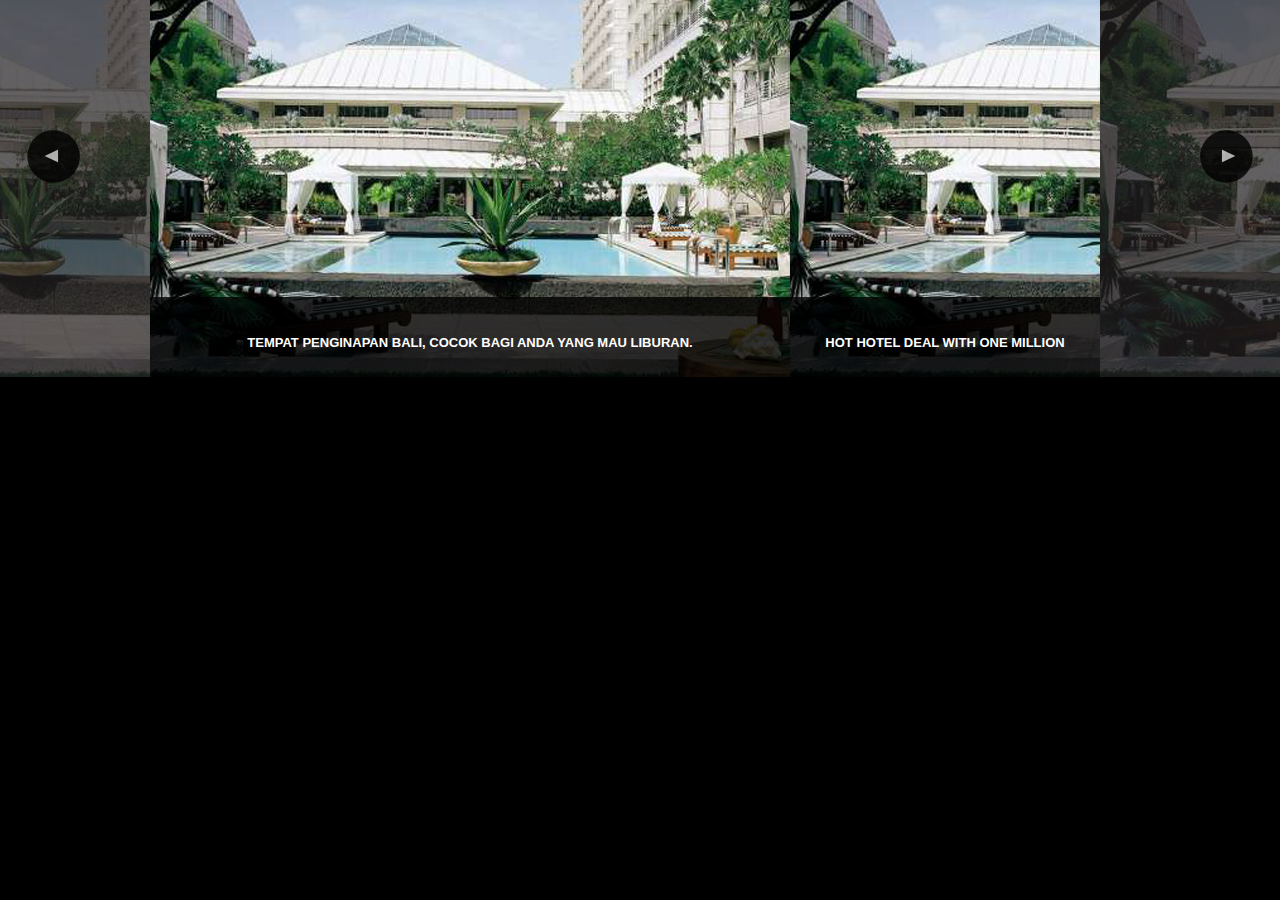
<file: public/slider/index.html>
<!doctype html>
<html class="no-js" lang="en">
  <head>
    <meta charset="utf-8" />
    <meta name="viewport" content="width=device-width, initial-scale=1.0" />
<link rel="stylesheet" href="css/slider-1.css">
<script>window.jQuery || document.write('<script src="js/jquery-1.11.0.min.js"><\/script>')</script>
<script type='text/javascript' src="js/popup.js"></script>
<script type='text/javascript' src="js/jquery.lockfixedace2.js"></script>
<style>
	body{
		background-color:#000;
	}
	.container-fluid{

	}
</style>
</head>

<body>

<!---ini -->
<div class="container hidden-xs">
	<div class="crsl-items" data-navigation="nav-01">
		<div class="crsl-wrap">

<figure class="crsl-item">
	 <div class="image"><a href="#"><img width="640" height="450" src="images/slide.jpg"></a></div> 	
	<div class="position">
		<p class="banner_info">
			<span class="title">Tempat penginapan Bali, cocok bagi Anda yang mau liburan.</span>
		</p>
	</div>
</figure>
<figure class="crsl-item">
	 <div class="image"><a href="#"><img width="-1" height="-1" src="images/slide.jpg"></a></div> 	
	<div class="position">
		<p class="banner_info">
			<span class="title">Hot hotel deal with one million incentives Hot hotel deal with one million incentives </span>
		</p>
	</div>
</figure>
 
<figure class="crsl-item">
	 <div class="image"><a href="#"><img width="-1" height="-1" src="images/slide.jpg"></a></div> 	
	<div class="position">
		<p class="banner_info">
			<span class="title">Hot hotel deal with one million incentives</span>
		</p>
	</div>
</figure>
<figure class="crsl-item">
	 <div class="image"><a href="#"><img width="-1" height="-1" src="images/slide.jpg"></a></div> 	
	<div class="position">
		<p class="banner_info">
			<span class="title">Hot hotel deal with one million incentives</span>
		</p>
	</div>
</figure> 
<figure class="crsl-item">
	 <div class="image"><a href="#"><img width="-1" height="-1" src="images/slide.jpg"></a></div> 	
	<div class="position">
		<p class="banner_info">
			<span class="title">Hot hotel deal with one million incentives</span>
		</p>
	</div>
</figure>

<figure class="crsl-item">
	 <div class="image"><a href="#"><img width="-1" height="-1" src="images/slide.jpg"></a></div> 	
	<div class="position">
		<p class="banner_info">
			<span class="title">Hot hotel deal with one million incentives</span>
		</p>
	</div>
</figure> 
    </div>   
</div>


<div id="nav-01" class="crsl-nav-main">
        <a class="right carousel-control next">
            <span class="controller rightarrow"><img src="images/arrow-rightace2.png" height="53" width="53" /></span>
        </a>
        <a class="left carousel-control previous">
            <span class="controller leftarrow"><img src="images/arrow-leftace2.png"  height="53" width="53" /></span>
        </a>
</div>
</div>    
<!-- hide-->

    <div class="wrap container-fluid">
    <div class="content row">
      	
   <div class="container">
    	        <div class="container-center" >
            <div class="titlebox" >
    </div>
       </div>
        <div class="sidebar">
       </div>
    </div>
</div>
</div>

<!-- hide-->
<script type='text/javascript' src="js/responsiveCarousel.minace2.js"></script>
<script type='text/javascript' src="js/main.minace2.js"></script>

</body>

</html>
</file>
<file: public/slider/css/slider-1.css>
.crsl-nav-main .carousel-control .controller img {
    height: 53px !important;
    width: 53px !important;
}
/*! normalize.css v3.0.0 | MIT License | git.io/normalize */
*{
    font-family:'Helvetica Neue', Helvetica, Arial, sans-serif !important;
    font-weight:bold;
}
.crsl-nav-main .carousel-control .controller.leftarrow {
    right: 80px !important;
}
.crsl-nav-main .carousel-control .controller.rightarrow {
    left: 80px !important;
}

.crsl-items figure.crsl-active .position,
.crsl-items figure.crsl-active+figure .position {
    transition: all .5s ease;
    -webkit-transition: all .5s ease;
    -moz-transition: all .5s ease;
    -o-transition: all .5s ease;
    opacity: 1;
    position: absolute;
    text-transform: uppercase;
    bottom: 0;
    height: 80px;
    width: 100%;
    text-align: center;
    background-color: rgba(0, 0, 0, .8) !important;
    line-height: 80px;
    vertical-align: middle;
}
.crsl-items figure.crsl-active .position span.title,
.crsl-items figure.crsl-active+figure .position span.title {
    font-family: Comfortaa_Bold, Verdana, "Helvetica Neue", Helvetica, Arial, sans-serif;
    color: #ffffff !important;
    font-size: 13px !important;
    line-height: 18px;
    text-transform: normal !important;
    font-variant: initial !important;
}
.crsl-items .crsl-item {
    background-color: #231f20;
    max-height: 377px !important;
}
.crsl-items figure.crsl-active .position span.title, .crsl-items figure.crsl-active+figure .position span.title {
    font-family: Comfortaa_Bold,Verdana,"Helvetica Neue",Helvetica,Arial,sans-serif;
    color: #231f20;
    font-size: 22px;
    line-height: 18px;
    top: -5px !important;
    position: relative;
}

@media only screen and (max-width: 360px) {
.crsl-items figure.crsl-active .position, .crsl-items figure.crsl-active+figure .position {
    transition: all .5s ease;
    -webkit-transition: all .5s ease;
    -moz-transition: all .5s ease;
    -o-transition: all .5s ease;
    opacity: 1;
    position: absolute;
    text-transform: uppercase;
    bottom: 0;
    height: 80px;
    width: 100%;
    text-align: center;
    background-color: rgba(255,255,255,.8);
    line-height: 21px !important;
    vertical-align: middle;
}
.crsl-items figure.crsl-active .position span.title, .crsl-items figure.crsl-active+figure .position span.title {
    font-family: Comfortaa_Bold,Verdana,"Helvetica Neue",Helvetica,Arial,sans-serif;
    color: #231f20;
    font-size: 22px;
    line-height: 18px;
    top: 3px !important;
    position: relative;
}
.crsl-nav-main .carousel-control .controller.rightarrow {
    left: -58px !important;
    display: block;
}
.crsl-nav-main .carousel-control .controller.leftarrow {
    right: -59px !important;
}
.crsl-items figure.crsl-active, .crsl-items figure.crsl-active+figure {
    position: relative !important;
    background-color: #231f20;
    cursor: pointer;
    width: 360px !important;
    display:block !important;
}
.crsl-items figure.crsl-active, .crsl-items figure.crsl-active+figure {
    position: relative;
    background-color: #231f20;
    cursor: pointer;
    margin-right: 0px !important;
}
.crsl-items .crsl-item {
    background-color: #231f20;
    max-height: 410px;
    margin-right: 0px !important;
}
}
@media only screen and (min-width: 1024px) {
.crsl-items figure.crsl-active, .crsl-items figure.crsl-active+figure {
    position: relative;
    background-color: #231f20;
    cursor: pointer;
    margin-right: 0px !important;
}
.crsl-items .crsl-item {
    background-color: #231f20;
    max-height: 410px;
    margin-right: 0px !important;
}
}
@media only screen and (max-width: 600px) {
    .crsl-nav-main .carousel-control .controller.rightarrow {
    left: -58px !important;
    display: block;
}
.crsl-nav-main .carousel-control .controller.leftarrow {
    right: -59px !important;
}
.crsl-items figure.crsl-active, .crsl-items figure.crsl-active+figure {
    position: relative;
    background-color: #231f20;
    cursor: pointer;
    display: block !important;
    width: 600px !important;
}

.crsl-items figure.crsl-active, .crsl-items figure.crsl-active+figure {
    position: relative;
    background-color: #231f20;
    cursor: pointer;
    margin-right: 0px !important;
}
.crsl-items .crsl-item {
    background-color: #231f20;
    max-height: 410px;
    margin-right: 0px !important;
}
}
@media only screen and (max-width: 800px) {
    .crsl-nav-main .carousel-control .controller.rightarrow {
    left: -58px !important;
    display: block;
}
.crsl-nav-main .carousel-control .controller.leftarrow {
    right: -59px !important;
}
}
@media only screen and (max-width: 1024px) {
    .crsl-nav-main .carousel-control .controller.rightarrow {
    left: -58px !important;
    display: block;
}
.crsl-nav-main .carousel-control .controller.leftarrow {
    right: -59px !important;
}}

@media only screen and (max-width: 568px) {
    .crsl-nav-main .carousel-control .controller.rightarrow {
    left: -58px !important;
    display: block;
}
.crsl-nav-main .carousel-control .controller.leftarrow {
    right: -59px !important;
}
.crsl-items figure.crsl-active, .crsl-items figure.crsl-active+figure {
    position: relative;
    background-color: #231f20;
    cursor: pointer;
    display: block !important;
    width: 568px !important;
}

.crsl-items figure.crsl-active, .crsl-items figure.crsl-active+figure {
    position: relative;
    background-color: #231f20;
    cursor: pointer;
    margin-right: 0px !important;
}
.crsl-items .crsl-item {
    background-color: #231f20;
    max-height: 410px;
    margin-right: 0px !important;
}
}
@media only screen and (max-width: 480px) {
    .crsl-nav-main .carousel-control .controller.rightarrow {
    left: -58px !important;
    display: block;
}
.crsl-nav-main .carousel-control .controller.leftarrow {
    right: -59px !important;
}
.crsl-items figure.crsl-active, .crsl-items figure.crsl-active+figure {
    position: relative !important;
    background-color: #231f20;
    cursor: pointer;
    width: 480px !important;
    display:block !important;
}

.crsl-items figure.crsl-active, .crsl-items figure.crsl-active+figure {
    position: relative;
    background-color: #231f20;
    cursor: pointer;
    margin-right: 0px !important;
}
.crsl-items .crsl-item {
    background-color: #231f20;
    max-height: 410px;
    margin-right: 0px !important;
}
}
@media only screen and (max-width: 320px) {
.crsl-items figure.crsl-active .position, .crsl-items figure.crsl-active+figure .position {
    transition: all .5s ease;
    -webkit-transition: all .5s ease;
    -moz-transition: all .5s ease;
    -o-transition: all .5s ease;
    opacity: 1;
    position: absolute;
    text-transform: uppercase;
    bottom: 0;
    height: 80px;
    width: 100%;
    text-align: center;
    background-color: rgba(255,255,255,.8);
    line-height: 21px !important;
    vertical-align: middle;
}
.crsl-items figure.crsl-active .position span.title, .crsl-items figure.crsl-active+figure .position span.title {
    font-family: Comfortaa_Bold,Verdana,"Helvetica Neue",Helvetica,Arial,sans-serif;
    color: #231f20;
    font-size: 22px;
    line-height: 18px;
    top: 3px !important;
    position: relative;
}
.crsl-nav-main .carousel-control .controller.rightarrow {
    left: -58px !important;
    display: block;
}
.crsl-nav-main .carousel-control .controller.leftarrow {
    right: -59px !important;
}
.crsl-items figure.crsl-active, .crsl-items figure.crsl-active+figure {
    position: relative !important;
    background-color: #231f20;
    cursor: pointer;
    width: 320px !important;
    display:block !important;
}

.crsl-items figure.crsl-active, .crsl-items figure.crsl-active+figure {
    position: relative;
    background-color: #231f20;
    cursor: pointer;
    margin-right: 0px !important;
}
.crsl-items .crsl-item {
    background-color: #231f20;
    max-height: 410px;
    margin-right: 0px !important;
}
}
/*
}*/
html {
    font-family: sans-serif;
    -ms-text-size-adjust: 100%;
    -webkit-text-size-adjust: 100%
}
body {
    margin: 0;
}
article,
aside,
details,
figcaption,
figure,
footer,
header,
hgroup,
main,
nav,
section,
summary {
    display: block
}
audio,
canvas,
progress,
video {
    display: inline-block;
    vertical-align: baseline
}
audio:not([controls]) {
    display: none;
    height: 0
}
[hidden],
template {
    display: none
}
a {
    background: 0 0
}
a:active,
a:hover {
    outline: 0
}
abbr[title] {
    border-bottom: 1px dotted
}
b,
strong {
    font-weight: 700
}
dfn {
    font-style: italic
}
h1 {
    font-size: 2em;
    margin: .67em 0
}
mark {
    background: #ff0;
    color: #000
}
small {
    font-size: 80%
}
sub,
sup {
    font-size: 75%;
    line-height: 0;
    position: relative;
    vertical-align: baseline
}
sup {
    top: -.5em
}
sub {
    bottom: -.25em
}
img {
    border: 0
}
svg:not(:root) {
    overflow: hidden
}
figure {
    margin: 1em 40px
}
hr {
    -moz-box-sizing: content-box;
    box-sizing: content-box;
    height: 0
}
pre {
    overflow: auto
}
code,
kbd,
pre,
samp {
    font-family: monospace, monospace;
    font-size: 1em
}
button,
input,
optgroup,
select,
textarea {
    color: inherit;
    font: inherit;
    margin: 0
}
button {
    overflow: visible
}
button,
select {
    text-transform: none
}
button,
html input[type=button],
input[type=reset],
input[type=submit] {
    -webkit-appearance: button;
    cursor: pointer
}
button[disabled],
html input[disabled] {
    cursor: default
}
button::-moz-focus-inner,
input::-moz-focus-inner {
    border: 0;
    padding: 0
}
input {
    line-height: normal
}
input[type=checkbox],
input[type=radio] {
    box-sizing: border-box;
    padding: 0
}
input[type=number]::-webkit-inner-spin-button,
input[type=number]::-webkit-outer-spin-button {
    height: auto
}
input[type=search] {
    -webkit-appearance: textfield;
    -moz-box-sizing: content-box;
    -webkit-box-sizing: content-box;
    box-sizing: content-box
}
input[type=search]::-webkit-search-cancel-button,
input[type=search]::-webkit-search-decoration {
    -webkit-appearance: none
}
fieldset {
    border: 1px solid silver;
    margin: 0 2px;
    padding: .35em .625em .75em
}
legend {
    border: 0;
    padding: 0
}
textarea {
    overflow: auto
}
optgroup {
    font-weight: 700
}
table {
    border-collapse: collapse;
    border-spacing: 0
}
td,
th {
    padding: 0
}
@media print {
    * {
        text-shadow: none!important;
        color: #000!important;
        background: transparent!important;
        box-shadow: none!important
    }
    a,
    a:visited {
        text-decoration: underline
    }
    a[href]:after {
        content: " (" attr(href)")"
    }
    abbr[title]:after {
        content: " (" attr(title)")"
    }
    a[href^="javascript:"]:after,
    a[href^="#"]:after {
        content: ""
    }
    pre,
    blockquote {
        border: 1px solid #999;
        page-break-inside: avoid
    }
    thead {
        display: table-header-group
    }
    tr,
    img {
        page-break-inside: avoid
    }
    img {
        max-width: 100%!important
    }
    p,
    h2,
    h3 {
        orphans: 3;
        widows: 3
    }
    h2,
    h3 {
        page-break-after: avoid
    }
    select {
        background: #fff!important
    }
    .navbar {
        display: none
    }
    .table td,
    .table th {
        background-color: #fff!important
    }
    .btn>.caret,
    .dropup>.btn>.caret {
        border-top-color: #000!important
    }
    .label {
        border: 1px solid #000
    }
    .table {
        border-collapse: collapse!important
    }
    .table-bordered th,
    .table-bordered td {
        border: 1px solid #ddd!important
    }
}
* {
    -webkit-box-sizing: border-box;
    -moz-box-sizing: border-box;
    box-sizing: border-box
}
:before,
:after {
    -webkit-box-sizing: border-box;
    -moz-box-sizing: border-box;
    box-sizing: border-box
}
html {
    font-size: 62.5%;
    -webkit-tap-highlight-color: transparent
}
body {
    font-family: "Helvetica Neue", Helvetica, Arial, sans-serif;
    font-size: 14px;
    line-height: 1.42857143;
    color: #333;
    background-color: #fff
}
input,
button,
select,
textarea {
    font-family: inherit;
    font-size: inherit;
    line-height: inherit
}
a {
    color: #428bca;
    text-decoration: none
}
a:hover,
a:focus {
    color: #2a6496;
    text-decoration: underline
}
a:focus {
    outline: thin dotted;
    outline: 5px auto -webkit-focus-ring-color;
    outline-offset: -2px
}
figure {
    margin: 0
}
img {
    vertical-align: middle
}
.img-responsive,
.thumbnail>img,
.thumbnail a>img,
.carousel-inner>.item>img,
.carousel-inner>.item>a>img {
    display: block;
    max-width: 100%;
    height: auto
}
.img-rounded {
    border-radius: 6px
}
.img-thumbnail {
    padding: 4px;
    line-height: 1.42857143;
    background-color: #fff;
    border: 1px solid #ddd;
    border-radius: 4px;
    -webkit-transition: all .2s ease-in-out;
    transition: all .2s ease-in-out;
    display: inline-block;
    max-width: 100%;
    height: auto
}
.img-circle {
    border-radius: 50%
}
hr {
    margin-top: 20px;
    margin-bottom: 20px;
    border: 0;
    border-top: 1px solid #eee
}
.sr-only {
    position: absolute;
    width: 1px;
    height: 1px;
    margin: -1px;
    padding: 0;
    overflow: hidden;
    clip: rect(0, 0, 0, 0);
    border: 0
}
h1,
h2,
h3,
h4,
h5,
h6,
.h1,
.h2,
.h3,
.h4,
.h5,
.h6 {
    font-family: inherit;
    font-weight: 500;
    line-height: 1.1;
    color: inherit
}
h1 small,
h2 small,
h3 small,
h4 small,
h5 small,
h6 small,
.h1 small,
.h2 small,
.h3 small,
.h4 small,
.h5 small,
.h6 small,
h1 .small,
h2 .small,
h3 .small,
h4 .small,
h5 .small,
h6 .small,
.h1 .small,
.h2 .small,
.h3 .small,
.h4 .small,
.h5 .small,
.h6 .small {
    font-weight: 400;
    line-height: 1;
    color: #999
}
h1,
.h1,
h2,
.h2,
h3,
.h3 {
    margin-top: 20px;
    margin-bottom: 10px
}
h1 small,
.h1 small,
h2 small,
.h2 small,
h3 small,
.h3 small,
h1 .small,
.h1 .small,
h2 .small,
.h2 .small,
h3 .small,
.h3 .small {
    font-size: 65%
}
h4,
.h4,
h5,
.h5,
h6,
.h6 {
    margin-top: 10px;
    margin-bottom: 10px
}
h4 small,
.h4 small,
h5 small,
.h5 small,
h6 small,
.h6 small,
h4 .small,
.h4 .small,
h5 .small,
.h5 .small,
h6 .small,
.h6 .small {
    font-size: 75%
}
h1,
.h1 {
    font-size: 36px
}
h2,
.h2 {
    font-size: 30px
}
h3,
.h3 {
    font-size: 24px
}
h4,
.h4 {
    font-size: 18px
}
h5,
.h5 {
    font-size: 14px
}
h6,
.h6 {
    font-size: 12px
}
p {
    margin: 0 0 10px
}
.lead {
    margin-bottom: 20px;
    font-size: 16px;
    font-weight: 200;
    line-height: 1.4
}
@media (min-width: 768px) {
    .lead {
        font-size: 21px
    }
}
small,
.small {
    font-size: 85%
}
cite {
    font-style: normal
}
.text-left {
    text-align: left
}
.text-right {
    text-align: right
}
.text-center {
    text-align: center
}
.text-justify {
    text-align: justify
}
.text-muted {
    color: #999
}
.text-primary {
    color: #428bca
}
a.text-primary:hover {
    color: #3071a9
}
.text-success {
    color: #3c763d
}
a.text-success:hover {
    color: #2b542c
}
.text-info {
    color: #31708f
}
a.text-info:hover {
    color: #245269
}
.text-warning {
    color: #8a6d3b
}
a.text-warning:hover {
    color: #66512c
}
.text-danger {
    color: #a94442
}
a.text-danger:hover {
    color: #843534
}
.bg-primary {
    color: #fff;
    background-color: #428bca
}
a.bg-primary:hover {
    background-color: #3071a9
}
.bg-success {
    background-color: #dff0d8
}
a.bg-success:hover {
    background-color: #c1e2b3
}
.bg-info {
    background-color: #d9edf7
}
a.bg-info:hover {
    background-color: #afd9ee
}
.bg-warning {
    background-color: #fcf8e3
}
a.bg-warning:hover {
    background-color: #f7ecb5
}
.bg-danger {
    background-color: #f2dede
}
a.bg-danger:hover {
    background-color: #e4b9b9
}
.page-header {
    padding-bottom: 9px;
    margin: 40px 0 20px;
    border-bottom: 1px solid #eee
}
ul,
ol {
    margin-top: 0;
    margin-bottom: 10px
}
ul ul,
ol ul,
ul ol,
ol ol {
    margin-bottom: 0
}
.list-unstyled {
    padding-left: 0;
    list-style: none
}
.list-inline {
    padding-left: 0;
    list-style: none;
    margin-left: -5px
}
.list-inline>li {
    display: inline-block;
    padding-left: 5px;
    padding-right: 5px
}
dl {
    margin-top: 0;
    margin-bottom: 20px
}
dt,
dd {
    line-height: 1.42857143
}
dt {
    font-weight: 700
}
dd {
    margin-left: 0
}
@media (min-width: 768px) {
    .dl-horizontal dt {
        float: left;
        width: 160px;
        clear: left;
        text-align: right;
        overflow: hidden;
        text-overflow: ellipsis;
        white-space: nowrap
    }
    .dl-horizontal dd {
        margin-left: 180px
    }
}
abbr[title],
abbr[data-original-title] {
    cursor: help;
    border-bottom: 1px dotted #999
}
.initialism {
    font-size: 90%;
    text-transform: uppercase
}
blockquote {
    padding: 10px 20px;
    margin: 0 0 20px;
    font-size: 17.5px;
    border-left: 5px solid #eee
}
blockquote p:last-child,
blockquote ul:last-child,
blockquote ol:last-child {
    margin-bottom: 0
}
blockquote footer,
blockquote small,
blockquote .small {
    display: block;
    font-size: 80%;
    line-height: 1.42857143;
    color: #999
}
blockquote footer:before,
blockquote small:before,
blockquote .small:before {
    content: '\2014 \00A0'
}
.blockquote-reverse,
blockquote.pull-right {
    padding-right: 15px;
    padding-left: 0;
    border-right: 5px solid #eee;
    border-left: 0;
    text-align: right
}
.blockquote-reverse footer:before,
blockquote.pull-right footer:before,
.blockquote-reverse small:before,
blockquote.pull-right small:before,
.blockquote-reverse .small:before,
blockquote.pull-right .small:before {
    content: ''
}
.blockquote-reverse footer:after,
blockquote.pull-right footer:after,
.blockquote-reverse small:after,
blockquote.pull-right small:after,
.blockquote-reverse .small:after,
blockquote.pull-right .small:after {
    content: '\00A0 \2014'
}
blockquote:before,
blockquote:after {
    content: ""
}
address {
    margin-bottom: 20px;
    font-style: normal;
    line-height: 1.42857143
}
code,
kbd,
pre,
samp {
    font-family: Menlo, Monaco, Consolas, "Courier New", monospace
}
code {
    padding: 2px 4px;
    font-size: 90%;
    color: #c7254e;
    background-color: #f9f2f4;
    white-space: nowrap;
    border-radius: 4px
}
kbd {
    padding: 2px 4px;
    font-size: 90%;
    color: #fff;
    background-color: #333;
    border-radius: 3px;
    box-shadow: inset 0 -1px 0 rgba(0, 0, 0, .25)
}
pre {
    display: block;
    padding: 9.5px;
    margin: 0 0 10px;
    font-size: 13px;
    line-height: 1.42857143;
    word-break: break-all;
    word-wrap: break-word;
    color: #333;
    background-color: #f5f5f5;
    border: 1px solid #ccc;
    border-radius: 4px
}
pre code {
    padding: 0;
    font-size: inherit;
    color: inherit;
    white-space: pre-wrap;
    background-color: transparent;
    border-radius: 0
}
.pre-scrollable {
    max-height: 340px;
    overflow-y: scroll
}
.container {
    margin-right: auto;
    margin-left: auto;
    padding-left: 10px;
    padding-right: 10px
}
@media (min-width: 768px) {
    .container {
        width: 740px
    }
}
@media (min-width: 992px) {
    .container {
        width: 960px
    }
}
@media (min-width: 1200px) {
    .container {
        width: 980px
    }
}
.container-fluid {
    margin-right: auto;
    margin-left: auto;
    padding-left: 10px;
    padding-right: 10px
}
.row {
    margin-left: -10px;
    margin-right: -10px
}
.col-xs-1,
.col-sm-1,
.col-md-1,
.col-lg-1,
.col-xs-2,
.col-sm-2,
.col-md-2,
.col-lg-2,
.col-xs-3,
.col-sm-3,
.col-md-3,
.col-lg-3,
.col-xs-4,
.col-sm-4,
.col-md-4,
.col-lg-4,
.col-xs-5,
.col-sm-5,
.col-md-5,
.col-lg-5,
.col-xs-6,
.col-sm-6,
.col-md-6,
.col-lg-6,
.col-xs-7,
.col-sm-7,
.col-md-7,
.col-lg-7,
.col-xs-8,
.col-sm-8,
.col-md-8,
.col-lg-8,
.col-xs-9,
.col-sm-9,
.col-md-9,
.col-lg-9,
.col-xs-10,
.col-sm-10,
.col-md-10,
.col-lg-10,
.col-xs-11,
.col-sm-11,
.col-md-11,
.col-lg-11,
.col-xs-12,
.col-sm-12,
.col-md-12,
.col-lg-12,
.col-xs-13,
.col-sm-13,
.col-md-13,
.col-lg-13,
.col-xs-14,
.col-sm-14,
.col-md-14,
.col-lg-14,
.col-xs-15,
.col-sm-15,
.col-md-15,
.col-lg-15,
.col-xs-16,
.col-sm-16,
.col-md-16,
.col-lg-16,
.col-xs-17,
.col-sm-17,
.col-md-17,
.col-lg-17,
.col-xs-18,
.col-sm-18,
.col-md-18,
.col-lg-18,
.col-xs-19,
.col-sm-19,
.col-md-19,
.col-lg-19,
.col-xs-20,
.col-sm-20,
.col-md-20,
.col-lg-20,
.col-xs-21,
.col-sm-21,
.col-md-21,
.col-lg-21,
.col-xs-22,
.col-sm-22,
.col-md-22,
.col-lg-22,
.col-xs-23,
.col-sm-23,
.col-md-23,
.col-lg-23,
.col-xs-24,
.col-sm-24,
.col-md-24,
.col-lg-24 {
    position: relative;
    min-height: 1px;
    padding-left: 10px;
    padding-right: 10px
}
.col-xs-1,
.col-xs-2,
.col-xs-3,
.col-xs-4,
.col-xs-5,
.col-xs-6,
.col-xs-7,
.col-xs-8,
.col-xs-9,
.col-xs-10,
.col-xs-11,
.col-xs-12,
.col-xs-13,
.col-xs-14,
.col-xs-15,
.col-xs-16,
.col-xs-17,
.col-xs-18,
.col-xs-19,
.col-xs-20,
.col-xs-21,
.col-xs-22,
.col-xs-23,
.col-xs-24 {
    float: left
}
.col-xs-24 {
    width: 100%
}
.col-xs-23 {
    width: 95.83333333%
}
.col-xs-22 {
    width: 91.66666667%
}
.col-xs-21 {
    width: 87.5%
}
.col-xs-20 {
    width: 83.33333333%
}
.col-xs-19 {
    width: 79.16666667%
}
.col-xs-18 {
    width: 75%
}
.col-xs-17 {
    width: 70.83333333%
}
.col-xs-16 {
    width: 66.66666667%
}
.col-xs-15 {
    width: 62.5%
}
.col-xs-14 {
    width: 58.33333333%
}
.col-xs-13 {
    width: 54.16666667%
}
.col-xs-12 {
    width: 50%
}
.col-xs-11 {
    width: 45.83333333%
}
.col-xs-10 {
    width: 41.66666667%
}
.col-xs-9 {
    width: 37.5%
}
.col-xs-8 {
    width: 33.33333333%
}
.col-xs-7 {
    width: 29.16666667%
}
.col-xs-6 {
    width: 25%
}
.col-xs-5 {
    width: 20.83333333%
}
.col-xs-4 {
    width: 16.66666667%
}
.col-xs-3 {
    width: 12.5%
}
.col-xs-2 {
    width: 8.33333333%
}
.col-xs-1 {
    width: 4.16666667%
}
.col-xs-pull-24 {
    right: 100%
}
.col-xs-pull-23 {
    right: 95.83333333%
}
.col-xs-pull-22 {
    right: 91.66666667%
}
.col-xs-pull-21 {
    right: 87.5%
}
.col-xs-pull-20 {
    right: 83.33333333%
}
.col-xs-pull-19 {
    right: 79.16666667%
}
.col-xs-pull-18 {
    right: 75%
}
.col-xs-pull-17 {
    right: 70.83333333%
}
.col-xs-pull-16 {
    right: 66.66666667%
}
.col-xs-pull-15 {
    right: 62.5%
}
.col-xs-pull-14 {
    right: 58.33333333%
}
.col-xs-pull-13 {
    right: 54.16666667%
}
.col-xs-pull-12 {
    right: 50%
}
.col-xs-pull-11 {
    right: 45.83333333%
}
.col-xs-pull-10 {
    right: 41.66666667%
}
.col-xs-pull-9 {
    right: 37.5%
}
.col-xs-pull-8 {
    right: 33.33333333%
}
.col-xs-pull-7 {
    right: 29.16666667%
}
.col-xs-pull-6 {
    right: 25%
}
.col-xs-pull-5 {
    right: 20.83333333%
}
.col-xs-pull-4 {
    right: 16.66666667%
}
.col-xs-pull-3 {
    right: 12.5%
}
.col-xs-pull-2 {
    right: 8.33333333%
}
.col-xs-pull-1 {
    right: 4.16666667%
}
.col-xs-pull-0 {
    right: 0
}
.col-xs-push-24 {
    left: 100%
}
.col-xs-push-23 {
    left: 95.83333333%
}
.col-xs-push-22 {
    left: 91.66666667%
}
.col-xs-push-21 {
    left: 87.5%
}
.col-xs-push-20 {
    left: 83.33333333%
}
.col-xs-push-19 {
    left: 79.16666667%
}
.col-xs-push-18 {
    left: 75%
}
.col-xs-push-17 {
    left: 70.83333333%
}
.col-xs-push-16 {
    left: 66.66666667%
}
.col-xs-push-15 {
    left: 62.5%
}
.col-xs-push-14 {
    left: 58.33333333%
}
.col-xs-push-13 {
    left: 54.16666667%
}
.col-xs-push-12 {
    left: 50%
}
.col-xs-push-11 {
    left: 45.83333333%
}
.col-xs-push-10 {
    left: 41.66666667%
}
.col-xs-push-9 {
    left: 37.5%
}
.col-xs-push-8 {
    left: 33.33333333%
}
.col-xs-push-7 {
    left: 29.16666667%
}
.col-xs-push-6 {
    left: 25%
}
.col-xs-push-5 {
    left: 20.83333333%
}
.col-xs-push-4 {
    left: 16.66666667%
}
.col-xs-push-3 {
    left: 12.5%
}
.col-xs-push-2 {
    left: 8.33333333%
}
.col-xs-push-1 {
    left: 4.16666667%
}
.col-xs-push-0 {
    left: 0
}
.col-xs-offset-24 {
    margin-left: 100%
}
.col-xs-offset-23 {
    margin-left: 95.83333333%
}
.col-xs-offset-22 {
    margin-left: 91.66666667%
}
.col-xs-offset-21 {
    margin-left: 87.5%
}
.col-xs-offset-20 {
    margin-left: 83.33333333%
}
.col-xs-offset-19 {
    margin-left: 79.16666667%
}
.col-xs-offset-18 {
    margin-left: 75%
}
.col-xs-offset-17 {
    margin-left: 70.83333333%
}
.col-xs-offset-16 {
    margin-left: 66.66666667%
}
.col-xs-offset-15 {
    margin-left: 62.5%
}
.col-xs-offset-14 {
    margin-left: 58.33333333%
}
.col-xs-offset-13 {
    margin-left: 54.16666667%
}
.col-xs-offset-12 {
    margin-left: 50%
}
.col-xs-offset-11 {
    margin-left: 45.83333333%
}
.col-xs-offset-10 {
    margin-left: 41.66666667%
}
.col-xs-offset-9 {
    margin-left: 37.5%
}
.col-xs-offset-8 {
    margin-left: 33.33333333%
}
.col-xs-offset-7 {
    margin-left: 29.16666667%
}
.col-xs-offset-6 {
    margin-left: 25%
}
.col-xs-offset-5 {
    margin-left: 20.83333333%
}
.col-xs-offset-4 {
    margin-left: 16.66666667%
}
.col-xs-offset-3 {
    margin-left: 12.5%
}
.col-xs-offset-2 {
    margin-left: 8.33333333%
}
.col-xs-offset-1 {
    margin-left: 4.16666667%
}
.col-xs-offset-0 {
    margin-left: 0
}
@media (min-width: 768px) {
    .col-sm-1,
    .col-sm-2,
    .col-sm-3,
    .col-sm-4,
    .col-sm-5,
    .col-sm-6,
    .col-sm-7,
    .col-sm-8,
    .col-sm-9,
    .col-sm-10,
    .col-sm-11,
    .col-sm-12,
    .col-sm-13,
    .col-sm-14,
    .col-sm-15,
    .col-sm-16,
    .col-sm-17,
    .col-sm-18,
    .col-sm-19,
    .col-sm-20,
    .col-sm-21,
    .col-sm-22,
    .col-sm-23,
    .col-sm-24 {
        float: left
    }
    .col-sm-24 {
        width: 100%
    }
    .col-sm-23 {
        width: 95.83333333%
    }
    .col-sm-22 {
        width: 91.66666667%
    }
    .col-sm-21 {
        width: 87.5%
    }
    .col-sm-20 {
        width: 83.33333333%
    }
    .col-sm-19 {
        width: 79.16666667%
    }
    .col-sm-18 {
        width: 75%
    }
    .col-sm-17 {
        width: 70.83333333%
    }
    .col-sm-16 {
        width: 66.66666667%
    }
    .col-sm-15 {
        width: 62.5%
    }
    .col-sm-14 {
        width: 58.33333333%
    }
    .col-sm-13 {
        width: 54.16666667%
    }
    .col-sm-12 {
        width: 50%
    }
    .col-sm-11 {
        width: 45.83333333%
    }
    .col-sm-10 {
        width: 41.66666667%
    }
    .col-sm-9 {
        width: 37.5%
    }
    .col-sm-8 {
        width: 33.33333333%
    }
    .col-sm-7 {
        width: 29.16666667%
    }
    .col-sm-6 {
        width: 25%
    }
    .col-sm-5 {
        width: 20.83333333%
    }
    .col-sm-4 {
        width: 16.66666667%
    }
    .col-sm-3 {
        width: 12.5%
    }
    .col-sm-2 {
        width: 8.33333333%
    }
    .col-sm-1 {
        width: 4.16666667%
    }
    .col-sm-pull-24 {
        right: 100%
    }
    .col-sm-pull-23 {
        right: 95.83333333%
    }
    .col-sm-pull-22 {
        right: 91.66666667%
    }
    .col-sm-pull-21 {
        right: 87.5%
    }
    .col-sm-pull-20 {
        right: 83.33333333%
    }
    .col-sm-pull-19 {
        right: 79.16666667%
    }
    .col-sm-pull-18 {
        right: 75%
    }
    .col-sm-pull-17 {
        right: 70.83333333%
    }
    .col-sm-pull-16 {
        right: 66.66666667%
    }
    .col-sm-pull-15 {
        right: 62.5%
    }
    .col-sm-pull-14 {
        right: 58.33333333%
    }
    .col-sm-pull-13 {
        right: 54.16666667%
    }
    .col-sm-pull-12 {
        right: 50%
    }
    .col-sm-pull-11 {
        right: 45.83333333%
    }
    .col-sm-pull-10 {
        right: 41.66666667%
    }
    .col-sm-pull-9 {
        right: 37.5%
    }
    .col-sm-pull-8 {
        right: 33.33333333%
    }
    .col-sm-pull-7 {
        right: 29.16666667%
    }
    .col-sm-pull-6 {
        right: 25%
    }
    .col-sm-pull-5 {
        right: 20.83333333%
    }
    .col-sm-pull-4 {
        right: 16.66666667%
    }
    .col-sm-pull-3 {
        right: 12.5%
    }
    .col-sm-pull-2 {
        right: 8.33333333%
    }
    .col-sm-pull-1 {
        right: 4.16666667%
    }
    .col-sm-pull-0 {
        right: 0
    }
    .col-sm-push-24 {
        left: 100%
    }
    .col-sm-push-23 {
        left: 95.83333333%
    }
    .col-sm-push-22 {
        left: 91.66666667%
    }
    .col-sm-push-21 {
        left: 87.5%
    }
    .col-sm-push-20 {
        left: 83.33333333%
    }
    .col-sm-push-19 {
        left: 79.16666667%
    }
    .col-sm-push-18 {
        left: 75%
    }
    .col-sm-push-17 {
        left: 70.83333333%
    }
    .col-sm-push-16 {
        left: 66.66666667%
    }
    .col-sm-push-15 {
        left: 62.5%
    }
    .col-sm-push-14 {
        left: 58.33333333%
    }
    .col-sm-push-13 {
        left: 54.16666667%
    }
    .col-sm-push-12 {
        left: 50%
    }
    .col-sm-push-11 {
        left: 45.83333333%
    }
    .col-sm-push-10 {
        left: 41.66666667%
    }
    .col-sm-push-9 {
        left: 37.5%
    }
    .col-sm-push-8 {
        left: 33.33333333%
    }
    .col-sm-push-7 {
        left: 29.16666667%
    }
    .col-sm-push-6 {
        left: 25%
    }
    .col-sm-push-5 {
        left: 20.83333333%
    }
    .col-sm-push-4 {
        left: 16.66666667%
    }
    .col-sm-push-3 {
        left: 12.5%
    }
    .col-sm-push-2 {
        left: 8.33333333%
    }
    .col-sm-push-1 {
        left: 4.16666667%
    }
    .col-sm-push-0 {
        left: 0
    }
    .col-sm-offset-24 {
        margin-left: 100%
    }
    .col-sm-offset-23 {
        margin-left: 95.83333333%
    }
    .col-sm-offset-22 {
        margin-left: 91.66666667%
    }
    .col-sm-offset-21 {
        margin-left: 87.5%
    }
    .col-sm-offset-20 {
        margin-left: 83.33333333%
    }
    .col-sm-offset-19 {
        margin-left: 79.16666667%
    }
    .col-sm-offset-18 {
        margin-left: 75%
    }
    .col-sm-offset-17 {
        margin-left: 70.83333333%
    }
    .col-sm-offset-16 {
        margin-left: 66.66666667%
    }
    .col-sm-offset-15 {
        margin-left: 62.5%
    }
    .col-sm-offset-14 {
        margin-left: 58.33333333%
    }
    .col-sm-offset-13 {
        margin-left: 54.16666667%
    }
    .col-sm-offset-12 {
        margin-left: 50%
    }
    .col-sm-offset-11 {
        margin-left: 45.83333333%
    }
    .col-sm-offset-10 {
        margin-left: 41.66666667%
    }
    .col-sm-offset-9 {
        margin-left: 37.5%
    }
    .col-sm-offset-8 {
        margin-left: 33.33333333%
    }
    .col-sm-offset-7 {
        margin-left: 29.16666667%
    }
    .col-sm-offset-6 {
        margin-left: 25%
    }
    .col-sm-offset-5 {
        margin-left: 20.83333333%
    }
    .col-sm-offset-4 {
        margin-left: 16.66666667%
    }
    .col-sm-offset-3 {
        margin-left: 12.5%
    }
    .col-sm-offset-2 {
        margin-left: 8.33333333%
    }
    .col-sm-offset-1 {
        margin-left: 4.16666667%
    }
    .col-sm-offset-0 {
        margin-left: 0
    }
}
@media (min-width: 992px) {
    .col-md-1,
    .col-md-2,
    .col-md-3,
    .col-md-4,
    .col-md-5,
    .col-md-6,
    .col-md-7,
    .col-md-8,
    .col-md-9,
    .col-md-10,
    .col-md-11,
    .col-md-12,
    .col-md-13,
    .col-md-14,
    .col-md-15,
    .col-md-16,
    .col-md-17,
    .col-md-18,
    .col-md-19,
    .col-md-20,
    .col-md-21,
    .col-md-22,
    .col-md-23,
    .col-md-24 {
        float: left
    }
    .col-md-24 {
        width: 100%
    }
    .col-md-23 {
        width: 95.83333333%
    }
    .col-md-22 {
        width: 91.66666667%
    }
    .col-md-21 {
        width: 87.5%
    }
    .col-md-20 {
        width: 83.33333333%
    }
    .col-md-19 {
        width: 79.16666667%
    }
    .col-md-18 {
        width: 75%
    }
    .col-md-17 {
        width: 70.83333333%
    }
    .col-md-16 {
        width: 66.66666667%
    }
    .col-md-15 {
        width: 62.5%
    }
    .col-md-14 {
        width: 58.33333333%
    }
    .col-md-13 {
        width: 54.16666667%
    }
    .col-md-12 {
        width: 50%
    }
    .col-md-11 {
        width: 45.83333333%
    }
    .col-md-10 {
        width: 41.66666667%
    }
    .col-md-9 {
        width: 37.5%
    }
    .col-md-8 {
        width: 33.33333333%
    }
    .col-md-7 {
        width: 29.16666667%
    }
    .col-md-6 {
        width: 25%
    }
    .col-md-5 {
        width: 20.83333333%
    }
    .col-md-4 {
        width: 16.66666667%
    }
    .col-md-3 {
        width: 12.5%
    }
    .col-md-2 {
        width: 8.33333333%
    }
    .col-md-1 {
        width: 4.16666667%
    }
    .col-md-pull-24 {
        right: 100%
    }
    .col-md-pull-23 {
        right: 95.83333333%
    }
    .col-md-pull-22 {
        right: 91.66666667%
    }
    .col-md-pull-21 {
        right: 87.5%
    }
    .col-md-pull-20 {
        right: 83.33333333%
    }
    .col-md-pull-19 {
        right: 79.16666667%
    }
    .col-md-pull-18 {
        right: 75%
    }
    .col-md-pull-17 {
        right: 70.83333333%
    }
    .col-md-pull-16 {
        right: 66.66666667%
    }
    .col-md-pull-15 {
        right: 62.5%
    }
    .col-md-pull-14 {
        right: 58.33333333%
    }
    .col-md-pull-13 {
        right: 54.16666667%
    }
    .col-md-pull-12 {
        right: 50%
    }
    .col-md-pull-11 {
        right: 45.83333333%
    }
    .col-md-pull-10 {
        right: 41.66666667%
    }
    .col-md-pull-9 {
        right: 37.5%
    }
    .col-md-pull-8 {
        right: 33.33333333%
    }
    .col-md-pull-7 {
        right: 29.16666667%
    }
    .col-md-pull-6 {
        right: 25%
    }
    .col-md-pull-5 {
        right: 20.83333333%
    }
    .col-md-pull-4 {
        right: 16.66666667%
    }
    .col-md-pull-3 {
        right: 12.5%
    }
    .col-md-pull-2 {
        right: 8.33333333%
    }
    .col-md-pull-1 {
        right: 4.16666667%
    }
    .col-md-pull-0 {
        right: 0
    }
    .col-md-push-24 {
        left: 100%
    }
    .col-md-push-23 {
        left: 95.83333333%
    }
    .col-md-push-22 {
        left: 91.66666667%
    }
    .col-md-push-21 {
        left: 87.5%
    }
    .col-md-push-20 {
        left: 83.33333333%
    }
    .col-md-push-19 {
        left: 79.16666667%
    }
    .col-md-push-18 {
        left: 75%
    }
    .col-md-push-17 {
        left: 70.83333333%
    }
    .col-md-push-16 {
        left: 66.66666667%
    }
    .col-md-push-15 {
        left: 62.5%
    }
    .col-md-push-14 {
        left: 58.33333333%
    }
    .col-md-push-13 {
        left: 54.16666667%
    }
    .col-md-push-12 {
        left: 50%
    }
    .col-md-push-11 {
        left: 45.83333333%
    }
    .col-md-push-10 {
        left: 41.66666667%
    }
    .col-md-push-9 {
        left: 37.5%
    }
    .col-md-push-8 {
        left: 33.33333333%
    }
    .col-md-push-7 {
        left: 29.16666667%
    }
    .col-md-push-6 {
        left: 25%
    }
    .col-md-push-5 {
        left: 20.83333333%
    }
    .col-md-push-4 {
        left: 16.66666667%
    }
    .col-md-push-3 {
        left: 12.5%
    }
    .col-md-push-2 {
        left: 8.33333333%
    }
    .col-md-push-1 {
        left: 4.16666667%
    }
    .col-md-push-0 {
        left: 0
    }
    .col-md-offset-24 {
        margin-left: 100%
    }
    .col-md-offset-23 {
        margin-left: 95.83333333%
    }
    .col-md-offset-22 {
        margin-left: 91.66666667%
    }
    .col-md-offset-21 {
        margin-left: 87.5%
    }
    .col-md-offset-20 {
        margin-left: 83.33333333%
    }
    .col-md-offset-19 {
        margin-left: 79.16666667%
    }
    .col-md-offset-18 {
        margin-left: 75%
    }
    .col-md-offset-17 {
        margin-left: 70.83333333%
    }
    .col-md-offset-16 {
        margin-left: 66.66666667%
    }
    .col-md-offset-15 {
        margin-left: 62.5%
    }
    .col-md-offset-14 {
        margin-left: 58.33333333%
    }
    .col-md-offset-13 {
        margin-left: 54.16666667%
    }
    .col-md-offset-12 {
        margin-left: 50%
    }
    .col-md-offset-11 {
        margin-left: 45.83333333%
    }
    .col-md-offset-10 {
        margin-left: 41.66666667%
    }
    .col-md-offset-9 {
        margin-left: 37.5%
    }
    .col-md-offset-8 {
        margin-left: 33.33333333%
    }
    .col-md-offset-7 {
        margin-left: 29.16666667%
    }
    .col-md-offset-6 {
        margin-left: 25%
    }
    .col-md-offset-5 {
        margin-left: 20.83333333%
    }
    .col-md-offset-4 {
        margin-left: 16.66666667%
    }
    .col-md-offset-3 {
        margin-left: 12.5%
    }
    .col-md-offset-2 {
        margin-left: 8.33333333%
    }
    .col-md-offset-1 {
        margin-left: 4.16666667%
    }
    .col-md-offset-0 {
        margin-left: 0
    }
}
@media (min-width: 1200px) {
    .col-lg-1,
    .col-lg-2,
    .col-lg-3,
    .col-lg-4,
    .col-lg-5,
    .col-lg-6,
    .col-lg-7,
    .col-lg-8,
    .col-lg-9,
    .col-lg-10,
    .col-lg-11,
    .col-lg-12,
    .col-lg-13,
    .col-lg-14,
    .col-lg-15,
    .col-lg-16,
    .col-lg-17,
    .col-lg-18,
    .col-lg-19,
    .col-lg-20,
    .col-lg-21,
    .col-lg-22,
    .col-lg-23,
    .col-lg-24 {
        float: left
    }
    .col-lg-24 {
        width: 100%
    }
    .col-lg-23 {
        width: 95.83333333%
    }
    .col-lg-22 {
        width: 91.66666667%
    }
    .col-lg-21 {
        width: 87.5%
    }
    .col-lg-20 {
        width: 83.33333333%
    }
    .col-lg-19 {
        width: 79.16666667%
    }
    .col-lg-18 {
        width: 75%
    }
    .col-lg-17 {
        width: 70.83333333%
    }
    .col-lg-16 {
        width: 66.66666667%
    }
    .col-lg-15 {
        width: 62.5%
    }
    .col-lg-14 {
        width: 58.33333333%
    }
    .col-lg-13 {
        width: 54.16666667%
    }
    .col-lg-12 {
        width: 50%
    }
    .col-lg-11 {
        width: 45.83333333%
    }
    .col-lg-10 {
        width: 41.66666667%
    }
    .col-lg-9 {
        width: 37.5%
    }
    .col-lg-8 {
        width: 33.33333333%
    }
    .col-lg-7 {
        width: 29.16666667%
    }
    .col-lg-6 {
        width: 25%
    }
    .col-lg-5 {
        width: 20.83333333%
    }
    .col-lg-4 {
        width: 16.66666667%
    }
    .col-lg-3 {
        width: 12.5%
    }
    .col-lg-2 {
        width: 8.33333333%
    }
    .col-lg-1 {
        width: 4.16666667%
    }
    .col-lg-pull-24 {
        right: 100%
    }
    .col-lg-pull-23 {
        right: 95.83333333%
    }
    .col-lg-pull-22 {
        right: 91.66666667%
    }
    .col-lg-pull-21 {
        right: 87.5%
    }
    .col-lg-pull-20 {
        right: 83.33333333%
    }
    .col-lg-pull-19 {
        right: 79.16666667%
    }
    .col-lg-pull-18 {
        right: 75%
    }
    .col-lg-pull-17 {
        right: 70.83333333%
    }
    .col-lg-pull-16 {
        right: 66.66666667%
    }
    .col-lg-pull-15 {
        right: 62.5%
    }
    .col-lg-pull-14 {
        right: 58.33333333%
    }
    .col-lg-pull-13 {
        right: 54.16666667%
    }
    .col-lg-pull-12 {
        right: 50%
    }
    .col-lg-pull-11 {
        right: 45.83333333%
    }
    .col-lg-pull-10 {
        right: 41.66666667%
    }
    .col-lg-pull-9 {
        right: 37.5%
    }
    .col-lg-pull-8 {
        right: 33.33333333%
    }
    .col-lg-pull-7 {
        right: 29.16666667%
    }
    .col-lg-pull-6 {
        right: 25%
    }
    .col-lg-pull-5 {
        right: 20.83333333%
    }
    .col-lg-pull-4 {
        right: 16.66666667%
    }
    .col-lg-pull-3 {
        right: 12.5%
    }
    .col-lg-pull-2 {
        right: 8.33333333%
    }
    .col-lg-pull-1 {
        right: 4.16666667%
    }
    .col-lg-pull-0 {
        right: 0
    }
    .col-lg-push-24 {
        left: 100%
    }
    .col-lg-push-23 {
        left: 95.83333333%
    }
    .col-lg-push-22 {
        left: 91.66666667%
    }
    .col-lg-push-21 {
        left: 87.5%
    }
    .col-lg-push-20 {
        left: 83.33333333%
    }
    .col-lg-push-19 {
        left: 79.16666667%
    }
    .col-lg-push-18 {
        left: 75%
    }
    .col-lg-push-17 {
        left: 70.83333333%
    }
    .col-lg-push-16 {
        left: 66.66666667%
    }
    .col-lg-push-15 {
        left: 62.5%
    }
    .col-lg-push-14 {
        left: 58.33333333%
    }
    .col-lg-push-13 {
        left: 54.16666667%
    }
    .col-lg-push-12 {
        left: 50%
    }
    .col-lg-push-11 {
        left: 45.83333333%
    }
    .col-lg-push-10 {
        left: 41.66666667%
    }
    .col-lg-push-9 {
        left: 37.5%
    }
    .col-lg-push-8 {
        left: 33.33333333%
    }
    .col-lg-push-7 {
        left: 29.16666667%
    }
    .col-lg-push-6 {
        left: 25%
    }
    .col-lg-push-5 {
        left: 20.83333333%
    }
    .col-lg-push-4 {
        left: 16.66666667%
    }
    .col-lg-push-3 {
        left: 12.5%
    }
    .col-lg-push-2 {
        left: 8.33333333%
    }
    .col-lg-push-1 {
        left: 4.16666667%
    }
    .col-lg-push-0 {
        left: 0
    }
    .col-lg-offset-24 {
        margin-left: 100%
    }
    .col-lg-offset-23 {
        margin-left: 95.83333333%
    }
    .col-lg-offset-22 {
        margin-left: 91.66666667%
    }
    .col-lg-offset-21 {
        margin-left: 87.5%
    }
    .col-lg-offset-20 {
        margin-left: 83.33333333%
    }
    .col-lg-offset-19 {
        margin-left: 79.16666667%
    }
    .col-lg-offset-18 {
        margin-left: 75%
    }
    .col-lg-offset-17 {
        margin-left: 70.83333333%
    }
    .col-lg-offset-16 {
        margin-left: 66.66666667%
    }
    .col-lg-offset-15 {
        margin-left: 62.5%
    }
    .col-lg-offset-14 {
        margin-left: 58.33333333%
    }
    .col-lg-offset-13 {
        margin-left: 54.16666667%
    }
    .col-lg-offset-12 {
        margin-left: 50%
    }
    .col-lg-offset-11 {
        margin-left: 45.83333333%
    }
    .col-lg-offset-10 {
        margin-left: 41.66666667%
    }
    .col-lg-offset-9 {
        margin-left: 37.5%
    }
    .col-lg-offset-8 {
        margin-left: 33.33333333%
    }
    .col-lg-offset-7 {
        margin-left: 29.16666667%
    }
    .col-lg-offset-6 {
        margin-left: 25%
    }
    .col-lg-offset-5 {
        margin-left: 20.83333333%
    }
    .col-lg-offset-4 {
        margin-left: 16.66666667%
    }
    .col-lg-offset-3 {
        margin-left: 12.5%
    }
    .col-lg-offset-2 {
        margin-left: 8.33333333%
    }
    .col-lg-offset-1 {
        margin-left: 4.16666667%
    }
    .col-lg-offset-0 {
        margin-left: 0
    }
}
table {
    max-width: 100%;
    background-color: transparent
}
th {
    text-align: left
}
.table {
    width: 100%;
    margin-bottom: 20px
}
.table>thead>tr>th,
.table>tbody>tr>th,
.table>tfoot>tr>th,
.table>thead>tr>td,
.table>tbody>tr>td,
.table>tfoot>tr>td {
    padding: 8px;
    line-height: 1.42857143;
    vertical-align: top;
    border-top: 1px solid #ddd
}
.table>thead>tr>th {
    vertical-align: bottom;
    border-bottom: 2px solid #ddd
}
.table>caption+thead>tr:first-child>th,
.table>colgroup+thead>tr:first-child>th,
.table>thead:first-child>tr:first-child>th,
.table>caption+thead>tr:first-child>td,
.table>colgroup+thead>tr:first-child>td,
.table>thead:first-child>tr:first-child>td {
    border-top: 0
}
.table>tbody+tbody {
    border-top: 2px solid #ddd
}
.table .table {
    background-color: #fff
}
.table-condensed>thead>tr>th,
.table-condensed>tbody>tr>th,
.table-condensed>tfoot>tr>th,
.table-condensed>thead>tr>td,
.table-condensed>tbody>tr>td,
.table-condensed>tfoot>tr>td {
    padding: 5px
}
.table-bordered {
    border: 1px solid #ddd
}
.table-bordered>thead>tr>th,
.table-bordered>tbody>tr>th,
.table-bordered>tfoot>tr>th,
.table-bordered>thead>tr>td,
.table-bordered>tbody>tr>td,
.table-bordered>tfoot>tr>td {
    border: 1px solid #ddd
}
.table-bordered>thead>tr>th,
.table-bordered>thead>tr>td {
    border-bottom-width: 2px
}
.table-striped>tbody>tr:nth-child(odd)>td,
.table-striped>tbody>tr:nth-child(odd)>th {
    background-color: #f9f9f9
}
.table-hover>tbody>tr:hover>td,
.table-hover>tbody>tr:hover>th {
    background-color: #f5f5f5
}
table col[class*=col-] {
    position: static;
    float: none;
    display: table-column
}
table td[class*=col-],
table th[class*=col-] {
    position: static;
    float: none;
    display: table-cell
}
.table>thead>tr>td.active,
.table>tbody>tr>td.active,
.table>tfoot>tr>td.active,
.table>thead>tr>th.active,
.table>tbody>tr>th.active,
.table>tfoot>tr>th.active,
.table>thead>tr.active>td,
.table>tbody>tr.active>td,
.table>tfoot>tr.active>td,
.table>thead>tr.active>th,
.table>tbody>tr.active>th,
.table>tfoot>tr.active>th {
    background-color: #f5f5f5
}
.table-hover>tbody>tr>td.active:hover,
.table-hover>tbody>tr>th.active:hover,
.table-hover>tbody>tr.active:hover>td,
.table-hover>tbody>tr.active:hover>th {
    background-color: #e8e8e8
}
.table>thead>tr>td.success,
.table>tbody>tr>td.success,
.table>tfoot>tr>td.success,
.table>thead>tr>th.success,
.table>tbody>tr>th.success,
.table>tfoot>tr>th.success,
.table>thead>tr.success>td,
.table>tbody>tr.success>td,
.table>tfoot>tr.success>td,
.table>thead>tr.success>th,
.table>tbody>tr.success>th,
.table>tfoot>tr.success>th {
    background-color: #dff0d8
}
.table-hover>tbody>tr>td.success:hover,
.table-hover>tbody>tr>th.success:hover,
.table-hover>tbody>tr.success:hover>td,
.table-hover>tbody>tr.success:hover>th {
    background-color: #d0e9c6
}
.table>thead>tr>td.info,
.table>tbody>tr>td.info,
.table>tfoot>tr>td.info,
.table>thead>tr>th.info,
.table>tbody>tr>th.info,
.table>tfoot>tr>th.info,
.table>thead>tr.info>td,
.table>tbody>tr.info>td,
.table>tfoot>tr.info>td,
.table>thead>tr.info>th,
.table>tbody>tr.info>th,
.table>tfoot>tr.info>th {
    background-color: #d9edf7
}
.table-hover>tbody>tr>td.info:hover,
.table-hover>tbody>tr>th.info:hover,
.table-hover>tbody>tr.info:hover>td,
.table-hover>tbody>tr.info:hover>th {
    background-color: #c4e3f3
}
.table>thead>tr>td.warning,
.table>tbody>tr>td.warning,
.table>tfoot>tr>td.warning,
.table>thead>tr>th.warning,
.table>tbody>tr>th.warning,
.table>tfoot>tr>th.warning,
.table>thead>tr.warning>td,
.table>tbody>tr.warning>td,
.table>tfoot>tr.warning>td,
.table>thead>tr.warning>th,
.table>tbody>tr.warning>th,
.table>tfoot>tr.warning>th {
    background-color: #fcf8e3
}
.table-hover>tbody>tr>td.warning:hover,
.table-hover>tbody>tr>th.warning:hover,
.table-hover>tbody>tr.warning:hover>td,
.table-hover>tbody>tr.warning:hover>th {
    background-color: #faf2cc
}
.table>thead>tr>td.danger,
.table>tbody>tr>td.danger,
.table>tfoot>tr>td.danger,
.table>thead>tr>th.danger,
.table>tbody>tr>th.danger,
.table>tfoot>tr>th.danger,
.table>thead>tr.danger>td,
.table>tbody>tr.danger>td,
.table>tfoot>tr.danger>td,
.table>thead>tr.danger>th,
.table>tbody>tr.danger>th,
.table>tfoot>tr.danger>th {
    background-color: #f2dede
}
.table-hover>tbody>tr>td.danger:hover,
.table-hover>tbody>tr>th.danger:hover,
.table-hover>tbody>tr.danger:hover>td,
.table-hover>tbody>tr.danger:hover>th {
    background-color: #ebcccc
}
@media (max-width: 767px) {
    .table-responsive {
        width: 100%;
        margin-bottom: 15px;
        overflow-y: hidden;
        overflow-x: scroll;
        -ms-overflow-style: -ms-autohiding-scrollbar;
        border: 1px solid #ddd;
        -webkit-overflow-scrolling: touch
    }
    .table-responsive>.table {
        margin-bottom: 0
    }
    .table-responsive>.table>thead>tr>th,
    .table-responsive>.table>tbody>tr>th,
    .table-responsive>.table>tfoot>tr>th,
    .table-responsive>.table>thead>tr>td,
    .table-responsive>.table>tbody>tr>td,
    .table-responsive>.table>tfoot>tr>td {
        white-space: nowrap
    }
    .table-responsive>.table-bordered {
        border: 0
    }
    .table-responsive>.table-bordered>thead>tr>th:first-child,
    .table-responsive>.table-bordered>tbody>tr>th:first-child,
    .table-responsive>.table-bordered>tfoot>tr>th:first-child,
    .table-responsive>.table-bordered>thead>tr>td:first-child,
    .table-responsive>.table-bordered>tbody>tr>td:first-child,
    .table-responsive>.table-bordered>tfoot>tr>td:first-child {
        border-left: 0
    }
    .table-responsive>.table-bordered>thead>tr>th:last-child,
    .table-responsive>.table-bordered>tbody>tr>th:last-child,
    .table-responsive>.table-bordered>tfoot>tr>th:last-child,
    .table-responsive>.table-bordered>thead>tr>td:last-child,
    .table-responsive>.table-bordered>tbody>tr>td:last-child,
    .table-responsive>.table-bordered>tfoot>tr>td:last-child {
        border-right: 0
    }
    .table-responsive>.table-bordered>tbody>tr:last-child>th,
    .table-responsive>.table-bordered>tfoot>tr:last-child>th,
    .table-responsive>.table-bordered>tbody>tr:last-child>td,
    .table-responsive>.table-bordered>tfoot>tr:last-child>td {
        border-bottom: 0
    }
}
fieldset {
    padding: 0;
    margin: 0;
    border: 0;
    min-width: 0
}
legend {
    display: block;
    width: 100%;
    padding: 0;
    margin-bottom: 20px;
    font-size: 21px;
    line-height: inherit;
    color: #333;
    border: 0;
    border-bottom: 1px solid #e5e5e5
}
label {
    display: inline-block;
    margin-bottom: 5px;
    font-weight: 700
}
input[type=search] {
    -webkit-box-sizing: border-box;
    -moz-box-sizing: border-box;
    box-sizing: border-box
}
input[type=radio],
input[type=checkbox] {
    margin: 4px 0 0;
    margin-top: 1px \9;
    line-height: normal
}
input[type=file] {
    display: block
}
input[type=range] {
    display: block;
    width: 100%
}
select[multiple],
select[size] {
    height: auto
}
input[type=file]:focus,
input[type=radio]:focus,
input[type=checkbox]:focus {
    outline: thin dotted;
    outline: 5px auto -webkit-focus-ring-color;
    outline-offset: -2px
}
output {
    display: block;
    padding-top: 7px;
    font-size: 14px;
    line-height: 1.42857143;
    color: #555
}
.form-control {
    display: block;
    width: 100%;
    height: 34px;
    padding: 6px 12px;
    font-size: 14px;
    line-height: 1.42857143;
    color: #555;
    background-color: #fff;
    background-image: none;
    border: 1px solid #ccc;
    border-radius: 4px;
    -webkit-box-shadow: inset 0 1px 1px rgba(0, 0, 0, .075);
    box-shadow: inset 0 1px 1px rgba(0, 0, 0, .075);
    -webkit-transition: border-color ease-in-out .15s, box-shadow ease-in-out .15s;
    transition: border-color ease-in-out .15s, box-shadow ease-in-out .15s
}
.form-control:focus {
    border-color: #66afe9;
    outline: 0;
    -webkit-box-shadow: inset 0 1px 1px rgba(0, 0, 0, .075), 0 0 8px rgba(102, 175, 233, .6);
    box-shadow: inset 0 1px 1px rgba(0, 0, 0, .075), 0 0 8px rgba(102, 175, 233, .6)
}
.form-control::-moz-placeholder {
    color: #999;
    opacity: 1
}
.form-control:-ms-input-placeholder {
    color: #999
}
.form-control::-webkit-input-placeholder {
    color: #999
}
.form-control[disabled],
.form-control[readonly],
fieldset[disabled] .form-control {
    cursor: not-allowed;
    background-color: #eee;
    opacity: 1
}
textarea.form-control {
    height: auto
}
input[type=search] {
    -webkit-appearance: none
}
input[type=date] {
    line-height: 34px
}
.form-group {
    margin-bottom: 15px
}
.radio,
.checkbox {
    display: block;
    min-height: 20px;
    margin-top: 10px;
    margin-bottom: 10px;
    padding-left: 20px
}
.radio label,
.checkbox label {
    display: inline;
    font-weight: 400;
    cursor: pointer
}
.radio input[type=radio],
.radio-inline input[type=radio],
.checkbox input[type=checkbox],
.checkbox-inline input[type=checkbox] {
    float: left;
    margin-left: -20px
}
.radio+.radio,
.checkbox+.checkbox {
    margin-top: -5px
}
.radio-inline,
.checkbox-inline {
    display: inline-block;
    padding-left: 20px;
    margin-bottom: 0;
    vertical-align: middle;
    font-weight: 400;
    cursor: pointer
}
.radio-inline+.radio-inline,
.checkbox-inline+.checkbox-inline {
    margin-top: 0;
    margin-left: 10px
}
input[type=radio][disabled],
input[type=checkbox][disabled],
.radio[disabled],
.radio-inline[disabled],
.checkbox[disabled],
.checkbox-inline[disabled],
fieldset[disabled] input[type=radio],
fieldset[disabled] input[type=checkbox],
fieldset[disabled] .radio,
fieldset[disabled] .radio-inline,
fieldset[disabled] .checkbox,
fieldset[disabled] .checkbox-inline {
    cursor: not-allowed
}
.input-sm {
    height: 30px;
    padding: 5px 10px;
    font-size: 12px;
    line-height: 1.5;
    border-radius: 3px
}
select.input-sm {
    height: 30px;
    line-height: 30px
}
textarea.input-sm,
select[multiple].input-sm {
    height: auto
}
.input-lg {
    height: 46px;
    padding: 10px 16px;
    font-size: 18px;
    line-height: 1.33;
    border-radius: 6px
}
select.input-lg {
    height: 46px;
    line-height: 46px
}
textarea.input-lg,
select[multiple].input-lg {
    height: auto
}
.has-feedback {
    position: relative
}
.has-feedback .form-control {
    padding-right: 42.5px
}
.has-feedback .form-control-feedback {
    position: absolute;
    top: 25px;
    right: 0;
    display: block;
    width: 34px;
    height: 34px;
    line-height: 34px;
    text-align: center
}
.has-success .help-block,
.has-success .control-label,
.has-success .radio,
.has-success .checkbox,
.has-success .radio-inline,
.has-success .checkbox-inline {
    color: #3c763d
}
.has-success .form-control {
    border-color: #3c763d;
    -webkit-box-shadow: inset 0 1px 1px rgba(0, 0, 0, .075);
    box-shadow: inset 0 1px 1px rgba(0, 0, 0, .075)
}
.has-success .form-control:focus {
    border-color: #2b542c;
    -webkit-box-shadow: inset 0 1px 1px rgba(0, 0, 0, .075), 0 0 6px #67b168;
    box-shadow: inset 0 1px 1px rgba(0, 0, 0, .075), 0 0 6px #67b168
}
.has-success .input-group-addon {
    color: #3c763d;
    border-color: #3c763d;
    background-color: #dff0d8
}
.has-success .form-control-feedback {
    color: #3c763d
}
.has-warning .help-block,
.has-warning .control-label,
.has-warning .radio,
.has-warning .checkbox,
.has-warning .radio-inline,
.has-warning .checkbox-inline {
    color: #8a6d3b
}
.has-warning .form-control {
    border-color: #8a6d3b;
    -webkit-box-shadow: inset 0 1px 1px rgba(0, 0, 0, .075);
    box-shadow: inset 0 1px 1px rgba(0, 0, 0, .075)
}
.has-warning .form-control:focus {
    border-color: #66512c;
    -webkit-box-shadow: inset 0 1px 1px rgba(0, 0, 0, .075), 0 0 6px #c0a16b;
    box-shadow: inset 0 1px 1px rgba(0, 0, 0, .075), 0 0 6px #c0a16b
}
.has-warning .input-group-addon {
    color: #8a6d3b;
    border-color: #8a6d3b;
    background-color: #fcf8e3
}
.has-warning .form-control-feedback {
    color: #8a6d3b
}
.has-error .help-block,
.has-error .control-label,
.has-error .radio,
.has-error .checkbox,
.has-error .radio-inline,
.has-error .checkbox-inline {
    color: #a94442
}
.has-error .form-control {
    border-color: #a94442;
    -webkit-box-shadow: inset 0 1px 1px rgba(0, 0, 0, .075);
    box-shadow: inset 0 1px 1px rgba(0, 0, 0, .075)
}
.has-error .form-control:focus {
    border-color: #843534;
    -webkit-box-shadow: inset 0 1px 1px rgba(0, 0, 0, .075), 0 0 6px #ce8483;
    box-shadow: inset 0 1px 1px rgba(0, 0, 0, .075), 0 0 6px #ce8483
}
.has-error .input-group-addon {
    color: #a94442;
    border-color: #a94442;
    background-color: #f2dede
}
.has-error .form-control-feedback {
    color: #a94442
}
.form-control-static {
    margin-bottom: 0
}
.help-block {
    display: block;
    margin-top: 5px;
    margin-bottom: 10px;
    color: #737373
}
@media (min-width: 768px) {
    .form-inline .form-group {
        display: inline-block;
        margin-bottom: 0;
        vertical-align: middle
    }
    .form-inline .form-control {
        display: inline-block;
        width: auto;
        vertical-align: middle
    }
    .form-inline .input-group>.form-control {
        width: 100%
    }
    .form-inline .control-label {
        margin-bottom: 0;
        vertical-align: middle
    }
    .form-inline .radio,
    .form-inline .checkbox {
        display: inline-block;
        margin-top: 0;
        margin-bottom: 0;
        padding-left: 0;
        vertical-align: middle
    }
    .form-inline .radio input[type=radio],
    .form-inline .checkbox input[type=checkbox] {
        float: none;
        margin-left: 0
    }
    .form-inline .has-feedback .form-control-feedback {
        top: 0
    }
}
.form-horizontal .control-label,
.form-horizontal .radio,
.form-horizontal .checkbox,
.form-horizontal .radio-inline,
.form-horizontal .checkbox-inline {
    margin-top: 0;
    margin-bottom: 0;
    padding-top: 7px
}
.form-horizontal .radio,
.form-horizontal .checkbox {
    min-height: 27px
}
.form-horizontal .form-group {
    margin-left: -10px;
    margin-right: -10px
}
.form-horizontal .form-control-static {
    padding-top: 7px
}
@media (min-width: 768px) {
    .form-horizontal .control-label {
        text-align: right
    }
}
.form-horizontal .has-feedback .form-control-feedback {
    top: 0;
    right: 10px
}
.btn {
    display: inline-block;
    margin-bottom: 0;
    font-weight: 400;
    text-align: center;
    vertical-align: middle;
    cursor: pointer;
    background-image: none;
    border: 1px solid transparent;
    white-space: nowrap;
    padding: 6px 12px;
    font-size: 14px;
    line-height: 1.42857143;
    border-radius: 4px;
    -webkit-user-select: none;
    -moz-user-select: none;
    -ms-user-select: none;
    user-select: none
}
.btn:focus,
.btn:active:focus,
.btn.active:focus {
    outline: thin dotted;
    outline: 5px auto -webkit-focus-ring-color;
    outline-offset: -2px
}
.btn:hover,
.btn:focus {
    color: #333;
    text-decoration: none
}
.btn:active,
.btn.active {
    outline: 0;
    background-image: none;
    -webkit-box-shadow: inset 0 3px 5px rgba(0, 0, 0, .125);
    box-shadow: inset 0 3px 5px rgba(0, 0, 0, .125)
}
.btn.disabled,
.btn[disabled],
fieldset[disabled] .btn {
    cursor: not-allowed;
    pointer-events: none;
    opacity: .65;
    filter: alpha(opacity=65);
    -webkit-box-shadow: none;
    box-shadow: none
}
.btn-default {
    color: #333;
    background-color: #fff;
    border-color: #ccc
}
.btn-default:hover,
.btn-default:focus,
.btn-default:active,
.btn-default.active,
.open .dropdown-toggle.btn-default {
    color: #333;
    background-color: #ebebeb;
    border-color: #adadad
}
.btn-default:active,
.btn-default.active,
.open .dropdown-toggle.btn-default {
    background-image: none
}
.btn-default.disabled,
.btn-default[disabled],
fieldset[disabled] .btn-default,
.btn-default.disabled:hover,
.btn-default[disabled]:hover,
fieldset[disabled] .btn-default:hover,
.btn-default.disabled:focus,
.btn-default[disabled]:focus,
fieldset[disabled] .btn-default:focus,
.btn-default.disabled:active,
.btn-default[disabled]:active,
fieldset[disabled] .btn-default:active,
.btn-default.disabled.active,
.btn-default[disabled].active,
fieldset[disabled] .btn-default.active {
    background-color: #fff;
    border-color: #ccc
}
.btn-default .badge {
    color: #fff;
    background-color: #333
}
.btn-primary {
    color: #fff;
    background-color: #428bca;
    border-color: #357ebd
}
.btn-primary:hover,
.btn-primary:focus,
.btn-primary:active,
.btn-primary.active,
.open .dropdown-toggle.btn-primary {
    color: #fff;
    background-color: #3276b1;
    border-color: #285e8e
}
.btn-primary:active,
.btn-primary.active,
.open .dropdown-toggle.btn-primary {
    background-image: none
}
.btn-primary.disabled,
.btn-primary[disabled],
fieldset[disabled] .btn-primary,
.btn-primary.disabled:hover,
.btn-primary[disabled]:hover,
fieldset[disabled] .btn-primary:hover,
.btn-primary.disabled:focus,
.btn-primary[disabled]:focus,
fieldset[disabled] .btn-primary:focus,
.btn-primary.disabled:active,
.btn-primary[disabled]:active,
fieldset[disabled] .btn-primary:active,
.btn-primary.disabled.active,
.btn-primary[disabled].active,
fieldset[disabled] .btn-primary.active {
    background-color: #428bca;
    border-color: #357ebd
}
.btn-primary .badge {
    color: #428bca;
    background-color: #fff
}
.btn-success {
    color: #fff;
    background-color: #5cb85c;
    border-color: #4cae4c
}
.btn-success:hover,
.btn-success:focus,
.btn-success:active,
.btn-success.active,
.open .dropdown-toggle.btn-success {
    color: #fff;
    background-color: #47a447;
    border-color: #398439
}
.btn-success:active,
.btn-success.active,
.open .dropdown-toggle.btn-success {
    background-image: none
}
.btn-success.disabled,
.btn-success[disabled],
fieldset[disabled] .btn-success,
.btn-success.disabled:hover,
.btn-success[disabled]:hover,
fieldset[disabled] .btn-success:hover,
.btn-success.disabled:focus,
.btn-success[disabled]:focus,
fieldset[disabled] .btn-success:focus,
.btn-success.disabled:active,
.btn-success[disabled]:active,
fieldset[disabled] .btn-success:active,
.btn-success.disabled.active,
.btn-success[disabled].active,
fieldset[disabled] .btn-success.active {
    background-color: #5cb85c;
    border-color: #4cae4c
}
.btn-success .badge {
    color: #5cb85c;
    background-color: #fff
}
.btn-info {
    color: #fff;
    background-color: #5bc0de;
    border-color: #46b8da
}
.btn-info:hover,
.btn-info:focus,
.btn-info:active,
.btn-info.active,
.open .dropdown-toggle.btn-info {
    color: #fff;
    background-color: #39b3d7;
    border-color: #269abc
}
.btn-info:active,
.btn-info.active,
.open .dropdown-toggle.btn-info {
    background-image: none
}
.btn-info.disabled,
.btn-info[disabled],
fieldset[disabled] .btn-info,
.btn-info.disabled:hover,
.btn-info[disabled]:hover,
fieldset[disabled] .btn-info:hover,
.btn-info.disabled:focus,
.btn-info[disabled]:focus,
fieldset[disabled] .btn-info:focus,
.btn-info.disabled:active,
.btn-info[disabled]:active,
fieldset[disabled] .btn-info:active,
.btn-info.disabled.active,
.btn-info[disabled].active,
fieldset[disabled] .btn-info.active {
    background-color: #5bc0de;
    border-color: #46b8da
}
.btn-info .badge {
    color: #5bc0de;
    background-color: #fff
}
.btn-warning {
    color: #fff;
    background-color: #f0ad4e;
    border-color: #eea236
}
.btn-warning:hover,
.btn-warning:focus,
.btn-warning:active,
.btn-warning.active,
.open .dropdown-toggle.btn-warning {
    color: #fff;
    background-color: #ed9c28;
    border-color: #d58512
}
.btn-warning:active,
.btn-warning.active,
.open .dropdown-toggle.btn-warning {
    background-image: none
}
.btn-warning.disabled,
.btn-warning[disabled],
fieldset[disabled] .btn-warning,
.btn-warning.disabled:hover,
.btn-warning[disabled]:hover,
fieldset[disabled] .btn-warning:hover,
.btn-warning.disabled:focus,
.btn-warning[disabled]:focus,
fieldset[disabled] .btn-warning:focus,
.btn-warning.disabled:active,
.btn-warning[disabled]:active,
fieldset[disabled] .btn-warning:active,
.btn-warning.disabled.active,
.btn-warning[disabled].active,
fieldset[disabled] .btn-warning.active {
    background-color: #f0ad4e;
    border-color: #eea236
}
.btn-warning .badge {
    color: #f0ad4e;
    background-color: #fff
}
.btn-danger {
    color: #fff;
    background-color: #d9534f;
    border-color: #d43f3a
}
.btn-danger:hover,
.btn-danger:focus,
.btn-danger:active,
.btn-danger.active,
.open .dropdown-toggle.btn-danger {
    color: #fff;
    background-color: #d2322d;
    border-color: #ac2925
}
.btn-danger:active,
.btn-danger.active,
.open .dropdown-toggle.btn-danger {
    background-image: none
}
.btn-danger.disabled,
.btn-danger[disabled],
fieldset[disabled] .btn-danger,
.btn-danger.disabled:hover,
.btn-danger[disabled]:hover,
fieldset[disabled] .btn-danger:hover,
.btn-danger.disabled:focus,
.btn-danger[disabled]:focus,
fieldset[disabled] .btn-danger:focus,
.btn-danger.disabled:active,
.btn-danger[disabled]:active,
fieldset[disabled] .btn-danger:active,
.btn-danger.disabled.active,
.btn-danger[disabled].active,
fieldset[disabled] .btn-danger.active {
    background-color: #d9534f;
    border-color: #d43f3a
}
.btn-danger .badge {
    color: #d9534f;
    background-color: #fff
}
.btn-link {
    color: #428bca;
    font-weight: 400;
    cursor: pointer;
    border-radius: 0
}
.btn-link,
.btn-link:active,
.btn-link[disabled],
fieldset[disabled] .btn-link {
    background-color: transparent;
    -webkit-box-shadow: none;
    box-shadow: none
}
.btn-link,
.btn-link:hover,
.btn-link:focus,
.btn-link:active {
    border-color: transparent
}
.btn-link:hover,
.btn-link:focus {
    color: #2a6496;
    text-decoration: underline;
    background-color: transparent
}
.btn-link[disabled]:hover,
fieldset[disabled] .btn-link:hover,
.btn-link[disabled]:focus,
fieldset[disabled] .btn-link:focus {
    color: #999;
    text-decoration: none
}
.btn-lg,
.btn-group-lg>.btn {
    padding: 10px 16px;
    font-size: 18px;
    line-height: 1.33;
    border-radius: 6px
}
.btn-sm,
.btn-group-sm>.btn {
    padding: 5px 10px;
    font-size: 12px;
    line-height: 1.5;
    border-radius: 3px
}
.btn-xs,
.btn-group-xs>.btn {
    padding: 1px 5px;
    font-size: 12px;
    line-height: 1.5;
    border-radius: 3px
}
.btn-block {
    display: block;
    width: 100%;
    padding-left: 0;
    padding-right: 0
}
.btn-block+.btn-block {
    margin-top: 5px
}
input[type=submit].btn-block,
input[type=reset].btn-block,
input[type=button].btn-block {
    width: 100%
}
.fade {
    opacity: 0;
    -webkit-transition: opacity .15s linear;
    transition: opacity .15s linear
}
.fade.in {
    opacity: 1
}
.collapse {
    display: none
}
.collapse.in {
    display: block
}
.collapsing {
    position: relative;
    height: 0;
    overflow: hidden;
    -webkit-transition: height .35s ease;
    transition: height .35s ease
}
{display:inline-block;width:0;height:0;margin-left:2px;vertical-align:middle;border-top:4px solid;border-right:4px solid transparent;border-left:4px solid transparent}.dropdown{position:relative}.dropdown-toggle:focus{outline:0}.dropdown-menu{position:absolute;top:100%;left:0;z-index:1000;display:none;float:left;min-width:160px;padding:5px 0;margin:2px 0 0;list-style:none;font-size:14px;background-color:#fff;border:1px solid #ccc;border:1px solid rgba(0,0,0,.15);border-radius:4px;-webkit-box-shadow:0 6px 12px rgba(0,0,0,.175);box-shadow:0 6px 12px rgba(0,0,0,.175);background-clip:padding-box}.dropdown-menu.pull-right{right:0;left:auto}.dropdown-menu .divider{height:1px;margin:9px 0;overflow:hidden;background-color:#e5e5e5}.dropdown-menu>li>a{display:block;padding:3px 20px;clear:both;font-weight:400;line-height:1.42857143;color:#333;white-space:nowrap}.dropdown-menu>li>a:hover,.dropdown-menu>li>a:focus{text-decoration:none;color:#262626;background-color:#f5f5f5}.dropdown-menu>.active>a,.dropdown-menu>.active>a:hover,.dropdown-menu>.active>a:focus{color:#fff;text-decoration:none;outline:0;background-color:#428bca}.dropdown-menu>.disabled>a,.dropdown-menu>.disabled>a:hover,.dropdown-menu>.disabled>a:focus{color:#999}.dropdown-menu>.disabled>a:hover,.dropdown-menu>.disabled>a:focus{text-decoration:none;background-color:transparent;background-image:none;filter:progid:DXImageTransform.Microsoft.gradient(enabled=false);cursor:not-allowed}.open>.dropdown-menu{display:block}.open>a{outline:0}.dropdown-menu-right{left:auto;right:0}.dropdown-menu-left{left:0;right:auto}.dropdown-header{display:block;padding:3px 20px;font-size:12px;line-height:1.42857143;color:#999}.dropdown-backdrop{position:fixed;left:0;right:0;bottom:0;top:0;z-index:990}.pull-right>.dropdown-menu{right:0;left:auto}.dropup .caret,.navbar-fixed-bottom .dropdown .caret{border-top:0;border-bottom:4px solid;content:""}.dropup .dropdown-menu,.navbar-fixed-bottom .dropdown .dropdown-menu{top:auto;bottom:100%;margin-bottom:1px}@media (min-width:768px){.navbar-right .dropdown-menu{left:auto;right:0}.navbar-right .dropdown-menu-left{left:0;right:auto}}.btn-group,.btn-group-vertical{position:relative;display:inline-block;vertical-align:middle}.btn-group>.btn,.btn-group-vertical>.btn{position:relative;float:left}.btn-group>.btn:hover,.btn-group-vertical>.btn:hover,.btn-group>.btn:focus,.btn-group-vertical>.btn:focus,.btn-group>.btn:active,.btn-group-vertical>.btn:active,.btn-group>.btn.active,.btn-group-vertical>.btn.active{z-index:2}.btn-group>.btn:focus,.btn-group-vertical>.btn:focus{outline:0}.btn-group .btn+.btn,.btn-group .btn+.btn-group,.btn-group .btn-group+.btn,.btn-group .btn-group+.btn-group{margin-left:-1px}.btn-toolbar{margin-left:-5px}.btn-toolbar .btn-group,.btn-toolbar .input-group{float:left}.btn-toolbar>.btn,.btn-toolbar>.btn-group,.btn-toolbar>.input-group{margin-left:5px}.btn-group>.btn:not(:first-child):not(:last-child):not(.dropdown-toggle){border-radius:0}.btn-group>.btn:first-child{margin-left:0}.btn-group>.btn:first-child:not(:last-child):not(.dropdown-toggle){border-bottom-right-radius:0;border-top-right-radius:0}.btn-group>.btn:last-child:not(:first-child),.btn-group>.dropdown-toggle:not(:first-child){border-bottom-left-radius:0;border-top-left-radius:0}.btn-group>.btn-group{float:left}.btn-group>.btn-group:not(:first-child):not(:last-child)>.btn{border-radius:0}.btn-group>.btn-group:first-child>.btn:last-child,.btn-group>.btn-group:first-child>.dropdown-toggle{border-bottom-right-radius:0;border-top-right-radius:0}.btn-group>.btn-group:last-child>.btn:first-child{border-bottom-left-radius:0;border-top-left-radius:0}.btn-group .dropdown-toggle:active,.btn-group.open .dropdown-toggle{outline:0}.btn-group>.btn+.dropdown-toggle{padding-left:8px;padding-right:8px}.btn-group>.btn-lg+.dropdown-toggle{padding-left:12px;padding-right:12px}.btn-group.open .dropdown-toggle{-webkit-box-shadow:inset 0 3px 5px rgba(0,0,0,.125);box-shadow:inset 0 3px 5px rgba(0,0,0,.125)}.btn-group.open .dropdown-toggle.btn-link{-webkit-box-shadow:none;box-shadow:none}.btn .caret{margin-left:0}.btn-lg .caret{border-width:5px 5px 0;border-bottom-width:0}.dropup .btn-lg .caret{border-width:0 5px 5px}.btn-group-vertical>.btn,.btn-group-vertical>.btn-group,.btn-group-vertical>.btn-group>.btn{display:block;float:none;width:100%;max-width:100%}.btn-group-vertical>.btn-group>.btn{float:none}.btn-group-vertical>.btn+.btn,.btn-group-vertical>.btn+.btn-group,.btn-group-vertical>.btn-group+.btn,.btn-group-vertical>.btn-group+.btn-group{margin-top:-1px;margin-left:0}.btn-group-vertical>.btn:not(:first-child):not(:last-child){border-radius:0}.btn-group-vertical>.btn:first-child:not(:last-child){border-top-right-radius:4px;border-bottom-right-radius:0;border-bottom-left-radius:0}.btn-group-vertical>.btn:last-child:not(:first-child){border-bottom-left-radius:4px;border-top-right-radius:0;border-top-left-radius:0}.btn-group-vertical>.btn-group:not(:first-child):not(:last-child)>.btn{border-radius:0}.btn-group-vertical>.btn-group:first-child:not(:last-child)>.btn:last-child,.btn-group-vertical>.btn-group:first-child:not(:last-child)>.dropdown-toggle{border-bottom-right-radius:0;border-bottom-left-radius:0}.btn-group-vertical>.btn-group:last-child:not(:first-child)>.btn:first-child{border-top-right-radius:0;border-top-left-radius:0}.btn-group-justified{display:table;width:100%;table-layout:fixed;border-collapse:separate}.btn-group-justified>.btn,.btn-group-justified>.btn-group{float:none;display:table-cell;width:1%}.btn-group-justified>.btn-group .btn{width:100%}[data-toggle=buttons]>.btn>input[type=radio],[data-toggle=buttons]>.btn>input[type=checkbox]{display:none}.input-group{position:relative;display:table;border-collapse:separate}.input-group[class*=col-]{float:none;padding-left:0;padding-right:0}.input-group .form-control{position:relative;z-index:2;float:left;width:100%;margin-bottom:0}.input-group-lg>.form-control,.input-group-lg>.input-group-addon,.input-group-lg>.input-group-btn>.btn{height:46px;padding:10px 16px;font-size:18px;line-height:1.33;border-radius:6px}select.input-group-lg>.form-control,select.input-group-lg>.input-group-addon,select.input-group-lg>.input-group-btn>.btn{height:46px;line-height:46px}textarea.input-group-lg>.form-control,textarea.input-group-lg>.input-group-addon,textarea.input-group-lg>.input-group-btn>.btn,select[multiple].input-group-lg>.form-control,select[multiple].input-group-lg>.input-group-addon,select[multiple].input-group-lg>.input-group-btn>.btn{height:auto}.input-group-sm>.form-control,.input-group-sm>.input-group-addon,.input-group-sm>.input-group-btn>.btn{height:30px;padding:5px 10px;font-size:12px;line-height:1.5;border-radius:3px}select.input-group-sm>.form-control,select.input-group-sm>.input-group-addon,select.input-group-sm>.input-group-btn>.btn{height:30px;line-height:30px}textarea.input-group-sm>.form-control,textarea.input-group-sm>.input-group-addon,textarea.input-group-sm>.input-group-btn>.btn,select[multiple].input-group-sm>.form-control,select[multiple].input-group-sm>.input-group-addon,select[multiple].input-group-sm>.input-group-btn>.btn{height:auto}.input-group-addon,.input-group-btn,.input-group .form-control{display:table-cell}.input-group-addon:not(:first-child):not(:last-child),.input-group-btn:not(:first-child):not(:last-child),.input-group .form-control:not(:first-child):not(:last-child){border-radius:0}.input-group-addon,.input-group-btn{width:1%;white-space:nowrap;vertical-align:middle}.input-group-addon{padding:6px 12px;font-size:14px;font-weight:400;line-height:1;color:#555;text-align:center;background-color:#eee;border:1px solid #ccc;border-radius:4px}.input-group-addon.input-sm{padding:5px 10px;font-size:12px;border-radius:3px}.input-group-addon.input-lg{padding:10px 16px;font-size:18px;border-radius:6px}.input-group-addon input[type=radio],.input-group-addon input[type=checkbox]{margin-top:0}.input-group .form-control:first-child,.input-group-addon:first-child,.input-group-btn:first-child>.btn,.input-group-btn:first-child>.btn-group>.btn,.input-group-btn:first-child>.dropdown-toggle,.input-group-btn:last-child>.btn:not(:last-child):not(.dropdown-toggle),.input-group-btn:last-child>.btn-group:not(:last-child)>.btn{border-bottom-right-radius:0;border-top-right-radius:0}.input-group-addon:first-child{border-right:0}.input-group .form-control:last-child,.input-group-addon:last-child,.input-group-btn:last-child>.btn,.input-group-btn:last-child>.btn-group>.btn,.input-group-btn:last-child>.dropdown-toggle,.input-group-btn:first-child>.btn:not(:first-child),.input-group-btn:first-child>.btn-group:not(:first-child)>.btn{border-bottom-left-radius:0;border-top-left-radius:0}.input-group-addon:last-child{border-left:0}.input-group-btn{position:relative;font-size:0;white-space:nowrap}.input-group-btn>.btn{position:relative}.input-group-btn>.btn+.btn{margin-left:-1px}.input-group-btn>.btn:hover,.input-group-btn>.btn:focus,.input-group-btn>.btn:active{z-index:2}.input-group-btn:first-child>.btn,.input-group-btn:first-child>.btn-group{margin-right:-1px}.input-group-btn:last-child>.btn,.input-group-btn:last-child>.btn-group{margin-left:-1px}.nav{margin-bottom:0;padding-left:0;list-style:none}.nav>li{position:relative;display:block}.nav>li>a{position:relative;display:block;padding:10px 15px}.nav>li>a:hover,.nav>li>a:focus{text-decoration:none;background-color:#eee}.nav>li.disabled>a{color:#999}.nav>li.disabled>a:hover,.nav>li.disabled>a:focus{color:#999;text-decoration:none;background-color:transparent;cursor:not-allowed}.nav .open>a,.nav .open>a:hover,.nav .open>a:focus{background-color:#eee;border-color:#428bca}.nav .nav-divider{height:1px;margin:9px 0;overflow:hidden;background-color:#e5e5e5}.nav>li>a>img{max-width:none}.nav-tabs{border-bottom:1px solid #ddd}.nav-tabs>li{float:left;margin-bottom:-1px}.nav-tabs>li>a{margin-right:2px;line-height:1.42857143;border:1px solid transparent;border-radius:4px 4px 0 0}.nav-tabs>li>a:hover{border-color:#eee #eee #ddd}.nav-tabs>li.active>a,.nav-tabs>li.active>a:hover,.nav-tabs>li.active>a:focus{color:#555;background-color:#fff;border:1px solid #ddd;border-bottom-color:transparent;cursor:default}.nav-tabs.nav-justified{width:100%;border-bottom:0}.nav-tabs.nav-justified>li{float:none}.nav-tabs.nav-justified>li>a{text-align:center;margin-bottom:5px}.nav-tabs.nav-justified>.dropdown .dropdown-menu{top:auto;left:auto}@media (min-width:768px){.nav-tabs.nav-justified>li{display:table-cell;width:1%}.nav-tabs.nav-justified>li>a{margin-bottom:0}}.nav-tabs.nav-justified>li>a{margin-right:0;border-radius:4px}.nav-tabs.nav-justified>.active>a,.nav-tabs.nav-justified>.active>a:hover,.nav-tabs.nav-justified>.active>a:focus{border:1px solid #ddd}@media (min-width:768px){.nav-tabs.nav-justified>li>a{border-bottom:1px solid #ddd;border-radius:4px 4px 0 0}.nav-tabs.nav-justified>.active>a,.nav-tabs.nav-justified>.active>a:hover,.nav-tabs.nav-justified>.active>a:focus{border-bottom-color:#fff}}.nav-pills>li{float:left}.nav-pills>li>a{border-radius:4px}.nav-pills>li+li{margin-left:2px}.nav-pills>li.active>a,.nav-pills>li.active>a:hover,.nav-pills>li.active>a:focus{color:#fff;background-color:#428bca}.nav-stacked>li{float:none}.nav-stacked>li+li{margin-top:2px;margin-left:0}.nav-justified{width:100%}.nav-justified>li{float:none}.nav-justified>li>a{text-align:center;margin-bottom:5px}.nav-justified>.dropdown .dropdown-menu{top:auto;left:auto}@media (min-width:768px){.nav-justified>li{display:table-cell;width:1%}.nav-justified>li>a{margin-bottom:0}}.nav-tabs-justified{border-bottom:0}.nav-tabs-justified>li>a{margin-right:0;border-radius:4px}.nav-tabs-justified>.active>a,.nav-tabs-justified>.active>a:hover,.nav-tabs-justified>.active>a:focus{border:1px solid #ddd}@media (min-width:768px){.nav-tabs-justified>li>a{border-bottom:1px solid #ddd;border-radius:4px 4px 0 0}.nav-tabs-justified>.active>a,.nav-tabs-justified>.active>a:hover,.nav-tabs-justified>.active>a:focus{border-bottom-color:#fff}}.tab-content>.tab-pane{display:none}.tab-content>.active{display:block}.nav-tabs .dropdown-menu{margin-top:-1px;border-top-right-radius:0;border-top-left-radius:0}.navbar{position:relative;min-height:50px;margin-bottom:20px;border:1px solid transparent}@media (min-width:768px){.navbar{border-radius:4px}}@media (min-width:768px){.navbar-header{float:left}}.navbar-collapse{max-height:340px;overflow-x:visible;padding-right:10px;padding-left:10px;border-top:1px solid transparent;box-shadow:inset 0 1px 0 rgba(255,255,255,.1);-webkit-overflow-scrolling:touch}.navbar-collapse.in{overflow-y:auto}@media (min-width:768px){.navbar-collapse{width:auto;border-top:0;box-shadow:none}.navbar-collapse.collapse{display:block!important;height:auto!important;padding-bottom:0;overflow:visible!important}.navbar-collapse.in{overflow-y:visible}.navbar-fixed-top .navbar-collapse,.navbar-static-top .navbar-collapse,.navbar-fixed-bottom .navbar-collapse{padding-left:0;padding-right:0}}.container>.navbar-header,.container-fluid>.navbar-header,.container>.navbar-collapse,.container-fluid>.navbar-collapse{margin-right:-10px;margin-left:-10px}@media (min-width:768px){.container>.navbar-header,.container-fluid>.navbar-header,.container>.navbar-collapse,.container-fluid>.navbar-collapse{margin-right:0;margin-left:0}}.navbar-static-top{z-index:1000;border-width:0 0 1px}@media (min-width:768px){.navbar-static-top{border-radius:0}}.navbar-fixed-top,.navbar-fixed-bottom{position:fixed;right:0;left:0;z-index:1030}@media (min-width:768px){.navbar-fixed-top,.navbar-fixed-bottom{border-radius:0}}.navbar-fixed-top{top:0;border-width:0 0 1px}.navbar-fixed-bottom{bottom:0;margin-bottom:0;border-width:1px 0 0}.navbar-brand{float:left;padding:15px 10px;font-size:18px;line-height:20px;height:50px}.navbar-brand:hover,.navbar-brand:focus{text-decoration:none}@media (min-width:768px){.navbar>.container .navbar-brand,.navbar>.container-fluid .navbar-brand{margin-left:-10px}}.navbar-toggle{position:relative;float:right;margin-right:10px;padding:9px 10px;margin-top:8px;margin-bottom:8px;background-color:transparent;background-image:none;border:1px solid transparent;border-radius:4px}.navbar-toggle:focus{outline:0}.navbar-toggle .icon-bar{display:block;width:22px;height:2px;border-radius:1px}.navbar-toggle .icon-bar+.icon-bar{margin-top:4px}@media (min-width:768px){.navbar-toggle{display:none}}.navbar-nav{margin:7.5px -10px}.navbar-nav>li>a{padding-top:10px;padding-bottom:10px;line-height:20px}@media (max-width:767px){.navbar-nav .open .dropdown-menu{position:static;float:none;width:auto;margin-top:0;background-color:transparent;border:0;box-shadow:none}.navbar-nav .open .dropdown-menu>li>a,.navbar-nav .open .dropdown-menu .dropdown-header{padding:5px 15px 5px 25px}.navbar-nav .open .dropdown-menu>li>a{line-height:20px}.navbar-nav .open .dropdown-menu>li>a:hover,.navbar-nav .open .dropdown-menu>li>a:focus{background-image:none}}@media (min-width:768px){.navbar-nav{float:left;margin:0}.navbar-nav>li{float:left}.navbar-nav>li>a{padding-top:15px;padding-bottom:15px}.navbar-nav.navbar-right:last-child{margin-right:-10px}}@media (min-width:768px){.navbar-left{float:left!important}.navbar-right{float:right!important}}.navbar-form{margin-left:-10px;margin-right:-10px;padding:10px 10px;border-top:1px solid transparent;border-bottom:1px solid transparent;-webkit-box-shadow:inset 0 1px 0 rgba(255,255,255,.1),0 1px 0 rgba(255,255,255,.1);box-shadow:inset 0 1px 0 rgba(255,255,255,.1),0 1px 0 rgba(255,255,255,.1);margin-top:8px;margin-bottom:8px}@media (min-width:768px){.navbar-form .form-group{display:inline-block;margin-bottom:0;vertical-align:middle}.navbar-form .form-control{display:inline-block;width:auto;vertical-align:middle}.navbar-form .input-group>.form-control{width:100%}.navbar-form .control-label{margin-bottom:0;vertical-align:middle}.navbar-form .radio,.navbar-form .checkbox{display:inline-block;margin-top:0;margin-bottom:0;padding-left:0;vertical-align:middle}.navbar-form .radio input[type=radio],.navbar-form .checkbox input[type=checkbox]{float:none;margin-left:0}.navbar-form .has-feedback .form-control-feedback{top:0}}@media (max-width:767px){.navbar-form .form-group{margin-bottom:5px}}@media (min-width:768px){.navbar-form{width:auto;border:0;margin-left:0;margin-right:0;padding-top:0;padding-bottom:0;-webkit-box-shadow:none;box-shadow:none}.navbar-form.navbar-right:last-child{margin-right:-10px}}.navbar-nav>li>.dropdown-menu{margin-top:0;border-top-right-radius:0;border-top-left-radius:0}.navbar-fixed-bottom .navbar-nav>li>.dropdown-menu{border-bottom-right-radius:0;border-bottom-left-radius:0}.navbar-btn{margin-top:8px;margin-bottom:8px}.navbar-btn.btn-sm{margin-top:10px;margin-bottom:10px}.navbar-btn.btn-xs{margin-top:14px;margin-bottom:14px}.navbar-text{margin-top:15px;margin-bottom:15px}@media (min-width:768px){.navbar-text{float:left;margin-left:10px;margin-right:10px}.navbar-text.navbar-right:last-child{margin-right:0}}.navbar-default{background-color:#f8f8f8;border-color:#e7e7e7}.navbar-default .navbar-brand{color:#777}.navbar-default .navbar-brand:hover,.navbar-default .navbar-brand:focus{color:#5e5e5e;background-color:transparent}.navbar-default .navbar-text{color:#777}.navbar-default .navbar-nav>li>a{color:#777}.navbar-default .navbar-nav>li>a:hover,.navbar-default .navbar-nav>li>a:focus{color:#fff;background-color:#f57f29}.navbar-default .navbar-nav>.active>a,.navbar-default .navbar-nav>.active>a:hover,.navbar-default .navbar-nav>.active>a:focus{color:#fff;background-color:#f57f29}.navbar-default .navbar-nav>.disabled>a,.navbar-default .navbar-nav>.disabled>a:hover,.navbar-default .navbar-nav>.disabled>a:focus{color:#ccc;background-color:transparent}.navbar-default .navbar-toggle{border-color:#ddd}.navbar-default .navbar-toggle:hover,.navbar-default .navbar-toggle:focus{background-color:#ddd}.navbar-default .navbar-toggle .icon-bar{background-color:#888}.navbar-default .navbar-collapse,.navbar-default .navbar-form{border-color:#e7e7e7}.navbar-default .navbar-nav>.open>a,.navbar-default .navbar-nav>.open>a:hover,.navbar-default .navbar-nav>.open>a:focus{background-color:#f57f29;color:#fff}@media (max-width:767px){.navbar-default .navbar-nav .open .dropdown-menu>li>a{color:#777}.navbar-default .navbar-nav .open .dropdown-menu>li>a:hover,.navbar-default .navbar-nav .open .dropdown-menu>li>a:focus{color:#fff;background-color:#f57f29}.navbar-default .navbar-nav .open .dropdown-menu>.active>a,.navbar-default .navbar-nav .open .dropdown-menu>.active>a:hover,.navbar-default .navbar-nav .open .dropdown-menu>.active>a:focus{color:#fff;background-color:#f57f29}.navbar-default .navbar-nav .open .dropdown-menu>.disabled>a,.navbar-default .navbar-nav .open .dropdown-menu>.disabled>a:hover,.navbar-default .navbar-nav .open .dropdown-menu>.disabled>a:focus{color:#ccc;background-color:transparent}}.navbar-default .navbar-link{color:#777}.navbar-default .navbar-link:hover{color:#fff}.navbar-inverse{background-color:#222;border-color:#080808}.navbar-inverse .navbar-brand{color:#999}.navbar-inverse .navbar-brand:hover,.navbar-inverse .navbar-brand:focus{color:#fff;background-color:transparent}.navbar-inverse .navbar-text{color:#999}.navbar-inverse .navbar-nav>li>a{color:#999}.navbar-inverse .navbar-nav>li>a:hover,.navbar-inverse .navbar-nav>li>a:focus{color:#fff;background-color:transparent}.navbar-inverse .navbar-nav>.active>a,.navbar-inverse .navbar-nav>.active>a:hover,.navbar-inverse .navbar-nav>.active>a:focus{color:#fff;background-color:#080808}.navbar-inverse .navbar-nav>.disabled>a,.navbar-inverse .navbar-nav>.disabled>a:hover,.navbar-inverse .navbar-nav>.disabled>a:focus{color:#444;background-color:transparent}.navbar-inverse .navbar-toggle{border-color:#333}.navbar-inverse .navbar-toggle:hover,.navbar-inverse .navbar-toggle:focus{background-color:#333}.navbar-inverse .navbar-toggle .icon-bar{background-color:#fff}.navbar-inverse .navbar-collapse,.navbar-inverse .navbar-form{border-color:#101010}.navbar-inverse .navbar-nav>.open>a,.navbar-inverse .navbar-nav>.open>a:hover,.navbar-inverse .navbar-nav>.open>a:focus{background-color:#080808;color:#fff}@media (max-width:767px){.navbar-inverse .navbar-nav .open .dropdown-menu>.dropdown-header{border-color:#080808}.navbar-inverse .navbar-nav .open .dropdown-menu .divider{background-color:#080808}.navbar-inverse .navbar-nav .open .dropdown-menu>li>a{color:#999}.navbar-inverse .navbar-nav .open .dropdown-menu>li>a:hover,.navbar-inverse .navbar-nav .open .dropdown-menu>li>a:focus{color:#fff;background-color:transparent}.navbar-inverse .navbar-nav .open .dropdown-menu>.active>a,.navbar-inverse .navbar-nav .open .dropdown-menu>.active>a:hover,.navbar-inverse .navbar-nav .open .dropdown-menu>.active>a:focus{color:#fff;background-color:#080808}.navbar-inverse .navbar-nav .open .dropdown-menu>.disabled>a,.navbar-inverse .navbar-nav .open .dropdown-menu>.disabled>a:hover,.navbar-inverse .navbar-nav .open .dropdown-menu>.disabled>a:focus{color:#444;background-color:transparent}}.navbar-inverse .navbar-link{color:#999}.navbar-inverse .navbar-link:hover{color:#fff}.breadcrumb{padding:8px 15px;margin-bottom:20px;list-style:none;background-color:#f5f5f5;border-radius:4px}.breadcrumb>li{display:inline-block}.breadcrumb>li+li:before{content:"/\00a0";padding:0 5px;color:#ccc}.breadcrumb>.active{color:#999}.pagination{display:inline-block;padding-left:0;margin:20px 0;border-radius:4px}.pagination>li{display:inline}.pagination>li>a,.pagination>li>span{position:relative;float:left;padding:6px 12px;line-height:1.42857143;text-decoration:none;color:#428bca;background-color:#fff;border:1px solid #ddd;margin-left:-1px}.pagination>li:first-child>a,.pagination>li:first-child>span{margin-left:0;border-bottom-left-radius:4px;border-top-left-radius:4px}.pagination>li:last-child>a,.pagination>li:last-child>span{border-bottom-right-radius:4px;border-top-right-radius:4px}.pagination>li>a:hover,.pagination>li>span:hover,.pagination>li>a:focus,.pagination>li>span:focus{color:#2a6496;background-color:#eee;border-color:#ddd}.pagination>.active>a,.pagination>.active>span,.pagination>.active>a:hover,.pagination>.active>span:hover,.pagination>.active>a:focus,.pagination>.active>span:focus{z-index:2;color:#fff;background-color:#428bca;border-color:#428bca;cursor:default}.pagination>.disabled>span,.pagination>.disabled>span:hover,.pagination>.disabled>span:focus,.pagination>.disabled>a,.pagination>.disabled>a:hover,.pagination>.disabled>a:focus{color:#999;background-color:#fff;border-color:#ddd;cursor:not-allowed}.pagination-lg>li>a,.pagination-lg>li>span{padding:10px 16px;font-size:18px}.pagination-lg>li:first-child>a,.pagination-lg>li:first-child>span{border-bottom-left-radius:6px;border-top-left-radius:6px}.pagination-lg>li:last-child>a,.pagination-lg>li:last-child>span{border-bottom-right-radius:6px;border-top-right-radius:6px}.pagination-sm>li>a,.pagination-sm>li>span{padding:5px 10px;font-size:12px}.pagination-sm>li:first-child>a,.pagination-sm>li:first-child>span{border-bottom-left-radius:3px;border-top-left-radius:3px}.pagination-sm>li:last-child>a,.pagination-sm>li:last-child>span{border-bottom-right-radius:3px;border-top-right-radius:3px}.pager{padding-left:0;margin:20px 0;list-style:none;text-align:center}.pager li{display:inline}.pager li>a,.pager li>span{display:inline-block;padding:5px 14px;background-color:#fff;border:1px solid #ddd;border-radius:15px}.pager li>a:hover,.pager li>a:focus{text-decoration:none;background-color:#eee}.pager .next>a,.pager .next>span{float:right}.pager .previous>a,.pager .previous>span{float:left}.pager .disabled>a,.pager .disabled>a:hover,.pager .disabled>a:focus,.pager .disabled>span{color:#999;background-color:#fff;cursor:not-allowed}.label{display:inline;padding:.2em .6em .3em;font-size:75%;font-weight:700;line-height:1;color:#fff;text-align:center;white-space:nowrap;vertical-align:baseline;border-radius:.25em}.label[href]:hover,.label[href]:focus{color:#fff;text-decoration:none;cursor:pointer}.label:empty{display:none}.btn .label{position:relative;top:-1px}.label-default{background-color:#999}.label-default[href]:hover,.label-default[href]:focus{background-color:gray}.label-primary{background-color:#428bca}.label-primary[href]:hover,.label-primary[href]:focus{background-color:#3071a9}.label-success{background-color:#5cb85c}.label-success[href]:hover,.label-success[href]:focus{background-color:#449d44}.label-info{background-color:#5bc0de}.label-info[href]:hover,.label-info[href]:focus{background-color:#31b0d5}.label-warning{background-color:#f0ad4e}.label-warning[href]:hover,.label-warning[href]:focus{background-color:#ec971f}.label-danger{background-color:#d9534f}.label-danger[href]:hover,.label-danger[href]:focus{background-color:#c9302c}.badge{display:inline-block;min-width:10px;padding:3px 7px;font-size:12px;font-weight:700;color:#fff;line-height:1;vertical-align:baseline;white-space:nowrap;text-align:center;background-color:#999;border-radius:10px}.badge:empty{display:none}.btn .badge{position:relative;top:-1px}.btn-xs .badge{top:0;padding:1px 5px}a.badge:hover,a.badge:focus{color:#fff;text-decoration:none;cursor:pointer}a.list-group-item.active>.badge,.nav-pills>.active>a>.badge{color:#428bca;background-color:#fff}.nav-pills>li>a>.badge{margin-left:3px}.jumbotron{padding:30px;margin-bottom:30px;color:inherit;background-color:#eee}.jumbotron h1,.jumbotron .h1{color:inherit}.jumbotron p{margin-bottom:15px;font-size:21px;font-weight:200}.container .jumbotron{border-radius:6px}.jumbotron .container{max-width:100%}@media screen and (min-width:768px){.jumbotron{padding-top:48px;padding-bottom:48px}.container .jumbotron{padding-left:60px;padding-right:60px}.jumbotron h1,.jumbotron .h1{font-size:63px}}.thumbnail{display:block;padding:4px;margin-bottom:20px;line-height:1.42857143;background-color:#fff;border:1px solid #ddd;border-radius:4px;-webkit-transition:all .2s ease-in-out;transition:all .2s ease-in-out}.thumbnail>img,.thumbnail a>img{margin-left:auto;margin-right:auto}a.thumbnail:hover,a.thumbnail:focus,a.thumbnail.active{border-color:#428bca}.thumbnail .caption{padding:9px;color:#333}.alert{padding:15px;margin-bottom:20px;border:1px solid transparent;border-radius:4px}.alert h4{margin-top:0;color:inherit}.alert .alert-link{font-weight:700}.alert>p,.alert>ul{margin-bottom:0}.alert>p+p{margin-top:5px}.alert-dismissable{padding-right:35px}.alert-dismissable .close{position:relative;top:-2px;right:-21px;color:inherit}.alert-success{background-color:#dff0d8;border-color:#d6e9c6;color:#3c763d}.alert-success hr{border-top-color:#c9e2b3}.alert-success .alert-link{color:#2b542c}.alert-info{background-color:#d9edf7;border-color:#bce8f1;color:#31708f}.alert-info hr{border-top-color:#a6e1ec}.alert-info .alert-link{color:#245269}.alert-warning{background-color:#fcf8e3;border-color:#faebcc;color:#8a6d3b}.alert-warning hr{border-top-color:#f7e1b5}.alert-warning .alert-link{color:#66512c}.alert-danger{background-color:#f2dede;border-color:#ebccd1;color:#a94442}.alert-danger hr{border-top-color:#e4b9c0}.alert-danger .alert-link{color:#843534}@-webkit-keyframes progress-bar-stripes{from{background-position:40px 0}to{background-position:0 0}}@keyframes progress-bar-stripes{from{background-position:40px 0}to{background-position:0 0}}.progress{overflow:hidden;height:20px;margin-bottom:20px;background-color:#f5f5f5;border-radius:4px;-webkit-box-shadow:inset 0 1px 2px rgba(0,0,0,.1);box-shadow:inset 0 1px 2px rgba(0,0,0,.1)}.progress-bar{float:left;width:0;height:100%;font-size:12px;line-height:20px;color:#fff;text-align:center;background-color:#428bca;-webkit-box-shadow:inset 0 -1px 0 rgba(0,0,0,.15);box-shadow:inset 0 -1px 0 rgba(0,0,0,.15);-webkit-transition:width .6s ease;transition:width .6s ease}.progress-striped .progress-bar{background-image:-webkit-linear-gradient(45deg,rgba(255,255,255,.15) 25%,transparent 25%,transparent 50%,rgba(255,255,255,.15) 50%,rgba(255,255,255,.15) 75%,transparent 75%,transparent);background-image:linear-gradient(45deg,rgba(255,255,255,.15) 25%,transparent 25%,transparent 50%,rgba(255,255,255,.15) 50%,rgba(255,255,255,.15) 75%,transparent 75%,transparent);background-size:40px 40px}.progress.active .progress-bar{-webkit-animation:progress-bar-stripes 2s linear infinite;animation:progress-bar-stripes 2s linear infinite}.progress-bar-success{background-color:#5cb85c}.progress-striped .progress-bar-success{background-image:-webkit-linear-gradient(45deg,rgba(255,255,255,.15) 25%,transparent 25%,transparent 50%,rgba(255,255,255,.15) 50%,rgba(255,255,255,.15) 75%,transparent 75%,transparent);background-image:linear-gradient(45deg,rgba(255,255,255,.15) 25%,transparent 25%,transparent 50%,rgba(255,255,255,.15) 50%,rgba(255,255,255,.15) 75%,transparent 75%,transparent)}.progress-bar-info{background-color:#5bc0de}.progress-striped .progress-bar-info{background-image:-webkit-linear-gradient(45deg,rgba(255,255,255,.15) 25%,transparent 25%,transparent 50%,rgba(255,255,255,.15) 50%,rgba(255,255,255,.15) 75%,transparent 75%,transparent);background-image:linear-gradient(45deg,rgba(255,255,255,.15) 25%,transparent 25%,transparent 50%,rgba(255,255,255,.15) 50%,rgba(255,255,255,.15) 75%,transparent 75%,transparent)}.progress-bar-warning{background-color:#f0ad4e}.progress-striped .progress-bar-warning{background-image:-webkit-linear-gradient(45deg,rgba(255,255,255,.15) 25%,transparent 25%,transparent 50%,rgba(255,255,255,.15) 50%,rgba(255,255,255,.15) 75%,transparent 75%,transparent);background-image:linear-gradient(45deg,rgba(255,255,255,.15) 25%,transparent 25%,transparent 50%,rgba(255,255,255,.15) 50%,rgba(255,255,255,.15) 75%,transparent 75%,transparent)}.progress-bar-danger{background-color:#d9534f}.progress-striped .progress-bar-danger{background-image:-webkit-linear-gradient(45deg,rgba(255,255,255,.15) 25%,transparent 25%,transparent 50%,rgba(255,255,255,.15) 50%,rgba(255,255,255,.15) 75%,transparent 75%,transparent);background-image:linear-gradient(45deg,rgba(255,255,255,.15) 25%,transparent 25%,transparent 50%,rgba(255,255,255,.15) 50%,rgba(255,255,255,.15) 75%,transparent 75%,transparent)}.media,.media-body{overflow:hidden;zoom:1}.media,.media .media{margin-top:15px}.media:first-child{margin-top:0}.media-object{display:block}.media-heading{margin:0 0 5px}.media>.pull-left{margin-right:10px}.media>.pull-right{margin-left:10px}.media-list{padding-left:0;list-style:none}.list-group{margin-bottom:20px;padding-left:0}.list-group-item{position:relative;display:block;padding:10px 15px;margin-bottom:-1px;background-color:#fff;border:1px solid #ddd}.list-group-item:first-child{border-top-right-radius:4px;border-top-left-radius:4px}.list-group-item:last-child{margin-bottom:0;border-bottom-right-radius:4px;border-bottom-left-radius:4px}.list-group-item>.badge{float:right}.list-group-item>.badge+.badge{margin-right:5px}a.list-group-item{color:#555}a.list-group-item .list-group-item-heading{color:#333}a.list-group-item:hover,a.list-group-item:focus{text-decoration:none;background-color:#f5f5f5}a.list-group-item.active,a.list-group-item.active:hover,a.list-group-item.active:focus{z-index:2;color:#fff;background-color:#428bca;border-color:#428bca}a.list-group-item.active .list-group-item-heading,a.list-group-item.active:hover .list-group-item-heading,a.list-group-item.active:focus .list-group-item-heading{color:inherit}a.list-group-item.active .list-group-item-text,a.list-group-item.active:hover .list-group-item-text,a.list-group-item.active:focus .list-group-item-text{color:#e1edf7}.list-group-item-success{color:#3c763d;background-color:#dff0d8}a.list-group-item-success{color:#3c763d}a.list-group-item-success .list-group-item-heading{color:inherit}a.list-group-item-success:hover,a.list-group-item-success:focus{color:#3c763d;background-color:#d0e9c6}a.list-group-item-success.active,a.list-group-item-success.active:hover,a.list-group-item-success.active:focus{color:#fff;background-color:#3c763d;border-color:#3c763d}.list-group-item-info{color:#31708f;background-color:#d9edf7}a.list-group-item-info{color:#31708f}a.list-group-item-info .list-group-item-heading{color:inherit}a.list-group-item-info:hover,a.list-group-item-info:focus{color:#31708f;background-color:#c4e3f3}a.list-group-item-info.active,a.list-group-item-info.active:hover,a.list-group-item-info.active:focus{color:#fff;background-color:#31708f;border-color:#31708f}.list-group-item-warning{color:#8a6d3b;background-color:#fcf8e3}a.list-group-item-warning{color:#8a6d3b}a.list-group-item-warning .list-group-item-heading{color:inherit}a.list-group-item-warning:hover,a.list-group-item-warning:focus{color:#8a6d3b;background-color:#faf2cc}a.list-group-item-warning.active,a.list-group-item-warning.active:hover,a.list-group-item-warning.active:focus{color:#fff;background-color:#8a6d3b;border-color:#8a6d3b}.list-group-item-danger{color:#a94442;background-color:#f2dede}a.list-group-item-danger{color:#a94442}a.list-group-item-danger .list-group-item-heading{color:inherit}a.list-group-item-danger:hover,a.list-group-item-danger:focus{color:#a94442;background-color:#ebcccc}a.list-group-item-danger.active,a.list-group-item-danger.active:hover,a.list-group-item-danger.active:focus{color:#fff;background-color:#a94442;border-color:#a94442}.list-group-item-heading{margin-top:0;margin-bottom:5px}.list-group-item-text{margin-bottom:0;line-height:1.3}.panel{margin-bottom:20px;background-color:#fff;border:1px solid transparent;border-radius:4px;-webkit-box-shadow:0 1px 1px rgba(0,0,0,.05);box-shadow:0 1px 1px rgba(0,0,0,.05)}.panel-body{padding:15px}.panel-heading{padding:10px 15px;border-bottom:1px solid transparent;border-top-right-radius:3px;border-top-left-radius:3px}.panel-heading>.dropdown .dropdown-toggle{color:inherit}.panel-title{margin-top:0;margin-bottom:0;font-size:16px;color:inherit}.panel-title>a{color:inherit}.panel-footer{padding:10px 15px;background-color:#f5f5f5;border-top:1px solid #ddd;border-bottom-right-radius:3px;border-bottom-left-radius:3px}.panel>.list-group{margin-bottom:0}.panel>.list-group .list-group-item{border-width:1px 0;border-radius:0}.panel>.list-group:first-child .list-group-item:first-child{border-top:0;border-top-right-radius:3px;border-top-left-radius:3px}.panel>.list-group:last-child .list-group-item:last-child{border-bottom:0;border-bottom-right-radius:3px;border-bottom-left-radius:3px}.panel-heading+.list-group .list-group-item:first-child{border-top-width:0}.panel>.table,.panel>.table-responsive>.table{margin-bottom:0}.panel>.table:first-child,.panel>.table-responsive:first-child>.table:first-child{border-top-right-radius:3px;border-top-left-radius:3px}.panel>.table:first-child>thead:first-child>tr:first-child td:first-child,.panel>.table-responsive:first-child>.table:first-child>thead:first-child>tr:first-child td:first-child,.panel>.table:first-child>tbody:first-child>tr:first-child td:first-child,.panel>.table-responsive:first-child>.table:first-child>tbody:first-child>tr:first-child td:first-child,.panel>.table:first-child>thead:first-child>tr:first-child th:first-child,.panel>.table-responsive:first-child>.table:first-child>thead:first-child>tr:first-child th:first-child,.panel>.table:first-child>tbody:first-child>tr:first-child th:first-child,.panel>.table-responsive:first-child>.table:first-child>tbody:first-child>tr:first-child th:first-child{border-top-left-radius:3px}.panel>.table:first-child>thead:first-child>tr:first-child td:last-child,.panel>.table-responsive:first-child>.table:first-child>thead:first-child>tr:first-child td:last-child,.panel>.table:first-child>tbody:first-child>tr:first-child td:last-child,.panel>.table-responsive:first-child>.table:first-child>tbody:first-child>tr:first-child td:last-child,.panel>.table:first-child>thead:first-child>tr:first-child th:last-child,.panel>.table-responsive:first-child>.table:first-child>thead:first-child>tr:first-child th:last-child,.panel>.table:first-child>tbody:first-child>tr:first-child th:last-child,.panel>.table-responsive:first-child>.table:first-child>tbody:first-child>tr:first-child th:last-child{border-top-right-radius:3px}.panel>.table:last-child,.panel>.table-responsive:last-child>.table:last-child{border-bottom-right-radius:3px;border-bottom-left-radius:3px}.panel>.table:last-child>tbody:last-child>tr:last-child td:first-child,.panel>.table-responsive:last-child>.table:last-child>tbody:last-child>tr:last-child td:first-child,.panel>.table:last-child>tfoot:last-child>tr:last-child td:first-child,.panel>.table-responsive:last-child>.table:last-child>tfoot:last-child>tr:last-child td:first-child,.panel>.table:last-child>tbody:last-child>tr:last-child th:first-child,.panel>.table-responsive:last-child>.table:last-child>tbody:last-child>tr:last-child th:first-child,.panel>.table:last-child>tfoot:last-child>tr:last-child th:first-child,.panel>.table-responsive:last-child>.table:last-child>tfoot:last-child>tr:last-child th:first-child{border-bottom-left-radius:3px}.panel>.table:last-child>tbody:last-child>tr:last-child td:last-child,.panel>.table-responsive:last-child>.table:last-child>tbody:last-child>tr:last-child td:last-child,.panel>.table:last-child>tfoot:last-child>tr:last-child td:last-child,.panel>.table-responsive:last-child>.table:last-child>tfoot:last-child>tr:last-child td:last-child,.panel>.table:last-child>tbody:last-child>tr:last-child th:last-child,.panel>.table-responsive:last-child>.table:last-child>tbody:last-child>tr:last-child th:last-child,.panel>.table:last-child>tfoot:last-child>tr:last-child th:last-child,.panel>.table-responsive:last-child>.table:last-child>tfoot:last-child>tr:last-child th:last-child{border-bottom-right-radius:3px}.panel>.panel-body+.table,.panel>.panel-body+.table-responsive{border-top:1px solid #ddd}.panel>.table>tbody:first-child>tr:first-child th,.panel>.table>tbody:first-child>tr:first-child td{border-top:0}.panel>.table-bordered,.panel>.table-responsive>.table-bordered{border:0}.panel>.table-bordered>thead>tr>th:first-child,.panel>.table-responsive>.table-bordered>thead>tr>th:first-child,.panel>.table-bordered>tbody>tr>th:first-child,.panel>.table-responsive>.table-bordered>tbody>tr>th:first-child,.panel>.table-bordered>tfoot>tr>th:first-child,.panel>.table-responsive>.table-bordered>tfoot>tr>th:first-child,.panel>.table-bordered>thead>tr>td:first-child,.panel>.table-responsive>.table-bordered>thead>tr>td:first-child,.panel>.table-bordered>tbody>tr>td:first-child,.panel>.table-responsive>.table-bordered>tbody>tr>td:first-child,.panel>.table-bordered>tfoot>tr>td:first-child,.panel>.table-responsive>.table-bordered>tfoot>tr>td:first-child{border-left:0}.panel>.table-bordered>thead>tr>th:last-child,.panel>.table-responsive>.table-bordered>thead>tr>th:last-child,.panel>.table-bordered>tbody>tr>th:last-child,.panel>.table-responsive>.table-bordered>tbody>tr>th:last-child,.panel>.table-bordered>tfoot>tr>th:last-child,.panel>.table-responsive>.table-bordered>tfoot>tr>th:last-child,.panel>.table-bordered>thead>tr>td:last-child,.panel>.table-responsive>.table-bordered>thead>tr>td:last-child,.panel>.table-bordered>tbody>tr>td:last-child,.panel>.table-responsive>.table-bordered>tbody>tr>td:last-child,.panel>.table-bordered>tfoot>tr>td:last-child,.panel>.table-responsive>.table-bordered>tfoot>tr>td:last-child{border-right:0}.panel>.table-bordered>thead>tr:first-child>td,.panel>.table-responsive>.table-bordered>thead>tr:first-child>td,.panel>.table-bordered>tbody>tr:first-child>td,.panel>.table-responsive>.table-bordered>tbody>tr:first-child>td,.panel>.table-bordered>thead>tr:first-child>th,.panel>.table-responsive>.table-bordered>thead>tr:first-child>th,.panel>.table-bordered>tbody>tr:first-child>th,.panel>.table-responsive>.table-bordered>tbody>tr:first-child>th{border-bottom:0}.panel>.table-bordered>tbody>tr:last-child>td,.panel>.table-responsive>.table-bordered>tbody>tr:last-child>td,.panel>.table-bordered>tfoot>tr:last-child>td,.panel>.table-responsive>.table-bordered>tfoot>tr:last-child>td,.panel>.table-bordered>tbody>tr:last-child>th,.panel>.table-responsive>.table-bordered>tbody>tr:last-child>th,.panel>.table-bordered>tfoot>tr:last-child>th,.panel>.table-responsive>.table-bordered>tfoot>tr:last-child>th{border-bottom:0}.panel>.table-responsive{border:0;margin-bottom:0}.panel-group{margin-bottom:20px}.panel-group .panel{margin-bottom:0;border-radius:4px;overflow:hidden}.panel-group .panel+.panel{margin-top:5px}.panel-group .panel-heading{border-bottom:0}.panel-group .panel-heading+.panel-collapse .panel-body{border-top:1px solid #ddd}.panel-group .panel-footer{border-top:0}.panel-group .panel-footer+.panel-collapse .panel-body{border-bottom:1px solid #ddd}.panel-default{border-color:#ddd}.panel-default>.panel-heading{color:#333;background-color:#f5f5f5;border-color:#ddd}.panel-default>.panel-heading+.panel-collapse .panel-body{border-top-color:#ddd}.panel-default>.panel-footer+.panel-collapse .panel-body{border-bottom-color:#ddd}.panel-primary{border-color:#428bca}.panel-primary>.panel-heading{color:#fff;background-color:#428bca;border-color:#428bca}.panel-primary>.panel-heading+.panel-collapse .panel-body{border-top-color:#428bca}.panel-primary>.panel-footer+.panel-collapse .panel-body{border-bottom-color:#428bca}.panel-success{border-color:#d6e9c6}.panel-success>.panel-heading{color:#3c763d;background-color:#dff0d8;border-color:#d6e9c6}.panel-success>.panel-heading+.panel-collapse .panel-body{border-top-color:#d6e9c6}.panel-success>.panel-footer+.panel-collapse .panel-body{border-bottom-color:#d6e9c6}.panel-info{border-color:#bce8f1}.panel-info>.panel-heading{color:#31708f;background-color:#d9edf7;border-color:#bce8f1}.panel-info>.panel-heading+.panel-collapse .panel-body{border-top-color:#bce8f1}.panel-info>.panel-footer+.panel-collapse .panel-body{border-bottom-color:#bce8f1}.panel-warning{border-color:#faebcc}.panel-warning>.panel-heading{color:#8a6d3b;background-color:#fcf8e3;border-color:#faebcc}.panel-warning>.panel-heading+.panel-collapse .panel-body{border-top-color:#faebcc}.panel-warning>.panel-footer+.panel-collapse .panel-body{border-bottom-color:#faebcc}.panel-danger{border-color:#ebccd1}.panel-danger>.panel-heading{color:#a94442;background-color:#f2dede;border-color:#ebccd1}.panel-danger>.panel-heading+.panel-collapse .panel-body{border-top-color:#ebccd1}.panel-danger>.panel-footer+.panel-collapse .panel-body{border-bottom-color:#ebccd1}.well{min-height:20px;padding:19px;margin-bottom:20px;background-color:#f5f5f5;border:1px solid #e3e3e3;border-radius:4px;-webkit-box-shadow:inset 0 1px 1px rgba(0,0,0,.05);box-shadow:inset 0 1px 1px rgba(0,0,0,.05)}.well blockquote{border-color:#ddd;border-color:rgba(0,0,0,.15)}.well-lg{padding:24px;border-radius:6px}.well-sm{padding:9px;border-radius:3px}.close{float:right;font-size:21px;font-weight:700;line-height:1;color:#000;text-shadow:0 1px 0 #fff;opacity:.2;filter:alpha(opacity=20)}.close:hover,.close:focus{color:#000;text-decoration:none;cursor:pointer;opacity:.5;filter:alpha(opacity=50)}button.close{padding:0;cursor:pointer;background:0 0;border:0;-webkit-appearance:none}.modal-open{overflow:hidden}.modal{display:none;overflow:auto;overflow-y:scroll;position:fixed;top:0;right:0;bottom:0;left:0;z-index:1050;-webkit-overflow-scrolling:touch;outline:0}.modal.fade .modal-dialog{-webkit-transform:translate(0,-25%);-ms-transform:translate(0,-25%);transform:translate(0,-25%);-webkit-transition:-webkit-transform .3s ease-out;-moz-transition:-moz-transform .3s ease-out;-o-transition:-o-transform .3s ease-out;transition:transform .3s ease-out}.modal.in .modal-dialog{-webkit-transform:translate(0,0);-ms-transform:translate(0,0);transform:translate(0,0)}.modal-dialog{position:relative;width:auto;margin:10px}.modal-content{position:relative;background-color:#fff;border:1px solid #999;border:1px solid rgba(0,0,0,.2);border-radius:6px;-webkit-box-shadow:0 3px 9px rgba(0,0,0,.5);box-shadow:0 3px 9px rgba(0,0,0,.5);background-clip:padding-box;outline:0}.modal-backdrop{position:fixed;top:0;right:0;bottom:0;left:0;z-index:1040;background-color:#000}.modal-backdrop.fade{opacity:0;filter:alpha(opacity=0)}.modal-backdrop.in{opacity:.5;filter:alpha(opacity=50)}.modal-header{padding:15px;border-bottom:1px solid #e5e5e5;min-height:16.43px}.modal-header .close{margin-top:-2px}.modal-title{margin:0;line-height:1.42857143}.modal-body{position:relative;padding:20px}.modal-footer{margin-top:15px;padding:19px 20px 20px;text-align:right;border-top:1px solid #e5e5e5}.modal-footer .btn+.btn{margin-left:5px;margin-bottom:0}.modal-footer .btn-group .btn+.btn{margin-left:-1px}.modal-footer .btn-block+.btn-block{margin-left:0}@media (min-width:768px){.modal-dialog{width:600px;margin:30px auto}.modal-content{-webkit-box-shadow:0 5px 15px rgba(0,0,0,.5);box-shadow:0 5px 15px rgba(0,0,0,.5)}.modal-sm{width:300px}}@media (min-width:992px){.modal-lg{width:900px}}.tooltip{position:absolute;z-index:1030;display:block;visibility:visible;font-size:12px;line-height:1.4;opacity:0;filter:alpha(opacity=0)}.tooltip.in{opacity:.9;filter:alpha(opacity=90)}.tooltip.top{margin-top:-3px;padding:5px 0}.tooltip.right{margin-left:3px;padding:0 5px}.tooltip.bottom{margin-top:3px;padding:5px 0}.tooltip.left{margin-left:-3px;padding:0 5px}.tooltip-inner{max-width:200px;padding:3px 8px;color:#fff;text-align:center;text-decoration:none;background-color:#000;border-radius:4px}.tooltip-arrow{position:absolute;width:0;height:0;border-color:transparent;border-style:solid}.tooltip.top .tooltip-arrow{bottom:0;left:50%;margin-left:-5px;border-width:5px 5px 0;border-top-color:#000}.tooltip.top-left .tooltip-arrow{bottom:0;left:5px;border-width:5px 5px 0;border-top-color:#000}.tooltip.top-right .tooltip-arrow{bottom:0;right:5px;border-width:5px 5px 0;border-top-color:#000}.tooltip.right .tooltip-arrow{top:50%;left:0;margin-top:-5px;border-width:5px 5px 5px 0;border-right-color:#000}.tooltip.left .tooltip-arrow{top:50%;right:0;margin-top:-5px;border-width:5px 0 5px 5px;border-left-color:#000}.tooltip.bottom .tooltip-arrow{top:0;left:50%;margin-left:-5px;border-width:0 5px 5px;border-bottom-color:#000}.tooltip.bottom-left .tooltip-arrow{top:0;left:5px;border-width:0 5px 5px;border-bottom-color:#000}.tooltip.bottom-right .tooltip-arrow{top:0;right:5px;border-width:0 5px 5px;border-bottom-color:#000}.popover{position:absolute;top:0;left:0;z-index:1010;display:none;max-width:276px;padding:1px;text-align:left;background-color:#fff;background-clip:padding-box;border:1px solid #ccc;border:1px solid rgba(0,0,0,.2);border-radius:6px;-webkit-box-shadow:0 5px 10px rgba(0,0,0,.2);box-shadow:0 5px 10px rgba(0,0,0,.2);white-space:normal}.popover.top{margin-top:-10px}.popover.right{margin-left:10px}.popover.bottom{margin-top:10px}.popover.left{margin-left:-10px}.popover-title{margin:0;padding:8px 14px;font-size:14px;font-weight:400;line-height:18px;background-color:#f7f7f7;border-bottom:1px solid #ebebeb;border-radius:5px 5px 0 0}.popover-content{padding:9px 14px}.popover>.arrow,.popover>.arrow:after{position:absolute;display:block;width:0;height:0;border-color:transparent;border-style:solid}.popover>.arrow{border-width:11px}.popover>.arrow:after{border-width:10px;content:""}.popover.top>.arrow{left:50%;margin-left:-11px;border-bottom-width:0;border-top-color:#999;border-top-color:rgba(0,0,0,.25);bottom:-11px}.popover.top>.arrow:after{content:" ";bottom:1px;margin-left:-10px;border-bottom-width:0;border-top-color:#fff}.popover.right>.arrow{top:50%;left:-11px;margin-top:-11px;border-left-width:0;border-right-color:#999;border-right-color:rgba(0,0,0,.25)}.popover.right>.arrow:after{content:" ";left:1px;bottom:-10px;border-left-width:0;border-right-color:#fff}.popover.bottom>.arrow{left:50%;margin-left:-11px;border-top-width:0;border-bottom-color:#999;border-bottom-color:rgba(0,0,0,.25);top:-11px}.popover.bottom>.arrow:after{content:" ";top:1px;margin-left:-10px;border-top-width:0;border-bottom-color:#fff}.popover.left>.arrow{top:50%;right:-11px;margin-top:-11px;border-right-width:0;border-left-color:#999;border-left-color:rgba(0,0,0,.25)}.popover.left>.arrow:after{content:" ";right:1px;border-right-width:0;border-left-color:#fff;bottom:-10px}.carousel{position:relative}.carousel-inner{position:relative;overflow:hidden;width:100%}.carousel-inner>.item{display:none;position:relative;-webkit-transition:.6s ease-in-out left;transition:.6s ease-in-out left}.carousel-inner>.item>img,.carousel-inner>.item>a>img{line-height:1}.carousel-inner>.active,.carousel-inner>.next,.carousel-inner>.prev{display:block}.carousel-inner>.active{left:0}.carousel-inner>.next,.carousel-inner>.prev{position:absolute;top:0;width:100%}.carousel-inner>.next{left:100%}.carousel-inner>.prev{left:-100%}.carousel-inner>.next.left,.carousel-inner>.prev.right{left:0}.carousel-inner>.active.left{left:-100%}.carousel-inner>.active.right{left:100%}.carousel-control{position:absolute;top:0;left:0;bottom:0;width:15%;opacity:.5;filter:alpha(opacity=50);font-size:20px;color:#fff;text-align:center;text-shadow:0 1px 2px rgba(0,0,0,.6)}.carousel-control.left{background-image:-webkit-linear-gradient(left,color-stop(rgba(0,0,0,.5) 0),color-stop(rgba(0,0,0,.0001) 100%));background-image:linear-gradient(to right,rgba(0,0,0,.5) 0,rgba(0,0,0,.0001) 100%);background-repeat:repeat-x;filter:progid:DXImageTransform.Microsoft.gradient(startColorstr='#80000000', endColorstr='#00000000', GradientType=1)}.carousel-control.right{left:auto;right:0;background-image:-webkit-linear-gradient(left,color-stop(rgba(0,0,0,.0001) 0),color-stop(rgba(0,0,0,.5) 100%));background-image:linear-gradient(to right,rgba(0,0,0,.0001) 0,rgba(0,0,0,.5) 100%);background-repeat:repeat-x;filter:progid:DXImageTransform.Microsoft.gradient(startColorstr='#00000000', endColorstr='#80000000', GradientType=1)}.carousel-control:hover,.carousel-control:focus{outline:0;color:#fff;text-decoration:none;opacity:.9;filter:alpha(opacity=90)}.carousel-control .icon-prev,.carousel-control .icon-next,.carousel-control .glyphicon-chevron-left,.carousel-control .glyphicon-chevron-right{position:absolute;top:50%;z-index:5;display:inline-block}.carousel-control .icon-prev,.carousel-control .glyphicon-chevron-left{left:50%}.carousel-control .icon-next,.carousel-control .glyphicon-chevron-right{right:50%}.carousel-control .icon-prev,.carousel-control .icon-next{width:20px;height:20px;margin-top:-10px;margin-left:-10px;font-family:serif}.carousel-control .icon-prev:before{content:'\2039'}.carousel-control .icon-next:before{content:'\203a'}.carousel-indicators{position:absolute;bottom:10px;left:50%;z-index:15;width:60%;margin-left:-30%;padding-left:0;list-style:none;text-align:center}.carousel-indicators li{display:inline-block;width:10px;height:10px;margin:1px;text-indent:-999px;border:1px solid #fff;border-radius:10px;cursor:pointer;background-color:#000 \9;background-color:transparent}.carousel-indicators .active{margin:0;width:12px;height:12px;background-color:#fff}.carousel-caption{position:absolute;left:15%;right:15%;bottom:20px;z-index:10;padding-top:20px;padding-bottom:20px;color:#fff;text-align:center;text-shadow:0 1px 2px rgba(0,0,0,.6)}.carousel-caption .btn{text-shadow:none}@media screen and (min-width:768px){.carousel-control .glyphicon-chevron-left,.carousel-control .glyphicon-chevron-right,.carousel-control .icon-prev,.carousel-control .icon-next{width:30px;height:30px;margin-top:-15px;margin-left:-15px;font-size:30px}.carousel-caption{left:20%;right:20%;padding-bottom:30px}.carousel-indicators{bottom:20px}}.clearfix:before,.clearfix:after,.container:before,.container:after,.container-fluid:before,.container-fluid:after,.row:before,.row:after,.form-horizontal .form-group:before,.form-horizontal .form-group:after,.btn-toolbar:before,.btn-toolbar:after,.btn-group-vertical>.btn-group:before,.btn-group-vertical>.btn-group:after,.nav:before,.nav:after,.navbar:before,.navbar:after,.navbar-header:before,.navbar-header:after,.navbar-collapse:before,.navbar-collapse:after,.pager:before,.pager:after,.panel-body:before,.panel-body:after,.modal-footer:before,.modal-footer:after,.content_directory:before,.content_directory:after,.content_directory .dir_par_cat:before,.content_directory .dir_par_cat:after,.honeycombers_feed:before,.honeycombers_feed:after,.honeykids_feed:before,.honeykids_feed:after{content:" ";display:table}.clearfix:after,.container:after,.container-fluid:after,.row:after,.form-horizontal .form-group:after,.btn-toolbar:after,.btn-group-vertical>.btn-group:after,.nav:after,.navbar:after,.navbar-header:after,.navbar-collapse:after,.pager:after,.panel-body:after,.modal-footer:after,.content_directory:after,.content_directory .dir_par_cat:after,.honeycombers_feed:after,.honeykids_feed:after{clear:both}.center-block{display:block;margin-left:auto;margin-right:auto}.pull-right{float:right!important}.pull-left{float:left!important}.hide{display:none!important}.show{display:block!important}.invisible{visibility:hidden}.text-hide{font:0/0 a;color:transparent;text-shadow:none;background-color:transparent;border:0}.hidden{display:none!important;visibility:hidden!important}.affix{position:fixed}@-ms-viewport{width:device-width}.visible-xs,.visible-sm,.visible-md,.visible-lg{display:none!important}@media (max-width:767px){.visible-xs{display:block!important}table.visible-xs{display:table}tr.visible-xs{display:table-row!important}th.visible-xs,td.visible-xs{display:table-cell!important}}@media (min-width:768px) and (max-width:991px){.visible-sm{display:block!important}table.visible-sm{display:table}tr.visible-sm{display:table-row!important}th.visible-sm,td.visible-sm{display:table-cell!important}}@media (min-width:992px) and (max-width:1199px){.visible-md{display:block!important}table.visible-md{display:table}tr.visible-md{display:table-row!important}th.visible-md,td.visible-md{display:table-cell!important}}@media (min-width:1200px){.visible-lg{display:block!important}table.visible-lg{display:table}tr.visible-lg{display:table-row!important}th.visible-lg,td.visible-lg{display:table-cell!important}}@media (max-width:767px){}@media (min-width:768px) and (max-width:991px){.hidden-sm{display:none!important}}@media (min-width:992px) and (max-width:1199px){.hidden-md{display:none!important}}@media (min-width:1200px){.hidden-lg{display:none!important}}.visible-print{display:none!important}@media print{.visible-print{display:block!important}table.visible-print{display:table}tr.visible-print{display:table-row!important}th.visible-print,td.visible-print{display:table-cell!important}}@media print{.hidden-print{display:none!important}}.myriad-regular{font-family:Myriad-regular}.myriad-italic{font-family:Myriad-italic}.myriad-semibold{font-family:Myriad-semibold}.verdana{font-family:Verdana,"Helvetica Neue",Helvetica,Arial,sans-serif}.comfortaa-light{font-family:Comfortaa_Light,Verdana,"Helvetica Neue",Helvetica,Arial,sans-serif}.comfortaa-regular{font-family:Comfortaa_Regular,Verdana,"Helvetica Neue",Helvetica,Arial,sans-serif}.comfortaa-bold{font-family:Comfortaa_Bold,Verdana,"Helvetica Neue",Helvetica,Arial,sans-serif}.jenna_sue{font-family:Jenna_sue,Courier,serif}body{overflow-x:hidden !important;font-family:Myriad-regular!important}body .category_header{margin-top:40px}.acf-map{width:100%;height:400px;border:#ccc solid 1px;margin:20px 0}.signup_content{display:none!important;margin:20px auto}@media (max-width:767px){.signup_content{display:block!important}table.signup_content{display:table}tr.signup_content{display:table-row!important}th.signup_content,td.signup_content{display:table-cell!important}}.signup_content div{width:314px;display:block;margin:0 auto}.signup_content div #signup form input{bottom:9px}.center_xs{display:table;overflow:visible;width:auto;margin:0 auto;position:static}.center_xs .icon{display:inline-block;width:auto}.center_xs section{display:inline-block;bottom:17px;position:relative;margin-right:-30px}header{margin-right:-15px;margin-left:-25px;padding-left:0!important;padding-right:0!important;background-color:#fff}header .leaderboard{padding:0;width:100%;text-align:center}header .logo-social{position:relative;min-height:1px;padding-left:10px;padding-right:10px;padding-left:0;padding-right:0;height:110px}@media (min-width:768px){header .logo-social{float:left;width:100%}}header .logo-social .logo{position:relative;min-height:1px;padding-left:10px;padding-right:10px;text-align:left;padding:21px 0 0;margin:0 auto;display:block}@media (min-width:768px){header .logo-social .logo{float:left;width:50%}}header .logo-social .logo img{display:block;max-width:100%;height:auto}header .logo-social .logo-right{position:relative;min-height:1px;padding-left:10px;padding-right:10px;padding:0}@media (min-width:768px){header .logo-social .logo-right{float:left;width:50%}}@media (max-width:767px){header .logo-social .logo-right span{display:none!important}}header .logo-social .logo-right .multiblog-navigation{position:relative;min-height:1px;padding-left:10px;padding-right:10px;margin-top:10px;padding-right:0;margin-left:-15px;margin-right:-15px}@media (min-width:768px){header .logo-social .logo-right .multiblog-navigation{float:left;width:100%}}header .logo-social .logo-right .multiblog-navigation section{float:right;text-align:right;width:100%;margin-top:5px}header .logo-social .logo-right .multiblog-navigation section ul{padding-left:0;list-style:none;margin-left:-5px;margin:0 auto 10px auto;display:table}header .logo-social .logo-right .multiblog-navigation section ul>li{display:inline-block;padding-left:5px;padding-right:5px}header .logo-social .logo-right .multiblog-navigation section ul li{padding-left:0;padding-right:0}header .logo-social .logo-right .multiblog-navigation section ul li a{color:#231f20;padding:4px 7px;font-family:Comfortaa_Bold,Verdana,"Helvetica Neue",Helvetica,Arial,sans-serif;text-transform:uppercase;font-size:14px}header .logo-social .logo-right .multiblog-navigation section ul li.active a{background-color:#f3f3f5;text-transform:uppercase}header .logo-social .logo-right .multiblog-navigation section ul li.pink a{color:#FA22AB;text-transform:uppercase}.social{position:relative;min-height:1px;padding-left:10px;padding-right:10px;float:right;margin-top:10px;padding-left:0;padding-right:0;margin-left:-10px}@media (min-width:768px){.social{float:left;width:100%}}.social div{float:right!important;margin-right:0}.social a{display:inline-block;width:40px;height:32px;padding-left:10px;background-image:url(../img/social_icons.jpg);vertical-align:middle}.social .signup{font-family:Jenna_sue,Courier,serif;background-image:none!important;width:80px;color:#f37d26;font-size:22px;line-height:35px}.social .bloglovin{background:url(../img/BlogLovinIcon.svg) no-repeat;width:30px;height:20px}.social .instagram{background:url(../img/Orange-SocialMedia-Instagram.svg) no-repeat;width:30px;height:20px}.social .facebook{background:url(../img/Orange-SocialMedia-Facebook.svg) no-repeat;background-position:5px;width:30px;height:20px}.social .rss{background-position:-97px 0}.social .twitter{background:url(../img/Orange-SocialMedia-twitter.svg) no-repeat;width:30px;height:20px}.social .pinterest{background:url(../img/Orange-SocialMedia-Pinterst.svg) no-repeat;width:30px;height:20px}.social .mail{background:url(../img/Orange-SocialMedia-Mail.svg) no-repeat;width:40px;height:20px}.social #signup{display:inline-block;margin-left:10px;vertical-align:middle}.social #signup form input{width:126px;height:18px;padding:0 2px;border:0;color:#f37d26;font-family:Comfortaa_Light,Verdana,"Helvetica Neue",Helvetica,Arial,sans-serif;font-size:12px;border:1px solid #f37d26;outline:0}.social #signup form input:focus{outline:0}.social-grey-border{position:relative;float:left;width:100%;min-height:1px;padding-left:10px;padding-right:10px;border-top:1px solid #f3f3f5;border-bottom:1px solid #f3f3f5;padding-left:0;padding-right:0;padding-top:0;margin-top:15px}@media (min-width:768px){.social-grey-border{float:left;width:100%}}.social-grey-border.social_feed{border-top:none;border-bottom:none;margin-top:0}.social-grey-border.social_feed .social-grey{position:relative;min-height:1px;padding-left:10px;padding-right:10px;text-align:right;font-family:Comfortaa_Regular,Verdana,"Helvetica Neue",Helvetica,Arial,sans-serif;color:#231f20;font-size:15px;float:left}@media (min-width:992px){.social-grey-border.social_feed .social-grey{float:left;width:100%}}@media (min-width:992px){.social-grey-border.social_feed .social-grey{left:0}}@media (min-width:1200px){.social-grey-border.social_feed .social-grey{float:left;width:100%}}@media (min-width:1200px){.social-grey-border.social_feed .social-grey{left:0}}.social-grey-border.social_feed .social-grey.socialicons_more{width:100%;display:block;text-align:center}.social-grey-border.social_feed .social-grey.socialicons_more .addthis_toolbox{text-align:center;width:100%;display:block}.social-grey-border.social_feed .social-grey.socialicons_more .addthis_toolbox span{display:inline-block}.social-grey-border.social_feed .social-grey span{font-family:Jenna_sue,Courier,serif;font-size:23px}.social-grey-border.social_feed .social-grey a{display:inline-block;width:28px;height:28px;padding-left:10px;vertical-align:middle;margin-left:5px;margin-bottom:10px}.social-grey-border.social_feed .social-grey .instagram{background:url(../img/Grey-SocialMedia-Instagram.svg) no-repeat}.social-grey-border.social_feed .social-grey .facebook{background:url(../img/Grey-SocialMedia-Facebook.svg) no-repeat}.social-grey-border.social_feed .social-grey .twitter{background:url(../img/Grey-SocialMedia-Twitter.svg) no-repeat}.social-grey-border.social_feed .social-grey .pinterest{background:url(../img/Grey-SocialMedia-Pinterst.svg) no-repeat}.social-grey-border.social_feed .social-grey .googleplus{background:url(../img/Grey-SocialMedia-google.svg) no-repeat}.social-grey-border.social_feed .social-grey .social_more{background:url(../img/GreyIcon.svg) no-repeat}.social-grey-border .social-grey{position:relative;min-height:1px;padding-left:10px;padding-right:10px;float:right;padding-top:10px;padding-left:0;padding-right:0;width:100%}@media (min-width:768px){.social-grey-border .social-grey{float:left;width:100%}}@media (min-width:992px){.social-grey-border .social-grey{float:left;width:91.66666667%}}@media (min-width:992px){.social-grey-border .social-grey{left:4.16666667%}}@media (min-width:1200px){.social-grey-border .social-grey{float:left;width:83.33333333%}}@media (min-width:1200px){.social-grey-border .social-grey{left:8.33333333%}}.social-grey-border .social-grey.socialicons_more a span{opacity:0;margin-left:-10px}.social-grey-border .social-grey p{font-family:Comfortaa_Regular,Verdana,"Helvetica Neue",Helvetica,Arial,sans-serif;color:#231f20;font-size:15px;float:none;width:100%;display:block;text-align:center}.social-grey-border .social-grey p span{font-family:Jenna_sue,Courier,serif;font-size:23px}.social-grey-border .social-grey div{float:none!important;text-align:center;padding-left:0}.social-grey-border .social-grey a{display:inline-block;width:32px;height:32px;padding-left:10px;vertical-align:middle;margin-left:5px;margin-bottom:10px}.social-grey-border .social-grey .instagram{background:url(../img/Grey-SocialMedia-Instagram.svg) no-repeat}.social-grey-border .social-grey .facebook{background:url(../img/Grey-SocialMedia-Facebook.svg) no-repeat}.social-grey-border .social-grey .twitter{background:url(../img/Grey-SocialMedia-Twitter.svg) no-repeat}.social-grey-border .social-grey .pinterest{background:url(../img/Grey-SocialMedia-Pinterst.svg) no-repeat}.social-grey-border .social-grey .googleplus{background:url(../img/Grey-SocialMedia-google.svg) no-repeat}.social-grey-border .social-grey .mail{background:url(../img/Grey-SocialMedia-Mail.svg) no-repeat}.social-grey-border .social-grey .social_more{background-position:-194px 0;background-image:url(../img/social_icons_grey.png)}.navbar-default{display:none!important}@media (max-width:767px){.navbar-default{display:block!important}table.navbar-default{display:table}tr.navbar-default{display:table-row!important}th.navbar-default,td.navbar-default{display:table-cell!important}}.navbar-default .container{padding-left:0;padding-right:0}.navbar-default .navbar-toggle{float:none;border:none;width:100%;font-size:16px;font-family:Comfortaa_Bold,Verdana,"Helvetica Neue",Helvetica,Arial,sans-serif;text-transform:uppercase;color:#fff;margin-top:0;padding-bottom:8px;background-color:#f37d26;border-radius:0}.navbar-default .navbar-toggle:hover,.navbar-default .navbar-toggle:focus{background-color:#f37d26!important}.navbar-default .navbar-toggle span{text-align:center;width:100%;background-color:transparent!important;padding-bottom:5px}.navbar-default .navbar-collapse{max-height:500px;padding-left:0;padding-right:0}.navbar-default .navbar-nav{margin:0}.navbar-default .navbar{margin-bottom:0}.navbar-default .navbar .container{padding-left:0;padding-right:0}.navbar-default .navbar ul{width:100%;display:block}.navbar-default .navbar ul li:before,.navbar-default .navbar ul li:after{content:" ";display:table}.navbar-default .navbar ul li:after{clear:both}.navbar-default .navbar ul li:before,.navbar-default .navbar ul li:after{content:" ";display:table}.navbar-default .navbar ul li:after{clear:both}.navbar-default .navbar ul li a{font-size:16px}.navbar-default .navbar ul li ul{position:relative;width:100%;display:none;background-color:transparent;border:none;border-bottom:1px solid #f37d26;border-radius:0;box-shadow:none;padding:0}.navbar-default .navbar ul li ul li a{display:block;color:#231f20;width:100%;padding:3px 10px;font-size:14px}.navbar-default .navbar ul li ul li a.dropdown-toggle{background-color:#e1e1e1;color:#f37d26}.navbar-default .navbar ul li ul li a:hover{background-color:#f37d26;color:#fff;text-decoration:none}.navbar-default .navbar ul li ul li.active a,.navbar-default .navbar ul li ul li.active-item a{color:#f37d26}.navbar-default .navbar ul li ul li.active a:hover,.navbar-default .navbar ul li ul li.active-item a:hover{color:#fff}.navbar-default .navbar ul li ul li ol{list-style:none;padding-left:0;border:none;border-bottom:1px solid #e1e1e1}.navbar-default .navbar ul li ul li ol li a{padding-left:20px}.navbar-default .navbar ul li ul li ol li a:hover{background-color:#e1e1e1;color:#231f20}.navbar-default .navbar ul li ul li ol li.active a,.navbar-default .navbar ul li ul li ol li.active-item a{background-color:#f37d26;color:#fff}.navbar-default .navbar ul li ul li ol li.active a:hover,.navbar-default .navbar ul li ul li ol li.active-item a:hover{background-color:#e1e1e1;color:#231f20}#menu-primary-navigation>li>.dropdown-menu{overflow:hidden}.navbar-orange{font-family:Comfortaa_Bold,Verdana,"Helvetica Neue",Helvetica,Arial,sans-serif;text-transform:uppercase;font-stretch:ultra-expanded;background-color:#f37d26;height:30px;box-shadow:0 1px 3px 1px #ccc;z-index:1200}@media (max-width:767px){.navbar-orange{display:none!important}}.navbar-orange .container{padding-left:0;padding-right:0}.navbar-orange .navbar{min-height:30px;margin:0;border:none!important}.navbar-orange .navbar-toggle{padding:0;margin:0}.navbar-orange nav ul{border:none!important}.navbar-orange nav ul li{display:inline-block;position:static;float:none}.navbar-orange nav ul li a{font-size:14px;color:#fff;padding:5px 12px;font-family:Comfortaa_Light,Verdana,"Helvetica Neue",Helvetica,Arial,sans-serif}.navbar-orange nav ul li a:hover{background-color:#f8ad74;color:#231f20}.navbar-orange nav ul li a:focus{color:#231f20}.navbar-orange nav ul li a .caret{display:none}.navbar-orange nav ul li ul{width:100%;position:absolute;padding:0;margin:0;box-shadow:0 19px 5px -18px #bbb inset;background-color:#fff!important}.navbar-orange nav ul li ul li{display:inline-block}.navbar-orange nav ul li ul li.active a.dropdown-toggle,.navbar-orange nav ul li ul li.active-item a.dropdown-toggle{background:#ebebeb!important}.navbar-orange nav ul li ul li a{display:block;background-color:transparent;color:#231f20;font-size:12px;padding:5px 10px}.navbar-orange nav ul li ul li a:hover{color:#f37d26;background-color:transparent;text-decoration:none}.navbar-orange nav ul li ul li ol{display:none;position:absolute;background-color:#ebebeb;list-style:none;float:none;width:150px;padding-left:0}.navbar-orange nav ul li ul li ol li{display:block;width:100%}.navbar-orange nav ul li ul li ol li.active a,.navbar-orange nav ul li ul li ol li.active-item a{background:#e1e1e1!important}.navbar-orange nav ul li ul li ol li a{padding-left:10px;padding-top:5px;padding-bottom:5px;width:100%;display:block;color:#231f20!important;background:none!important}.navbar-orange nav ul li.active,.navbar-orange nav ul li.active-item{background-color:#f8ad74;background-image:none;color:#231f20}.navbar-orange nav ul li.active a,.navbar-orange nav ul li.active-item a{background-color:#f8ad74;background-image:none;color:#231f20}.navbar-orange nav ul li.active a .caret,.navbar-orange nav ul li.active-item a .caret{display:none}.navbar-orange nav ul li.active ul,.navbar-orange nav ul li.active-item ul{width:100%;position:absolute;padding:1px 0;margin:0;box-shadow:0 19px 5px -18px #bbb inset;background-color:#fff!important}.navbar-orange nav ul li.active ul li,.navbar-orange nav ul li.active-item ul li{display:inline-block}.navbar-orange nav ul li.active ul li a,.navbar-orange nav ul li.active-item ul li a{background-color:transparent;color:#231f20;font-size:12px}.navbar-orange nav ul li.active ul li a:hover,.navbar-orange nav ul li.active-item ul li a:hover{color:#f37d26;background-color:transparent}.navbar-orange nav ul li.active ul li.active,.navbar-orange nav ul li.active-item ul li.active,.navbar-orange nav ul li.active ul li.active-item,.navbar-orange nav ul li.active-item ul li.active-item{display:inline-block;background-color:transparent!important}.navbar-orange nav ul li.active ul li.active a,.navbar-orange nav ul li.active-item ul li.active a,.navbar-orange nav ul li.active ul li.active-item a,.navbar-orange nav ul li.active-item ul li.active-item a{background-color:transparent;color:#f37d26;font-size:12px}#pbd-alp-load-posts{display:block;height:1px;background-color:#f37d26;margin:10px 0 20px 0}#pbd-alp-load-posts a{font-family:Comfortaa_Regular,Verdana,"Helvetica Neue",Helvetica,Arial,sans-serif;font-size:16px;color:#f37d26!important;background:none!important;box-shadow:none!important;border-radius:0!important;line-height:1px;padding:0!important;text-transform:uppercase}#pbd-alp-load-posts a span.arrow{display:none}#pbd-alp-load-posts a span.first{display:none}#pbd-alp-load-posts a span.secound{background-color:#fff;padding:0 10px;display:inline}.googlemap_window{width:100%;display:block;overflow:hidden}.content_directory main,.content_whats main{border-bottom:1px solid #231f20}.content_directory #pbd-alp-load-posts a,.content_whats #pbd-alp-load-posts a{font-family:Comfortaa_Regular,Verdana,"Helvetica Neue",Helvetica,Arial,sans-serif;font-size:25px;color:#231f20!important;background:#ebebeb!important;box-shadow:none!important;border-radius:0!important;line-height:50px;padding:0!important;height:50px;text-transform:uppercase}.content_directory #pbd-alp-load-posts a span.arrow,.content_whats #pbd-alp-load-posts a span.arrow{display:inline-block;padding:0 10px;font-size:30px;-webkit-transform:rotate(90deg);-ms-transform:rotate(90deg);transform:rotate(90deg)}.content_directory #pbd-alp-load-posts a span.first,.content_whats #pbd-alp-load-posts a span.first{display:inline!important}.content_directory #pbd-alp-load-posts a span.secound,.content_whats #pbd-alp-load-posts a span.secound{background:none!important;padding:0!important}.container-fluid .container{margin:0 auto}.container-fluid .container .container-center{position:relative;min-height:1px;padding-left:10px;padding-right:10px;padding-left:0;padding-right:0}@media (min-width:768px){.container-fluid .container .container-center{float:left;width:66.66666667%}}.container-fluid .container .sidebar{position:relative;min-height:1px;padding-left:10px;padding-right:10px;padding-right:0}@media (min-width:768px){.container-fluid .container .sidebar{float:left;width:33.33333333%}}.content_directory{margin-left:-10px;margin-right:-10px;padding-right:15px;margin-top:-10px}.content_directory .dir_par_cat{position:relative;min-height:1px;padding-left:10px;padding-right:10px;margin-left:-10px;margin-right:-10px;padding-right:0}@media (min-width:768px){.content_directory .dir_par_cat{float:left;width:100%}}.content_directory .dir_par_cat .inner_dir_par_cat{position:relative;min-height:1px;padding-left:10px;padding-right:10px;padding-left:0}@media (min-width:768px){.content_directory .dir_par_cat .inner_dir_par_cat{float:left;width:50%}}.content_directory .dir_par_cat .inner_dir_par_cat .dir_sub_list.half{position:relative;min-height:1px;padding-left:10px;padding-right:10px;padding-left:0;padding-right:0}@media (min-width:768px){.content_directory .dir_par_cat .inner_dir_par_cat .dir_sub_list.half{float:left;width:50%}}.content_directory .dir_par_cat .thumbnail_wrapper img{position:relative;min-height:1px;padding-left:10px;padding-right:10px;padding-right:0;padding-left:0}@media (min-width:768px){.content_directory .dir_par_cat .thumbnail_wrapper img{float:left;width:50%}}.content_directory .dir_par_cat h3{border-top:none;font-size:20px;padding-bottom:2px}.content_directory .dir_par_cat h3 a{font-size:16px}.content_directory .back_to{margin-top:-35px;margin-bottom:8px}.content_directory .back_to a{font-family:Comfortaa_Bold,Verdana,"Helvetica Neue",Helvetica,Arial,sans-serif;text-transform:uppercase;color:#231f20;font-size:20px}.content_directory .orange-box_background{padding-right:10px}.content_directory .orange-box{font-family:Comfortaa_Bold,Verdana,"Helvetica Neue",Helvetica,Arial,sans-serif;text-transform:uppercase;color:#fff;background-color:#f37d26;width:100%;font-size:25px;text-align:center;padding:10px 0;margin-bottom:20px}.content_directory article{padding-bottom:20px;border-bottom:1px solid #231f20;margin-right:10px;padding-right:0;padding-left:0}.content_directory .entry{position:relative;min-height:1px;padding-left:10px;padding-right:10px;padding-left:0}@media (min-width:768px){.content_directory .entry{float:left;width:50%}}.content_directory .entry h2{margin-top:0;margin-bottom:5px}.content_directory .entry h2 a{font-family:Comfortaa_Bold,Verdana,"Helvetica Neue",Helvetica,Arial,sans-serif;color:#231f20;font-size:25px;text-transform:uppercase}.content_directory .entry h2 a:hover{color:#231f20}.content_directory .entry p{font-family:Myriad-regular;font-size:15px;color:#231f20}.content_directory .entry a{font-size:15px}.content_directory .post_thumbnail_directory{padding-right:0}.content_directory .meta_data{font-family:Myriad-regular;font-size:17px;color:#231f20;margin-bottom:15px}.content_directory .meta_data a{color:#f37d26;font-size:17px}.content_directory .meta_data a:hover{color:#f37d26;text-decoration:underline}.content_directory ul li li{padding-bottom:0;padding-top:5px}.entry_whats{font-size:15px}.searchandfilter_wrapper{border-top:1px solid #231f20;border-bottom:1px solid #231f20;margin-bottom:50px}.searchandfilter_wrapper .searchandfilter{padding-top:3px}.searchandfilter_wrapper ul{margin-bottom:0}.searchandfilter_wrapper select{font-family:Comfortaa_Regular,Verdana,"Helvetica Neue",Helvetica,Arial,sans-serif;font-size:15px;color:#6b6b6b;height:32px;border:none;text-transform:uppercase;text-overflow:'';text-indent:.01px;text-align:center;background:url(../img/arrow_dropdown.jpg) no-repeat right #f3f3f5;-webkit-appearance:none;padding-bottom:4px;padding-top:6px;padding-right:35px;padding-left:10px;margin-left:5px;outline:0}.searchandfilter_wrapper select:focus{outline:0}.searchandfilter_wrapper select>option{text-align:left}.searchandfilter_wrapper select:first-child{text-align:center}.searchandfilter_wrapper input{font-family:Comfortaa_Regular,Verdana,"Helvetica Neue",Helvetica,Arial,sans-serif;text-transform:uppercase;width:28px;height:28px;background-color:#f37d26;color:#fff;border:1px solid #f37d26;border-radius:100%;font-size:12px;position:absolute;margin-top:-21px}@media screen and (-webkit-min-device-pixel-ratio:0){.searchandfilter_wrapper input{padding-left:3px}}.searchandfilter_wrapper p{font-family:Comfortaa_Regular,Verdana,"Helvetica Neue",Helvetica,Arial,sans-serif;padding-right:5px;font-size:15px;text-transform:uppercase;color:#231f20;margin-top:10px;margin-bottom:10px}.content_directory ul{list-style:none}.content_directory ul li{background-color:#FBEBD8;margin-bottom:20px;padding-right:0}.content_directory ul li h2{margin:0;padding:10px 0 5px;text-transform:uppercase}.content_directory ul li a{font-family:Comfortaa_Bold,Verdana,"Helvetica Neue",Helvetica,Arial,sans-serif;font-size:25px;color:#231f20}.content_directory ul li ul{padding-left:0;padding:0 0 15px 0}.content_directory ul li ul li{margin:0;padding:0}.content_directory ul li ul li h3{margin:0;padding:0;text-transform:none}.content_directory ul li ul li a{font-family:Comfortaa_Regular,Verdana,"Helvetica Neue",Helvetica,Arial,sans-serif;font-size:16px}.content_directory span.thumbnail_wrapper{overflow:hidden;padding-left:0;padding-right:0}.category_headline{font-family:Comfortaa_Regular,Verdana,"Helvetica Neue",Helvetica,Arial,sans-serif;text-align:center;width:100%;font-size:30px;padding-top:30px;padding-bottom:10px;margin-top:-20px;text-transform:uppercase}#monthSelect{border-top:1px solid #231f20;border-bottom:1px solid #231f20;margin-bottom:10px;padding-left:0;padding-right:0}#monthSelect p a{font-family:Comfortaa_Regular,Verdana,"Helvetica Neue",Helvetica,Arial,sans-serif;position:relative;float:left;width:25%;min-height:1px;padding-left:10px;padding-right:10px;padding-left:0;padding-right:0;text-align:center;font-size:20px;color:#231f20;padding-top:8px;padding-bottom:8px}@media (min-width:768px){#monthSelect p a{float:left;width:8.33333333%}}#monthSelect p a:hover,#monthSelect p a.active{background-color:#f37d26;color:#fff;text-decoration:none}div.search{font-family:Comfortaa_Regular,Verdana,"Helvetica Neue",Helvetica,Arial,sans-serif;width:100%;height:125px;background:url(../img/search_box.jpg) no-repeat;background-size:contain;color:#231f20;text-align:center;float:left;padding-left:0!important;padding-right:0!important;margin-bottom:0;margin-top:10px}div.search form{padding:0 5px}div.search form #s{font-size:18px;width:94%;margin-top:57px;padding:2px 8px;border:none;background-color:transparent;padding-bottom:0;background-position:right;background-repeat:no-repeat}div.search form #s:focus{outline:0}div.search form .btn{opacity:100;width:29px;height:32px;position:relative;right:8px;bottom:1px;float:right;margin-top:-27px;background-color:#fff;background-repeat:no-repeat;text-indent:-10000px;background-image:url(../img/icons_search_big.png)}.s_footer{background:0 0;height:26px;margin-bottom:0;margin-top:0;float:right}.s_footer #s{background-image:url(../img/social_icons_search.jpg);background-position:right;background-repeat:no-repeat}.s_footer .btn{opacity:0;width:22px;height:24px;position:relative;right:30px;bottom:1px}.content main{padding-right:0}.news_advertising{margin-top:-10px}.news_advertising .greybox,.news_advertising .whitebox{padding:5px!important}.news_advertising .greybox.sidebar_ad,.news_advertising .whitebox.sidebar_ad{padding:3px!important}#latest-sidebar article.smallbox .image img{max-height:none;height:110px}.greybox{position:relative;min-height:1px;padding-left:10px;padding-right:10px;background-color:#f3f3f5;padding:10px 10px 0 10px;width:100%;min-height:250px}@media (min-width:768px){.greybox{float:left;width:100%}}.greybox.news h1,.greybox.news h3{text-align:center}.greybox .whitebox .article-content h1{padding-bottom:10px}.greybox h3{border-top:none;padding-top:0}.greybox.middle .article-content{padding-right:0;height:100%;display:block;position:relative}.greybox .titlebox h1{color:#231f20}.greybox .titlebox h2{color:#231f20}.greybox .container-center{padding-left:0!important;padding-right:0!important}.greybox.arrivals{position:relative;min-height:1px;padding-left:10px;padding-right:10px;margin-bottom:5px;border:5px solid #fff}@media (min-width:768px){.greybox.arrivals{float:left;width:33.33333333%}}.greybox.arrivals.first-item{position:relative;min-height:1px;padding-left:10px;padding-right:10px}@media (min-width:768px){.greybox.arrivals.first-item{float:left;width:66.66666667%}}.greybox.arrivals.first-item a img{max-width:660px;max-height:2000px}.greybox.arrivals.first-item a .image{width:100%;max-height:330px;overflow:hidden;display:block}.greybox.arrivals a{overflow:hidden;width:100%;height:100%;display:block}.greybox.arrivals a:hover{text-decoration:none}.greybox.arrivals a img{max-height:330px;width:auto}.greybox.arrivals a h1{font-family:Comfortaa_Bold,Verdana,"Helvetica Neue",Helvetica,Arial,sans-serif;font-size:16px;text-transform:uppercase;text-align:center;color:#231f20;margin-top:10px}.greybox.arrivals a p{font-family:Comfortaa_Regular,Verdana,"Helvetica Neue",Helvetica,Arial,sans-serif;font-size:14px;text-align:center;color:#231f20}.greybox.category h1.category{color:#231f20}.greybox.category span.secound{background-color:#f3f3f5!important}.whitebox{position:relative;min-height:1px;padding-left:10px;padding-right:10px;background-color:#fff;padding:10px 10px 0 10px;width:100%}@media (min-width:768px){.whitebox{float:left;width:100%}}.whitebox .container{padding-left:10px;padding-right:10px}.whitebox .article-content{font-size:15px}.whitebox .article-content h3{border-top:none!important;text-align:center;color:#f37d26}.whitebox .article-content h1{text-align:center}.whitebox.two-row{position:relative;min-height:1px;padding-left:10px;padding-right:10px}@media (min-width:768px){.whitebox.two-row{float:left;width:50%}}.whitebox.two-row.pull-right_custom{border-right:none;float:none!important}.whitebox .roundbox{font-family:Comfortaa_Bold,Verdana,"Helvetica Neue",Helvetica,Arial,sans-serif;display:none;z-index:500;position:absolute;right:-30px;background-color:#231f20;border:10px solid #fff;width:60px;height:60px;border-radius:100%;color:#fff;text-align:center;font-size:20px;padding-top:6px;padding-right:2px;top:50%;margin-top:-30px}.whitebox.first .roundbox{left:-25px}.whitebox.arrivals{position:relative;min-height:1px;padding-left:10px;padding-right:10px;overflow:hidden;border-right:5px solid #f3f3f5;border-left:5px solid #f3f3f5;margin-bottom:10px}@media (min-width:768px){.whitebox.arrivals{float:left;width:50%}}.whitebox.arrivals.first-item{position:relative;min-height:1px;padding-left:10px;padding-right:10px}@media (min-width:768px){.whitebox.arrivals.first-item{float:left;width:100%}}.whitebox.arrivals.first-item div,.whitebox.arrivals.first-item a{cursor:pointer}.whitebox.arrivals.first-item div .image,.whitebox.arrivals.first-item a .image{width:100%;max-height:300px;overflow:hidden;display:block}.whitebox.arrivals.first-item div img,.whitebox.arrivals.first-item a img{max-width:665px;max-height:2000px}.whitebox.arrivals.first-item div .title_arrivals,.whitebox.arrivals.first-item a .title_arrivals{position:relative;min-height:1px;padding-left:10px;padding-right:10px}@media (min-width:768px){.whitebox.arrivals.first-item div .title_arrivals,.whitebox.arrivals.first-item a .title_arrivals{float:left;width:50%}}.whitebox.arrivals.first-item .directions{position:relative;min-height:1px;padding-left:10px;padding-right:10px;padding-left:0;padding-right:0}@media (min-width:768px){.whitebox.arrivals.first-item .directions{float:left;width:50%}}.whitebox.arrivals.first-item .directions p{position:relative;min-height:1px;padding-left:10px;padding-right:10px;padding-left:0;padding-right:0}@media (min-width:768px){.whitebox.arrivals.first-item .directions p{float:left;width:50%}}.whitebox.arrivals.first-item .directions p a{z-index:100;font-family:Comfortaa_Regular,Verdana,"Helvetica Neue",Helvetica,Arial,sans-serif;text-transform:uppercase;padding-top:4px;padding-bottom:4px;font-size:14px;text-align:center;background-color:#f37d26!important;border:5px solid #fff;color:#fff;display:block;width:100%;cursor:pointer}.whitebox.arrivals.first-item .directions p a:hover{text-decoration:none}.whitebox.arrivals.short-item{position:relative;min-height:1px;padding-left:10px;padding-right:10px}@media (min-width:768px){.whitebox.arrivals.short-item{float:left;width:33.33333333%}}.whitebox.arrivals.short-item a img{max-height:330px}.whitebox.arrivals.long-item{position:relative;min-height:1px;padding-left:10px;padding-right:10px}@media (min-width:768px){.whitebox.arrivals.long-item{float:left;width:66.66666667%}}.whitebox.arrivals.long-item a img{max-width:660px;max-height:2000px}.whitebox.arrivals.long-item a .image{width:100%;max-height:330px;overflow:hidden;display:block}.whitebox.arrivals.meeting-item{position:relative;min-height:1px;padding-left:10px;padding-right:10px;border-right:5px solid #f37d26;border-left:5px solid #f37d26}@media (min-width:768px){.whitebox.arrivals.meeting-item{float:left;width:50%}}.whitebox.arrivals.meeting-item a img{max-height:360px}.whitebox.arrivals div,.whitebox.arrivals a{cursor:pointer;padding-left:0;padding-right:0;overflow:hidden;width:100%;height:100%;display:block}.whitebox.arrivals div:hover,.whitebox.arrivals a:hover{text-decoration:none}.whitebox.arrivals div img,.whitebox.arrivals a img{max-height:300px;width:auto}.whitebox.arrivals div h1,.whitebox.arrivals a h1{font-family:Comfortaa_Bold,Verdana,"Helvetica Neue",Helvetica,Arial,sans-serif;font-size:16px;text-transform:uppercase;text-align:center;color:#231f20;margin-top:10px}.whitebox.arrivals div p,.whitebox.arrivals a p{font-family:Comfortaa_Regular,Verdana,"Helvetica Neue",Helvetica,Arial,sans-serif;font-size:14px;text-align:center;color:#231f20}.whitebox.workandculture{position:relative;min-height:1px;padding-left:10px;padding-right:10px;border-right:5px solid #f37d26;border-left:5px solid #f37d26;margin-bottom:10px}@media (min-width:768px){.whitebox.workandculture{float:left;width:33.33333333%}}.whitebox.workandculture.first-item{position:relative;min-height:1px;padding-left:10px;padding-right:10px}@media (min-width:768px){.whitebox.workandculture.first-item{float:left;width:66.66666667%}}.whitebox.workandculture.first-item a img{max-width:660px;max-height:2000px}.whitebox.workandculture.first-item a .image{width:100%;max-height:330px;overflow:hidden;display:block}.whitebox.workandculture a{width:100%;height:100%;display:block;overflow:hidden}.whitebox.workandculture a:hover{text-decoration:none}.whitebox.workandculture a img{max-height:330px;width:auto}.whitebox.workandculture a h1{font-family:Comfortaa_Bold,Verdana,"Helvetica Neue",Helvetica,Arial,sans-serif;font-size:16px;text-transform:uppercase;text-align:center;color:#231f20;margin-top:10px}.whitebox.workandculture a p{font-family:Comfortaa_Regular,Verdana,"Helvetica Neue",Helvetica,Arial,sans-serif;font-size:14px;text-align:center;color:#231f20}.whitebox.category h1.category{color:#f37d26}.whitebox.category .container-full article{padding:10px}.whitebox.category .greybox.feed{position:relative;min-height:1px;padding-left:10px;padding-right:10px}@media (min-width:768px){.whitebox.category .greybox.feed{float:left;width:50%}}.whitebox.category .greybox.feed.left{border-right:5px solid #fff}.whitebox.category .greybox.feed.right{border-left:5px solid #fff}.whitebox.category .greybox.feed .image{position:relative;min-height:1px;padding-left:10px;padding-right:10px;padding-left:0;padding-right:0}@media (min-width:768px){.whitebox.category .greybox.feed .image{float:left;width:100%}}.whitebox.category .greybox.feed .image img{max-height:390px}.whitebox.category .greybox.feed .authorbox{display:none}.whitebox.category .greybox.feed .article-content{position:relative;min-height:1px;padding-left:10px;padding-right:10px}@media (min-width:768px){.whitebox.category .greybox.feed .article-content{float:left;width:100%}}.whitebox.category .greybox.feed .inner-content{text-align:left;font-size:15px}.whitebox.category .greybox.feed .inner-content p{display:none;font-size:15px}.whitebox.category h1.category,.greybox.category h1.category{font-family:Comfortaa_Bold,Verdana,"Helvetica Neue",Helvetica,Arial,sans-serif;text-transform:uppercase;font-size:20px!important;padding-bottom:5px;padding-left:0;margin:0!important}.property_advertising{margin-top:-34px}h2.arrivals{position:relative;min-height:1px;padding-left:10px;padding-right:10px;padding-left:5px;padding-right:5px;font-family:Comfortaa_Bold,Verdana,"Helvetica Neue",Helvetica,Arial,sans-serif;font-size:20px;text-transform:uppercase;margin-top:0;margin-bottom:3px}@media (min-width:768px){h2.arrivals{float:left;width:100%}}.whitebox h2.arrivals,.greybox h2.arrivals{color:#f37d26}.whitebox h2.arrivals.black,.greybox h2.arrivals.black{color:#231f20}.orangebox_small{position:relative;min-height:1px;padding-left:10px;padding-right:10px;overflow:hidden;margin-bottom:10px;padding-right:5px;padding-left:5px}@media (min-width:768px){.orangebox_small{float:left;width:33.33333333%}}.orangebox_small .settingup_image{display:block;width:100%;height:100%;max-height:240px;overflow:hidden}.orangebox_small .settingup_image img{width:auto;max-height:400px;padding-left:10px}.orangebox_small a{width:100%;height:100%;display:block;background-color:#f37d26;text-align:center;border:10px solid #f37d26;border-left:none}.orangebox_small a:hover{text-decoration:none}.orangebox_small a img{max-height:80px;width:auto}.orangebox_small a h1{font-family:Comfortaa_Bold,Verdana,"Helvetica Neue",Helvetica,Arial,sans-serif;font-size:18px;text-transform:uppercase;color:#fff;margin-top:10px;margin-bottom:0}.orangebox{position:relative;min-height:1px;padding-left:10px;padding-right:10px;background-color:#f37d26;padding:10px 10px 0 10px;width:100%}@media (min-width:768px){.orangebox{float:left;width:100%}}.orangebox .titlebox h1{color:#fff}.orangebox .titlebox h2{color:#fff}.orangebox #pbd-alp-load-posts{background-color:#fff}.orangebox #pbd-alp-load-posts a span{color:#fff!important}.orangebox #pbd-alp-load-posts a span.secound{background-color:#f37d26}.orangebox .arrivals{color:#fff}.titlebox{padding-top:0;padding-bottom:10px}.titlebox h1{color:#f37d26;text-transform:uppercase;font-family:Comfortaa_Bold,Verdana,"Helvetica Neue",Helvetica,Arial,sans-serif;font-size:26px!important;padding-bottom:5px;padding-left:0;margin:0!important}.titlebox h2{color:#f37d26;text-transform:uppercase;font-family:Comfortaa_Regular,Verdana,"Helvetica Neue",Helvetica,Arial,sans-serif;font-size:15px!important;margin:0!important;padding-left:0}.crsl-nav-main{position:relative;width:100%;display:block}.crsl-nav-main .carousel-control{margin-top:130px;opacity:.8;background-image:none!important;background-color:none!important;width:auto}.crsl-nav-main .carousel-control:hover{opacity:1}.crsl-nav-main .carousel-control .controller{position:absolute}.crsl-nav-main .carousel-control .controller img{height:70px;width:32px}.crsl-nav-main .carousel-control .controller.rightarrow{left:9px}.crsl-nav-main .carousel-control .controller.leftarrow{right:9px}.transition_all_1s{transition:all .5s ease;-webkit-transition:all .5s ease;-moz-transition:all .5s ease;-o-transition:all .5s ease}.transition_opacity_1s{transition:opacity .5s ease;-webkit-transition:opacity .5s ease;-moz-transition:opacity .5s ease;-o-transition:opacity .5s ease}.crsl-items{margin-top:0;width:100%;display:none}.crsl-items .crsl-item{background-color:#231f20;max-height:410px}.crsl-items .crsl-item .blog_name{width:96px;height:26px;color:#fff;background-color:#f37d26;text-transform:uppercase;font-family:Comfortaa_Light,Verdana,"Helvetica Neue",Helvetica,Arial,sans-serif;position:absolute;top:15px;line-height:26px;text-align:center}.crsl-items .crsl-item .position{transition:all .5s ease;-webkit-transition:all .5s ease;-moz-transition:all .5s ease;-o-transition:all .5s ease;display:block;opacity:0;height:0;overflow:hidden;position:absolute;padding:10px;text-transform:uppercase;bottom:0;width:100%;text-align:center;background-color:rgba(255,255,255,.5)}.crsl-items .crsl-item img{opacity:.3;transition:opacity .5s ease;-webkit-transition:opacity .5s ease;-moz-transition:opacity .5s ease;-o-transition:opacity .5s ease}.crsl-items figure.crsl-active,.crsl-items figure.crsl-active+figure{position:relative;background-color:#231f20;cursor:pointer}.crsl-items figure.crsl-active .position,.crsl-items figure.crsl-active+figure .position{transition:all .5s ease;-webkit-transition:all .5s ease;-moz-transition:all .5s ease;-o-transition:all .5s ease;opacity:1;position:absolute;text-transform:uppercase;bottom:0;height:80px;width:100%;text-align:center;background-color:rgba(255,255,255,.8);line-height:80px;vertical-align:middle}.crsl-items figure.crsl-active .position span.title,.crsl-items figure.crsl-active+figure .position span.title{font-family:Comfortaa_Bold,Verdana,"Helvetica Neue",Helvetica,Arial,sans-serif;color:#231f20;font-size:22px;line-height:18px}.crsl-items figure.crsl-active .position span.subtitle,.crsl-items figure.crsl-active+figure .position span.subtitle{text-transform:none;font-family:Comfortaa_Regular,Verdana,"Helvetica Neue",Helvetica,Arial,sans-serif;color:#231f20;font-size:20px;display:none}.crsl-items figure.crsl-active img,.crsl-items figure.crsl-active+figure img{opacity:1;transition:opacity .5s ease;-webkit-transition:opacity .5s ease;-moz-transition:opacity .5s ease;-o-transition:opacity .5s ease}article{font-size:12px;margin-bottom:10px;padding-right:10px}article .moretext p{font-size:15px;text-align:left}article.whitebox,article.greybox,article.orangebox{cursor:pointer}article.smallbox .image{position:relative;min-height:1px;padding-left:10px;padding-right:10px;padding-left:0;padding-right:0}@media (min-width:768px){article.smallbox .image{float:left;width:41.66666667%}}article.smallbox .image img{max-height:110px;float:left;padding-bottom:10px}article.smallbox .article-content{position:relative;min-height:1px;padding-right:10px;padding-left:10px}@media (min-width:768px){article.smallbox .article-content{float:left;width:58.33333333%}}article.smallbox .article-content h1{font-family:Comfortaa_Regular,Verdana,"Helvetica Neue",Helvetica,Arial,sans-serif;font-size:18px;word-wrap:break-word}article.smallbox .article-content h3{margin-bottom:0}article .category{position:absolute;top:20px;left:3px;background-color:#f37d26;color:#fff;width:auto;padding-top:5px;padding-left:10px;padding-right:10px;padding-bottom:7px;z-index:999}article .category p{font-family:Comfortaa_Bold,Verdana,"Helvetica Neue",Helvetica,Arial,sans-serif;font-size:11px;text-transform:uppercase;margin:0;padding:0}article .category .grey-shadow{position:absolute;bottom:-4px;left:0;width:5px;height:5px;border-left:5px solid transparent;border-right:5px solid transparent;border-bottom:5px solid #666;transform:rotate(45deg);-webkit-transform:rotate(45deg);-ms-transform:rotate(45deg)}article .image{min-height:1px;padding-left:10px;padding-right:10px;overflow:hidden;clear:both;padding-left:0;padding-right:0;position:relative}@media (min-width:768px){article .image{float:left;width:50%}}article .image.two-row{position:relative;min-height:1px;padding-left:10px;padding-right:10px;padding-left:0;padding-right:0}@media (min-width:768px){article .image.two-row{float:left;width:100%}}article .image.first img{z-index:100;padding-bottom:10px}article .image.first.trending img{z-index:100}article .image img{display:block;max-width:100%;height:auto;margin:0 auto;width:auto;padding-bottom:10px}article .article-content{min-height:1px;padding-left:10px;padding-right:10px;padding-left:0;padding-right:0;z-index:550;height:auto;display:block;position:relative}@media (min-width:768px){article .article-content{float:left;width:50%}}article .article-content.two-row{position:relative;min-height:1px;padding-left:10px;padding-right:10px;text-align:center}@media (min-width:768px){article .article-content.two-row{float:left;width:100%}}article .article-content.first h1{text-align:center}article .article-content.first h3{text-align:center}article .article-content h1,article .article-content h3{margin-top:0;padding:0}article .article-content h1{font-size:20px;font-family:Comfortaa_Bold,Verdana,"Helvetica Neue",Helvetica,Arial,sans-serif;text-transform:uppercase;margin-bottom:10px;word-wrap:break-word}article .article-content h3{font-family:Myriad-regular;font-size:13px;color:#f37d26;margin-bottom:7px;text-transform:uppercase}article .article-content p{font-family:Myriad-regular;margin-top:0;font-size:15px;line-height:17px;padding-bottom:20px;margin-bottom:15px}article .article-content ol{font-size:15px}article .article-content a:hover{text-decoration:none}article .article-content .authorbox{bottom:0;display:block;position:relative;width:100%;padding-right:0}article .article-content .authorbox:before,article .article-content .authorbox:after{content:" ";display:table}article .article-content .authorbox:after{clear:both}article .article-content .authorbox:before,article .article-content .authorbox:after{content:" ";display:table}article .article-content .authorbox:after{clear:both}article .article-content .authorbox .black-line{display:block;height:1px;background-color:#231f20;width:100%;margin-bottom:10px}article .article-content .authorbox img{border-radius:100%;border:1px solid #231f20;float:left;max-height:60px;width:auto;margin-bottom:10px}article .article-content .authorbox h4{font-family:Myriad-regular;float:left;font-size:13px;padding-left:10px;padding-top:13px}article .article-content .authorbox h4 span{font-family:Myriad-semibold;text-transform:uppercase}article.ed_picks{text-align:center!important}article.ed_picks p{text-align:left}article.ed_picks .image{position:relative;min-height:1px;padding-left:10px;padding-right:10px;padding-left:0;padding-right:0}@media (min-width:768px){article.ed_picks .image{float:left;width:100%}}article.ed_picks .article-content{position:relative;min-height:1px;padding-left:10px;padding-right:10px;padding-left:0}@media (min-width:768px){article.ed_picks .article-content{float:left;width:100%}}article.ed_picks.middle .image img{max-height:485px!important;padding-left:0}article.ed_picks.middle .authorbox{display:block!important}article.ed_picks.side .image img{max-height:285px!important;padding-left:0}article.post,article.page,article.directory,article.arrivals{margin-top:0}article.post a,article.page a,article.directory a,article.arrivals a{color:#f37d26}article.post a:hover,article.page a:hover,article.directory a:hover,article.arrivals a:hover{color:#f37d26}article.post img,article.page img,article.directory img,article.arrivals img{display:block;max-width:100%;height:auto}article.post header,article.page header,article.directory header,article.arrivals header{margin-left:0;margin-right:0}article.post header .wp-post-image,article.page header .wp-post-image,article.directory header .wp-post-image,article.arrivals header .wp-post-image{padding-bottom:15px}article.post header time,article.page header time,article.directory header time,article.arrivals header time{font-family:Comfortaa_Bold,Verdana,"Helvetica Neue",Helvetica,Arial,sans-serif;color:#f37d26;font-size:15px;text-transform:uppercase;display:block;text-align:center}article.post header h1,article.page header h1,article.directory header h1,article.arrivals header h1{font-family:Comfortaa_Bold,Verdana,"Helvetica Neue",Helvetica,Arial,sans-serif;margin-top:5px;font-size:18px;text-transform:uppercase;text-align:center}article.post header h2,article.page header h2,article.directory header h2,article.arrivals header h2{font-family:Jenna_sue,Courier,serif;font-size:30px;margin-top:0;margin-bottom:5px;text-align:center}article.post .breakout-box,article.page .breakout-box,article.directory .breakout-box,article.arrivals .breakout-box{margin:10px;background-color:#f37d26;width:320px;height:auto;padding:5px;margin:5px 0 5px -10px}article.post .breakout-box .breakout-inner,article.page .breakout-box .breakout-inner,article.directory .breakout-box .breakout-inner,article.arrivals .breakout-box .breakout-inner{border:1px solid #fff;padding:20px;color:#fff;text-align:left}article.post .breakout-box .breakout-inner a,article.page .breakout-box .breakout-inner a,article.directory .breakout-box .breakout-inner a,article.arrivals .breakout-box .breakout-inner a{color:#e1e1e1}article.post .breakout-box .breakout-inner a:hover,article.page .breakout-box .breakout-inner a:hover,article.directory .breakout-box .breakout-inner a:hover,article.arrivals .breakout-box .breakout-inner a:hover{color:#fff}article.post .breakout-box .breakout-inner h1,article.page .breakout-box .breakout-inner h1,article.directory .breakout-box .breakout-inner h1,article.arrivals .breakout-box .breakout-inner h1{text-align:center;margin:0 0 5px 0;padding:0;font-family:Jenna_sue,Courier,serif;font-size:50px}article.post .breakout-box .breakout-inner h2,article.page .breakout-box .breakout-inner h2,article.directory .breakout-box .breakout-inner h2,article.arrivals .breakout-box .breakout-inner h2{font-family:Comfortaa_Bold,Verdana,"Helvetica Neue",Helvetica,Arial,sans-serif;font-size:20px;text-transform:uppercase;text-align:center;margin:0;padding:0 0 10px 0}article.post .breakout-box .breakout-inner p,article.page .breakout-box .breakout-inner p,article.directory .breakout-box .breakout-inner p,article.arrivals .breakout-box .breakout-inner p{font-family:Myriad-regular;font-size:14px;text-align:left}article.post .breakout-box .breakout-inner ul,article.page .breakout-box .breakout-inner ul,article.directory .breakout-box .breakout-inner ul,article.arrivals .breakout-box .breakout-inner ul{font-family:Myriad-regular;padding-left:20px;font-size:14px;text-align:left}article.post .breakout-box .breakout-inner ol,article.page .breakout-box .breakout-inner ol,article.directory .breakout-box .breakout-inner ol,article.arrivals .breakout-box .breakout-inner ol{font-family:Myriad-regular;padding-left:20px;font-size:14px;text-align:left}article.post .breakout-box .breakout-inner blockquote,article.page .breakout-box .breakout-inner blockquote,article.directory .breakout-box .breakout-inner blockquote,article.arrivals .breakout-box .breakout-inner blockquote{margin:10px 0 0}article.post .crsl-nav-gallery,article.page .crsl-nav-gallery,article.directory .crsl-nav-gallery,article.arrivals .crsl-nav-gallery{position:relative}article.post .crsl-nav-gallery .start_slideshow,article.page .crsl-nav-gallery .start_slideshow,article.directory .crsl-nav-gallery .start_slideshow,article.arrivals .crsl-nav-gallery .start_slideshow{position:absolute;right:0;margin-right:0;margin-top:25%;opacity:.8;display:block;height:70px;padding-left:20px;padding-right:20px;top:-58px;background-color:#fff;cursor:pointer}article.post .crsl-nav-gallery .start_slideshow span,article.page .crsl-nav-gallery .start_slideshow span,article.directory .crsl-nav-gallery .start_slideshow span,article.arrivals .crsl-nav-gallery .start_slideshow span{font-family:Comfortaa_Bold,Verdana,"Helvetica Neue",Helvetica,Arial,sans-serif;text-transform:uppercase;color:#231f20;font-size:14px;line-height:70px;margin:0;opacity:1}article.post .crsl-nav-gallery .start_slideshow:hover,article.page .crsl-nav-gallery .start_slideshow:hover,article.directory .crsl-nav-gallery .start_slideshow:hover,article.arrivals .crsl-nav-gallery .start_slideshow:hover{text-decoration:none;opacity:1}article.post .crsl-nav-gallery .carousel-control,article.page .crsl-nav-gallery .carousel-control,article.directory .crsl-nav-gallery .carousel-control,article.arrivals .crsl-nav-gallery .carousel-control{opacity:.8;background-image:none!important;background-color:none!important;width:16.666666%}article.post .crsl-nav-gallery .carousel-control.inactive,article.page .crsl-nav-gallery .carousel-control.inactive,article.directory .crsl-nav-gallery .carousel-control.inactive,article.arrivals .crsl-nav-gallery .carousel-control.inactive{pointer-events:none}article.post .crsl-nav-gallery .carousel-control:hover,article.page .crsl-nav-gallery .carousel-control:hover,article.directory .crsl-nav-gallery .carousel-control:hover,article.arrivals .crsl-nav-gallery .carousel-control:hover{opacity:1}article.post .crsl-nav-gallery .carousel-control .controller,article.page .crsl-nav-gallery .carousel-control .controller,article.directory .crsl-nav-gallery .carousel-control .controller,article.arrivals .crsl-nav-gallery .carousel-control .controller{position:absolute;margin-top:50%;top:-10px;cursor:pointer}article.post .crsl-nav-gallery .carousel-control .controller img,article.page .crsl-nav-gallery .carousel-control .controller img,article.directory .crsl-nav-gallery .carousel-control .controller img,article.arrivals .crsl-nav-gallery .carousel-control .controller img{height:70px}article.post .crsl-nav-gallery .carousel-control .controller.rightarrow,article.page .crsl-nav-gallery .carousel-control .controller.rightarrow,article.directory .crsl-nav-gallery .carousel-control .controller.rightarrow,article.arrivals .crsl-nav-gallery .carousel-control .controller.rightarrow{right:0}article.post .crsl-nav-gallery .carousel-control .controller.leftarrow,article.page .crsl-nav-gallery .carousel-control .controller.leftarrow,article.directory .crsl-nav-gallery .carousel-control .controller.leftarrow,article.arrivals .crsl-nav-gallery .carousel-control .controller.leftarrow{left:0}article.post .crsl-gallery,article.page .crsl-gallery,article.directory .crsl-gallery,article.arrivals .crsl-gallery{max-width:100%;margin-bottom:20px}article.post .crsl-gallery .crsl-item .img-background,article.page .crsl-gallery .crsl-item .img-background,article.directory .crsl-gallery .crsl-item .img-background,article.arrivals .crsl-gallery .crsl-item .img-background{background-color:#231f20;position:relative}article.post .crsl-gallery .crsl-item .img-background .start_content,article.page .crsl-gallery .crsl-item .img-background .start_content,article.directory .crsl-gallery .crsl-item .img-background .start_content,article.arrivals .crsl-gallery .crsl-item .img-background .start_content{width:100%;position:absolute;padding:10px;text-align:left;background-color:#fff;opacity:.9;bottom:0}article.post .crsl-gallery .crsl-item .img-background .start_content time,article.page .crsl-gallery .crsl-item .img-background .start_content time,article.directory .crsl-gallery .crsl-item .img-background .start_content time,article.arrivals .crsl-gallery .crsl-item .img-background .start_content time{font-family:Comfortaa_Regular,Verdana,"Helvetica Neue",Helvetica,Arial,sans-serif;color:#f37d26;font-size:12px;text-transform:uppercase}article.post .crsl-gallery .crsl-item .img-background .start_content h1.title,article.page .crsl-gallery .crsl-item .img-background .start_content h1.title,article.directory .crsl-gallery .crsl-item .img-background .start_content h1.title,article.arrivals .crsl-gallery .crsl-item .img-background .start_content h1.title{font-family:Comfortaa_Bold,Verdana,"Helvetica Neue",Helvetica,Arial,sans-serif;margin-top:5px;font-size:16px;text-transform:uppercase}article.post .crsl-gallery .crsl-item .img-background .start_content h2,article.page .crsl-gallery .crsl-item .img-background .start_content h2,article.directory .crsl-gallery .crsl-item .img-background .start_content h2,article.arrivals .crsl-gallery .crsl-item .img-background .start_content h2{font-family:Jenna_sue,Courier,serif;font-size:30px;margin-top:0;margin-bottom:5px}article.post .crsl-gallery .crsl-item .img-background .start_content p,article.page .crsl-gallery .crsl-item .img-background .start_content p,article.directory .crsl-gallery .crsl-item .img-background .start_content p,article.arrivals .crsl-gallery .crsl-item .img-background .start_content p{font-family:Myriad-regular;font-size:13px;line-height:15px}article.post .crsl-gallery .crsl-item .img-background .start_content:hover,article.page .crsl-gallery .crsl-item .img-background .start_content:hover,article.directory .crsl-gallery .crsl-item .img-background .start_content:hover,article.arrivals .crsl-gallery .crsl-item .img-background .start_content:hover{opacity:1}article.post .crsl-gallery .crsl-item .gallery_inner,article.page .crsl-gallery .crsl-item .gallery_inner,article.directory .crsl-gallery .crsl-item .gallery_inner,article.arrivals .crsl-gallery .crsl-item .gallery_inner{padding-top:10px;display:none;opacity:0;transition:all .5s ease;-webkit-transition:all .5s ease;-moz-transition:all .5s ease;-o-transition:all .5s ease;text-align:left}article.post .crsl-gallery .crsl-item .gallery_inner .gallery_content_inner,article.page .crsl-gallery .crsl-item .gallery_inner .gallery_content_inner,article.directory .crsl-gallery .crsl-item .gallery_inner .gallery_content_inner,article.arrivals .crsl-gallery .crsl-item .gallery_inner .gallery_content_inner{display:none}article.post .crsl-gallery .crsl-item .gallery_inner time,article.page .crsl-gallery .crsl-item .gallery_inner time,article.directory .crsl-gallery .crsl-item .gallery_inner time,article.arrivals .crsl-gallery .crsl-item .gallery_inner time{font-family:Comfortaa_Regular,Verdana,"Helvetica Neue",Helvetica,Arial,sans-serif;color:#f37d26;font-size:15px;text-transform:uppercase;text-align:center;display:block}article.post .crsl-gallery .crsl-item .gallery_inner h1.title,article.page .crsl-gallery .crsl-item .gallery_inner h1.title,article.directory .crsl-gallery .crsl-item .gallery_inner h1.title,article.arrivals .crsl-gallery .crsl-item .gallery_inner h1.title{font-family:Comfortaa_Bold,Verdana,"Helvetica Neue",Helvetica,Arial,sans-serif;margin-top:5px;font-size:18px;text-transform:uppercase;text-align:center}article.post .crsl-gallery .crsl-item .gallery_inner h2,article.page .crsl-gallery .crsl-item .gallery_inner h2,article.directory .crsl-gallery .crsl-item .gallery_inner h2,article.arrivals .crsl-gallery .crsl-item .gallery_inner h2{font-family:Jenna_sue,Courier,serif;font-size:40px;margin-top:0;margin-bottom:5px;text-align:center}article.post .crsl-gallery .crsl-item .gallery_inner p,article.page .crsl-gallery .crsl-item .gallery_inner p,article.directory .crsl-gallery .crsl-item .gallery_inner p,article.arrivals .crsl-gallery .crsl-item .gallery_inner p{font-family:Myriad-regular;font-size:16px;line-height:22px}article.post .crsl-gallery .crsl-item img,article.page .crsl-gallery .crsl-item img,article.directory .crsl-gallery .crsl-item img,article.arrivals .crsl-gallery .crsl-item img{height:auto;opacity:.2;transition:opacity .5s ease;-webkit-transition:opacity .5s ease;-moz-transition:opacity .5s ease;-o-transition:opacity .5s ease}article.post .crsl-gallery .crsl-item .item-content,article.page .crsl-gallery .crsl-item .item-content,article.directory .crsl-gallery .crsl-item .item-content,article.arrivals .crsl-gallery .crsl-item .item-content{background-color:#fff;width:100%;display:none;padding-bottom:0}article.post .crsl-gallery .crsl-item .item-content:before,article.page .crsl-gallery .crsl-item .item-content:before,article.directory .crsl-gallery .crsl-item .item-content:before,article.arrivals .crsl-gallery .crsl-item .item-content:before,article.post .crsl-gallery .crsl-item .item-content:after,article.page .crsl-gallery .crsl-item .item-content:after,article.directory .crsl-gallery .crsl-item .item-content:after,article.arrivals .crsl-gallery .crsl-item .item-content:after{content:" ";display:table}article.post .crsl-gallery .crsl-item .item-content:after,article.page .crsl-gallery .crsl-item .item-content:after,article.directory .crsl-gallery .crsl-item .item-content:after,article.arrivals .crsl-gallery .crsl-item .item-content:after{clear:both}article.post .crsl-gallery .crsl-item .item-content:before,article.page .crsl-gallery .crsl-item .item-content:before,article.directory .crsl-gallery .crsl-item .item-content:before,article.arrivals .crsl-gallery .crsl-item .item-content:before,article.post .crsl-gallery .crsl-item .item-content:after,article.page .crsl-gallery .crsl-item .item-content:after,article.directory .crsl-gallery .crsl-item .item-content:after,article.arrivals .crsl-gallery .crsl-item .item-content:after{content:" ";display:table}article.post .crsl-gallery .crsl-item .item-content:after,article.page .crsl-gallery .crsl-item .item-content:after,article.directory .crsl-gallery .crsl-item .item-content:after,article.arrivals .crsl-gallery .crsl-item .item-content:after{clear:both}article.post .crsl-gallery .crsl-item .item-content p,article.page .crsl-gallery .crsl-item .item-content p,article.directory .crsl-gallery .crsl-item .item-content p,article.arrivals .crsl-gallery .crsl-item .item-content p{margin:0}article.post .crsl-gallery .crsl-item .counter,article.page .crsl-gallery .crsl-item .counter,article.directory .crsl-gallery .crsl-item .counter,article.arrivals .crsl-gallery .crsl-item .counter,article.post .crsl-gallery .crsl-item .like,article.page .crsl-gallery .crsl-item .like,article.directory .crsl-gallery .crsl-item .like,article.arrivals .crsl-gallery .crsl-item .like{background-color:#fff;opacity:0;font-family:Comfortaa_Regular,Verdana,"Helvetica Neue",Helvetica,Arial,sans-serif;font-size:16px;line-height:41px;color:#f37d26;text-transform:uppercase}article.post .crsl-gallery .crsl-item .counter,article.page .crsl-gallery .crsl-item .counter,article.directory .crsl-gallery .crsl-item .counter,article.arrivals .crsl-gallery .crsl-item .counter{float:left!important}article.post .crsl-gallery .crsl-item .like,article.page .crsl-gallery .crsl-item .like,article.directory .crsl-gallery .crsl-item .like,article.arrivals .crsl-gallery .crsl-item .like{float:right!important;opacity:0;transition:opacity .5s ease;-webkit-transition:opacity .5s ease;-moz-transition:opacity .5s ease;-o-transition:opacity .5s ease}article.post .crsl-gallery .crsl-item .like img,article.page .crsl-gallery .crsl-item .like img,article.directory .crsl-gallery .crsl-item .like img,article.arrivals .crsl-gallery .crsl-item .like img{padding:5px 2px 5px 10px}article.post .crsl-gallery .crsl-item .like .like_button,article.page .crsl-gallery .crsl-item .like .like_button,article.directory .crsl-gallery .crsl-item .like .like_button,article.arrivals .crsl-gallery .crsl-item .like .like_button{float:left}article.post .crsl-gallery .crsl-item .like span,article.page .crsl-gallery .crsl-item .like span,article.directory .crsl-gallery .crsl-item .like span,article.arrivals .crsl-gallery .crsl-item .like span{float:left}article.post .crsl-gallery .crsl-item .count.amount i,article.page .crsl-gallery .crsl-item .count.amount i,article.directory .crsl-gallery .crsl-item .count.amount i,article.arrivals .crsl-gallery .crsl-item .count.amount i{font-style:normal!important}article.post .crsl-gallery .crsl-item.crsl-active .img-background,article.page .crsl-gallery .crsl-item.crsl-active .img-background,article.directory .crsl-gallery .crsl-item.crsl-active .img-background,article.arrivals .crsl-gallery .crsl-item.crsl-active .img-background{background-color:#231f20}article.post .crsl-gallery .crsl-item.crsl-active img,article.page .crsl-gallery .crsl-item.crsl-active img,article.directory .crsl-gallery .crsl-item.crsl-active img,article.arrivals .crsl-gallery .crsl-item.crsl-active img{opacity:1;transition:opacity .5s ease;-webkit-transition:opacity .5s ease;-moz-transition:opacity .5s ease;-o-transition:opacity .5s ease}article.post .crsl-gallery .crsl-item.crsl-active .gallery_inner,article.page .crsl-gallery .crsl-item.crsl-active .gallery_inner,article.directory .crsl-gallery .crsl-item.crsl-active .gallery_inner,article.arrivals .crsl-gallery .crsl-item.crsl-active .gallery_inner{display:block;opacity:1;transition:all .5s ease;-webkit-transition:all .5s ease;-moz-transition:all .5s ease;-o-transition:all .5s ease}article.post .crsl-gallery .crsl-item.crsl-active .counter,article.page .crsl-gallery .crsl-item.crsl-active .counter,article.directory .crsl-gallery .crsl-item.crsl-active .counter,article.arrivals .crsl-gallery .crsl-item.crsl-active .counter,article.post .crsl-gallery .crsl-item.crsl-active .like,article.page .crsl-gallery .crsl-item.crsl-active .like,article.directory .crsl-gallery .crsl-item.crsl-active .like,article.arrivals .crsl-gallery .crsl-item.crsl-active .like{opacity:1;transition:opacity .5s ease;-webkit-transition:opacity .5s ease;-moz-transition:opacity .5s ease;-o-transition:opacity .5s ease}article.post .crsl-gallery .crsl-item.crsl-active .like,article.page .crsl-gallery .crsl-item.crsl-active .like,article.directory .crsl-gallery .crsl-item.crsl-active .like,article.arrivals .crsl-gallery .crsl-item.crsl-active .like{display:block}article.post .gallery_content,article.page .gallery_content,article.directory .gallery_content,article.arrivals .gallery_content{padding-bottom:20px}article.post .gallery_inner,article.page .gallery_inner,article.directory .gallery_inner,article.arrivals .gallery_inner{position:relative;min-height:1px;padding-left:10px;padding-right:10px;padding-left:0;padding-right:0}@media (min-width:768px){article.post .gallery_inner,article.page .gallery_inner,article.directory .gallery_inner,article.arrivals .gallery_inner{float:left;width:100%}}article.post .gallery_footer,article.page .gallery_footer,article.directory .gallery_footer,article.arrivals .gallery_footer{position:relative;min-height:1px;padding-left:10px;padding-right:10px}@media (min-width:768px){article.post .gallery_footer,article.page .gallery_footer,article.directory .gallery_footer,article.arrivals .gallery_footer{float:left;width:66.66666667%}}article.post .gallery_sidebar,article.page .gallery_sidebar,article.directory .gallery_sidebar,article.arrivals .gallery_sidebar{position:relative;min-height:1px;padding-left:10px;padding-right:10px}@media (min-width:768px){article.post .gallery_sidebar,article.page .gallery_sidebar,article.directory .gallery_sidebar,article.arrivals .gallery_sidebar{float:left;width:16.66666667%}}@media (min-width:768px){article.post .gallery_sidebar,article.page .gallery_sidebar,article.directory .gallery_sidebar,article.arrivals .gallery_sidebar{left:16.66666667%}}article.post .gallery_sidebar h1,article.page .gallery_sidebar h1,article.directory .gallery_sidebar h1,article.arrivals .gallery_sidebar h1{font-family:Myriad-semibold;color:#e1e1e1;font-size:14px}article.post .gallery_sidebar p,article.page .gallery_sidebar p,article.directory .gallery_sidebar p,article.arrivals .gallery_sidebar p{font-family:Myriad-regular;color:#e1e1e1;font-size:12px}article.post .gallery_footer_sidebar,article.page .gallery_footer_sidebar,article.directory .gallery_footer_sidebar,article.arrivals .gallery_footer_sidebar{margin-top:108px}article.post .entry-content,article.page .entry-content,article.directory .entry-content,article.arrivals .entry-content{padding-top:10px}article.post .entry-content p,article.page .entry-content p,article.directory .entry-content p,article.arrivals .entry-content p,article.post .entry-content ul li,article.page .entry-content ul li,article.directory .entry-content ul li,article.arrivals .entry-content ul li{font-family:Myriad-regular;font-size:15px;line-height:22px}article.post .entry-content p span,article.page .entry-content p span,article.directory .entry-content p span,article.arrivals .entry-content p span,article.post .entry-content ul li span,article.page .entry-content ul li span,article.directory .entry-content ul li span,article.arrivals .entry-content ul li span{font-family:Myriad-regular!important}article.post .entry-content ol,article.page .entry-content ol,article.directory .entry-content ol,article.arrivals .entry-content ol{font-size:15px}article.post .entry-content h3,article.page .entry-content h3,article.directory .entry-content h3,article.arrivals .entry-content h3{font-family:Myriad-regular;color:#f37d26;text-transform:none;font-size:15px;line-height:22px;border-top:none;padding-top:0;margin-top:0;margin-bottom:0;font-weight:700}article.post .howToEnter_bg,article.page .howToEnter_bg,article.directory .howToEnter_bg,article.arrivals .howToEnter_bg{background-color:#f37d26;padding:2px;width:100%;text-align:center;margin-top:20px}article.post .howToEnter_bg .howToEnter,article.page .howToEnter_bg .howToEnter,article.directory .howToEnter_bg .howToEnter,article.arrivals .howToEnter_bg .howToEnter{font-family:Comfortaa_Regular,Verdana,"Helvetica Neue",Helvetica,Arial,sans-serif;display:block;font-size:20px;position:relative;color:#fff;background-color:#f37d26;border:2px solid #fff;width:100%;padding:10px 0;text-align:center;text-transform:uppercase}#authorhole{float:left;width:100%;clear:both;margin-top:40px}#authorhole p{font-family:Comfortaa_Regular,Verdana,"Helvetica Neue",Helvetica,Arial,sans-serif;font-size:13px;color:#231f20}#authorhole p a{font-family:Comfortaa_Bold,Verdana,"Helvetica Neue",Helvetica,Arial,sans-serif;text-transform:uppercase;color:#231f20}#authorhole #authorhole_img{float:left;z-index:300;width:70px;position:absolute;margin-top:-20px}#authorhole #authorhole_img img{border-radius:100%;border:1px solid #231f20}#authorhole #authorarea{background-color:#f3f3f5;padding:10px 10px 10px 50px;margin-left:35px;float:left}.author_gallery{max-width:100%}#comments h3{font-family:Comfortaa_Regular,Verdana,"Helvetica Neue",Helvetica,Arial,sans-serif;font-size:15px;text-transform:uppercase;border-top:none;padding-bottom:4px}.single-footer{position:relative;min-height:1px;padding-left:10px;padding-right:10px}@media (min-width:768px){.single-footer{float:left;width:100%}}.single-footer #signup{margin-top:10px}.ed_picks_container{padding-left:0;padding-right:0}.ed_picks_container .first{position:relative;min-height:1px;padding-left:10px;padding-right:10px;padding-left:0;padding-right:0}@media (min-width:768px){.ed_picks_container .first{float:left;width:25%}}.ed_picks_container .middle{position:relative;min-height:1px;padding-left:10px;padding-right:10px;height:100%;padding-left:0;padding-right:0}@media (min-width:768px){.ed_picks_container .middle{float:left;width:50%}}.ed_picks_container .middle .middle{position:relative;min-height:1px;padding-left:10px;padding-right:10px}@media (min-width:768px){.ed_picks_container .middle .middle{float:left;width:100%}}.ed_picks_container .last{position:relative;min-height:1px;padding-left:10px;padding-right:10px;padding-right:0;padding-left:0}@media (min-width:768px){.ed_picks_container .last{float:left;width:25%}}.ed_picks_container .first img.wp-post-image,.ed_picks_container .middle img.wp-post-image,.ed_picks_container .last img.wp-post-image{max-height:none!important}.gallery-row{padding:15px 0}.sidebar{margin-top:0}@media (max-width:767px){.sidebar{display:none!important}}.sidebar .greybox{margin-bottom:10px;padding-bottom:10px}.sidebar #signup,.sidebar .custom_advertise img{margin-bottom:10px}.sidebar .around h2{font-family:Comfortaa_Regular,Verdana,"Helvetica Neue",Helvetica,Arial,sans-serif;color:#231f20;font-size:20px;text-transform:uppercase;margin-bottom:3px;margin-top:10px;font-weight:400}.sidebar .around_feed{padding-right:0;padding-left:0;margin-bottom:20px}.sidebar .around_feed img{max-width:74px;max-height:74px;float:left;margin-right:10px}.sidebar .around_feed .greybox{cursor:pointer;min-height:1px}.sidebar .around_feed h2{font-family:Comfortaa_Bold,Verdana,"Helvetica Neue",Helvetica,Arial,sans-serif;font-size:15px;text-transform:uppercase;color:#231f20;margin-top:0;margin-bottom:0}.sidebar .around_feed h3{font-family:Myriad-italic;color:#f37d26;font-size:13px;margin-top:5px}.sidebar .around_feed h3:hover{color:#f37d26;text-decoration:none}.sidebar .around_feed a:hover{text-decoration:none}.mpu-wrapper{clear:both}.mpu-wrapper.affix{z-index:900}.affix-bottom{position:absolute}.container-fluid .container .sidebar-topcat{margin-top:15px!important}.sidebar-topcat .inner_sidebar{position:absolute;z-index:900}.wrap.container{margin-top:0}.greybox.whats_on{position:relative;min-height:1px;padding-left:10px;padding-right:10px;cursor:pointer;overflow:hidden;margin-bottom:10px;border-left:5px solid #fff;border-right:5px solid #fff}@media (min-width:768px){.greybox.whats_on{float:left;width:33.33333333%}}.greybox.whats_on.full{float:left;width:100%;position:relative;min-height:1px;padding-left:10px;padding-right:10px;padding-bottom:10px}@media (min-width:768px){.greybox.whats_on.full{float:left;width:66.66666667%}}.greybox.whats_on.full .daybox{z-index:99}.greybox.whats_on.full img{max-height:210px}.greybox.whats_on.full .whatson_image{position:relative;min-height:1px;padding-left:10px;padding-right:10px;padding-left:0;padding-right:0;overflow:hidden;max-height:221px}@media (min-width:768px){.greybox.whats_on.full .whatson_image{float:left;width:50%}}.greybox.whats_on.full .titleBox{position:relative;min-height:1px;padding-left:10px;padding-right:10px;background:0 0;border:none!important;height:100%;width:100%;padding-left:0;padding-right:0}@media (min-width:768px){.greybox.whats_on.full .titleBox{float:left;width:50%}}.greybox.whats_on.full .titleBox time{padding-left:10px;padding-top:10px;color:#f37d26;text-transform:uppercase;display:block;margin-bottom:0}.greybox.whats_on.full .titleBox h1.title{font-size:20px}.greybox.whats_on.full .titleBox .category_whats{background:0 0;color:#231f20;position:relative}.greybox.whats_on.full .titleBox .toppick{display:block;top:-90px;right:20px;position:absolute;width:89px;height:78px}.greybox.whats_on.full .titleBox .toppick img{width:100%;padding-left:0;padding-right:0}.greybox.whats_on img{display:block;max-width:100%;height:auto}.greybox.whats_on .titleBox{background-color:rgba(255,255,255,.8);border-left:10px solid #f3f3f5;border-right:10px solid #f3f3f5;border-bottom:10px solid #f3f3f5;position:absolute;bottom:0;left:0;width:100%;height:auto;padding-bottom:5px}.greybox.whats_on .titleBox time{display:none}.greybox.whats_on .titleBox h1{font-family:Comfortaa_Bold,Verdana,"Helvetica Neue",Helvetica,Arial,sans-serif;font-size:16px;text-transform:uppercase;color:#231f20;margin-bottom:0;margin-top:0;padding:7px 10px}.greybox.whats_on .titleBox h2{font-family:Comfortaa_Bold,Verdana,"Helvetica Neue",Helvetica,Arial,sans-serif;font-size:12px;text-transform:uppercase;color:#231f20;margin-top:0;padding:5px 10px 15px}.greybox.whats_on .titleBox .category_whats{position:absolute;background-color:#f37d26;color:#fff;width:100%;padding:5px 10px;bottom:0}.greybox.whats_on .titleBox .toppick{display:none}.greybox.whats_on .daybox{position:absolute;display:block;top:20px;left:20px;background-color:#f37d26;width:45px;height:40px;text-align:center}.greybox.whats_on .daybox time{font-family:Comfortaa_Regular,Verdana,"Helvetica Neue",Helvetica,Arial,sans-serif;font-size:25px;color:#fff;line-height:40px}article.post a.btn-cta,.btn-cta{color:#fff;border-bottom-width:3px;padding:12px 22px;padding-bottom:9px;margin-bottom:10px;font-size:18px;background-color:#D76E1E;border-color:#9E531A}article.post a.btn-cta .glyphicon,.btn-cta .glyphicon{margin-right:3px}article.post a.btn-cta:hover,.btn-cta:hover{background-color:#F47D20}.load-more .post_feed:first-child{border-top:none;padding-top:0}.load-more div .post_feed:first-child{border-top:1px solid #f37d26;padding-top:30px}.post_feed{padding-bottom:0;margin-bottom:0;border-top:1px solid #f37d26;padding-top:30px;padding-right:0;margin-right:10px}.post_feed h1{margin-top:0;padding-top:0;line-height:20px;text-align:center}.post_feed h1 a{font-family:Comfortaa_Bold,Verdana,"Helvetica Neue",Helvetica,Arial,sans-serif;margin-top:5px;font-size:18px;text-transform:uppercase;color:#231f20}.post_feed h1 a:hover{text-decoration:none}.post_feed h2{font-family:Jenna_sue,Courier,serif;font-size:30px;margin-top:0;margin-bottom:5px;text-align:center}.post_feed img{display:block;max-width:100%;height:auto;padding-bottom:5px}.post_feed time{font-family:Comfortaa_Bold,Verdana,"Helvetica Neue",Helvetica,Arial,sans-serif;color:#f37d26;font-size:14px;text-transform:uppercase;text-align:center;width:100%;display:block}.post_feed a{color:#f37d26}.honeycombers_feed{border-bottom:1px solid #231f20;padding-bottom:20px}.honeycombers_feed,.honeykids_feed{position:relative;min-height:1px;padding-left:10px;padding-right:10px;margin-left:-10px;margin-right:-10px;text-align:center}@media (min-width:768px){.honeycombers_feed,.honeykids_feed{float:left;width:100%}}.honeycombers_feed .greybox,.honeykids_feed .greybox{cursor:pointer;overflow:hidden;padding-right:0;border-right:10px solid #f3f3f5;min-height:300px;margin-bottom:10px}.honeycombers_feed a:hover,.honeykids_feed a:hover{text-decoration:none!important}.honeycombers_feed img,.honeykids_feed img{max-height:190px;width:auto}.honeycombers_feed time,.honeykids_feed time{font-family:Comfortaa_Bold,Verdana,"Helvetica Neue",Helvetica,Arial,sans-serif;font-size:13px;color:#f37d26;display:block;width:100%;text-transform:uppercase}.honeycombers_feed h2,.honeykids_feed h2{font-family:Comfortaa_Bold,Verdana,"Helvetica Neue",Helvetica,Arial,sans-serif;font-size:20px;color:#231f20;margin-top:0;text-transform:uppercase}.honeycombers_feed a h3,.honeykids_feed a h3{font-family:Comfortaa_Regular,Verdana,"Helvetica Neue",Helvetica,Arial,sans-serif;background-color:#f37d26;color:#fff;position:absolute;top:20px;left:3px;font-size:12px;border-top:none;padding-top:2px;padding-bottom:4px;margin-top:0;padding-left:20px;padding-right:20px;text-transform:uppercase}.honeycombers_feed a h3 .grey-shadow,.honeykids_feed a h3 .grey-shadow{position:absolute;bottom:-4px;left:0;width:4px;height:4px;border-left:5px solid transparent;border-right:5px solid transparent;border-bottom:5px solid #666;transform:rotate(45deg)}h3{font-family:Jenna_sue,Courier,serif;font-size:45px;border-top:1px solid #231f20;padding-top:20px}h3.honeycombers_title{color:#f37d26}h3.honeykids_title{color:#f226a3;border-top:none}.content-info{padding-bottom:50px}.content-info .column16{position:relative;min-height:1px;padding-left:10px;padding-right:10px}@media (min-width:768px){.content-info .column16{float:left;width:66.66666667%}}.content-info .column24{position:relative;min-height:1px;padding-left:10px;padding-right:10px}@media (min-width:768px){.content-info .column24{float:left;width:100%}}.content-info .signup_single_footer{position:relative;min-height:1px;padding-left:10px;padding-right:10px}@media (min-width:768px){.content-info .signup_single_footer{float:left;width:33.33333333%}}.content-info .signup_single_footer #signup form input{bottom:8px}.content-info h3{font-family:Jenna_sue,Courier,serif;font-size:45px;border-top:1px solid #231f20;padding-top:20px}.content-info .contact{position:relative;min-height:1px;padding-left:10px;padding-right:10px;padding-top:20px;border-top:1px solid #231f20;padding-left:0;padding-right:0}@media (min-width:768px){.content-info .contact{float:left;width:100%}}.content-info .contact .icon img{float:left}.content-info .contact ul{padding-left:0;list-style:none;margin-left:-5px;position:relative;min-height:1px;padding-left:10px;padding-right:10px;width:auto!important}.content-info .contact ul>li{display:inline-block;padding-left:5px;padding-right:5px}@media (min-width:768px){.content-info .contact ul{float:left;width:20.83333333%}}.content-info .contact ul li{padding-right:20px}.content-info .contact ul li a{line-height:40px;font-size:15px;text-transform:uppercase;font-family:Comfortaa_Regular,Verdana,"Helvetica Neue",Helvetica,Arial,sans-serif;color:#f37d26}.content-info .contact .widget_text{position:relative;min-height:1px;padding-left:10px;padding-right:10px}@media (min-width:768px){.content-info .contact .widget_text{float:left;width:25%}}@media (min-width:992px){.content-info .contact .widget_text{float:left;width:20.83333333%}}.content-info .contact .widget_text .textwidget{float:right;line-height:40px;font-size:15px;text-transform:uppercase;font-family:Comfortaa_Regular,Verdana,"Helvetica Neue",Helvetica,Arial,sans-serif;color:#f37d26;width:100%;text-align:right}.content-info .contact .social{width:100%;float:none;margin-top:0;margin-left:0;padding-left:0;padding-right:0;display:block}.content-info .contact .social div{float:none!important;margin-right:0;margin-left:12px;text-align:center;width:100%;display:block}.content-info .contact .social #signup{margin-top:8px;width:127px}.content-info .contact .social a{margin-top:-5px}.content-info .contact .social .textwidget{margin-left:-12px;display:block;line-height:40px;font-size:15px;text-transform:uppercase;font-family:Comfortaa_Regular,Verdana,"Helvetica Neue",Helvetica,Arial,sans-serif;color:#f37d26;width:100%}.content-info .navigation section ul{margin-top:20px;padding-left:0;list-style:none;margin-left:-5px;text-align:center}.content-info .navigation section ul>li{display:inline-block;padding-left:5px;padding-right:5px}.content-info .navigation section ul li{float:left;width:50%;position:relative;min-height:1px;padding-left:10px;padding-right:10px;text-align:center;padding:10px 2px}@media (min-width:480px){.content-info .navigation section ul li{left:0}}@media (min-width:768px){.content-info .navigation section ul li{float:left;width:12.5%}}@media (min-width:768px){.content-info .navigation section ul li{left:12.5%}}.content-info .navigation section ul li a{color:#231f20;font-size:15px;font-family:Comfortaa_Regular,Verdana,"Helvetica Neue",Helvetica,Arial,sans-serif;text-transform:uppercase}.content-info .navigation section ul li:hover,.content-info .navigation section ul li.active,.content-info .navigation section ul li.active-item{background-color:#f3f3f5}.content-info .navigation section ul li:hover a,.content-info .navigation section ul li.active a,.content-info .navigation section ul li.active-item a{cursor:pointer;text-decoration:none}.content-info .sitemap{display:none;padding-top:15px;padding-bottom:15px;background-color:#f3f3f5;position:relative;min-height:1px;padding-left:10px;padding-right:10px}@media (min-width:768px){.content-info .sitemap{float:left;width:100%}}.content-info .sitemap .section_footer{position:relative;min-height:1px;padding-left:10px;padding-right:10px;padding-left:0;padding-right:0}@media (min-width:768px){.content-info .sitemap .section_footer{float:left;width:12.5%}}.content-info .sitemap section{padding-left:0;padding-right:0}.content-info .sitemap section ul{list-style:none;padding-left:0;padding-right:5px;word-break:break-all}.content-info .sitemap section ul li:first-child a{color:#f37d26;text-transform:uppercase}.content-info .sitemap section ul li a{font-family:Comfortaa_Bold,Verdana,"Helvetica Neue",Helvetica,Arial,sans-serif;font-size:12px;color:#231f20}.leaderboard .inner_ad img,.leaderboard .inner_ad div,.leaderboard .inner_ad div div{margin:0 auto}.whats_on_ad{position:relative;min-height:1px;padding-left:10px;padding-right:10px;height:307px;text-align:center;margin-bottom:10px}@media (min-width:768px){.whats_on_ad{float:left;width:33.33333333%}}.mpu-middle{margin:0 0 10px}.mpu-top{margin:10px 0}.mpu-top,.mpu-middle{width:100%;padding-bottom:10px}.mpu-top .inner_ad,.mpu-middle .inner_ad{max-height:250px}#popup-window_visited{display:none}#popup-window{background-color:#fff;border:5px solid #f37d26;width:auto;height:auto;text-align:center;margin-top:25px}#popup-window h1{margin:0;padding:0;font-family:Comfortaa_Bold,Verdana,"Helvetica Neue",Helvetica,Arial,sans-serif;width:100%;height:50px;background-color:#f37d26;color:#fff;font-size:25px;line-height:50px}#popup-window p{font-family:Comfortaa_Bold,Verdana,"Helvetica Neue",Helvetica,Arial,sans-serif;padding:10px;color:#231f20;font-size:11px}#popup-window .popup-exit{pointer-events:none;position:absolute;right:-25px;top:-25px;width:45px;height:45px;display:block;border:5px solid #f37d26;color:#f37d26;background-color:#fff;border-radius:100%;font-size:20px;line-height:35px;font-weight:700}#popup-window span.terms{text-align:left;max-width:70%;position:absolute;margin-top:-20px;left:0}#popup-window a{color:#f37d26;text-decoration:none}#popup-window a:hover{text-decoration:underline;color:#f37d26}#popup-window .gform_wrapper{max-width:100%}#popup-window .gform_wrapper .gform_footer{padding:0!important;margin:0!important}#popup-window .gform_wrapper .gform_footer .gform_button{color:#fff;border:0 solid;background-color:#f37d26;text-transform:uppercase;font-size:18px;float:right;cursor:pointer;line-height:24px;margin-right:10px;margin-bottom:10px;padding:5px 10px 4px 10px;max-width:30%}#popup-window .gform_wrapper .gform_fields{position:relative;min-height:1px;padding-right:10px;padding-left:10px;padding-left:0;list-style:none;margin-left:-5px}@media (min-width:768px){#popup-window .gform_wrapper .gform_fields{float:left;width:100%}}#popup-window .gform_wrapper .gform_fields>li{display:inline-block;padding-left:5px;padding-right:5px}#popup-window .gform_wrapper .gform_fields .gfield{position:relative;min-height:1px;padding-left:10px;padding-right:10px;clear:none!important}@media (min-width:768px){#popup-window .gform_wrapper .gform_fields .gfield{float:left;width:50%}}#popup-window .gform_wrapper .gform_fields .gfield label{font-family:Myriad-regular;font-size:12px;color:#666;margin-top:0;text-transform:uppercase;font-weight:400!important}#popup-window .gform_wrapper .gform_fields .gfield input{width:100%;border:0 solid;background-color:#ebebeb;margin-left:0;float:left;height:30px;font-size:11px;text-transform:uppercase;color:#797979;padding-left:10px;margin-bottom:10px;margin-right:10px}#popup-window .gform_wrapper .gform_fields .gfield.full,#popup-window .gform_wrapper .gform_fields .gfield.hear_from{position:relative;min-height:1px;padding-left:10px;padding-right:10px}@media (min-width:768px){#popup-window .gform_wrapper .gform_fields .gfield.full,#popup-window .gform_wrapper .gform_fields .gfield.hear_from{float:left;width:100%}}#popup-window .gform_wrapper .gform_fields .gfield.full label,#popup-window .gform_wrapper .gform_fields .gfield.hear_from label{font-family:Comfortaa_Bold,Verdana,"Helvetica Neue",Helvetica,Arial,sans-serif;color:#231f20}#popup-window .gform_wrapper .gform_fields .gfield.full ul li label,#popup-window .gform_wrapper .gform_fields .gfield.hear_from ul li label{font-family:Comfortaa_Regular,Verdana,"Helvetica Neue",Helvetica,Arial,sans-serif}#popup-window .gform_wrapper .gform_fields .gfield_checkbox{padding-left:0;list-style:none;margin-left:-5px;position:relative;min-height:1px;padding-left:10px;padding-right:10px}#popup-window .gform_wrapper .gform_fields .gfield_checkbox>li{display:inline-block;padding-left:5px;padding-right:5px}@media (min-width:768px){#popup-window .gform_wrapper .gform_fields .gfield_checkbox{float:left;width:100%}}#popup-window .gform_wrapper .gform_fields .gfield_checkbox li{position:relative;min-height:1px;padding-left:10px;padding-right:10px}@media (min-width:768px){#popup-window .gform_wrapper .gform_fields .gfield_checkbox li{float:left;width:33.33333333%}}#popup-window .gform_wrapper .gform_fields .gfield_checkbox li label{font-family:Comfortaa_Regular,Verdana,"Helvetica Neue",Helvetica,Arial,sans-serif;width:auto;height:21px;background:url(../img/checkbox_comp_small_popup.png) no-repeat scroll 0 0 transparent;padding-left:20px!important;margin-left:0!important;line-height:15px!important;vertical-align:middle!important;cursor:pointer}#popup-window .gform_wrapper .gform_fields .gfield_checkbox li input:checked+label{background:url(../img/checkbox_comp_small_popup_checked.png) no-repeat scroll 0 0 transparent;font-weight:400;cursor:pointer;padding-left:30px;font-size:12px}#popup-window .gform_wrapper .gform_fields .gfield_checkbox li input{display:none;height:0}.aligncenter{display:block;margin:0 auto}.alignleft{float:left}.alignright{float:right}figure.alignnone{margin-left:0;margin-right:0}@media (min-width:530px){header .logo-social .logo{display:table}}@media (min-width:768px){.category_headline{font-size:60px;padding-top:0}.crsl-items{margin-top:0px}.author_gallery{margin-left:16.666666%;max-width:66.666666%}.single-footer #signup{margin-top:70px}.wrap.container{margin-top:40px}.honeycombers_feed .greybox,.honeykids_feed .greybox{margin-bottom:0}.post_feed{padding-right:0;margin-right:0}.post_feed h1{text-align:left}.post_feed h2{text-align:left}.post_feed time{text-align:left}.ed_picks_container .middle{padding-left:10px;padding-right:10px}.content-info .contact .social{width:100%;float:right;margin-top:0;padding-left:0;padding-right:0;text-align:right;margin-left:0;margin-right:0}.content-info .contact .social div{float:right!important;margin-right:0;margin-left:0;text-align:right}.content-info .contact .social a{margin-top:-5px}.content-info .contact .social .textwidget{width:auto!important;display:inline!important;margin-right:20px;margin-left:-30px;width:100%;line-height:40px;font-size:15px;text-transform:uppercase;font-family:Comfortaa_Regular,Verdana,"Helvetica Neue",Helvetica,Arial,sans-serif;color:#f37d26}.content-info .navigation section ul{text-align:left}.center_xs{display:inline-block;width:auto;margin:0 auto;position:relative}.center_xs .icon{display:inline-block;width:auto}.center_xs section{display:inline-block;bottom:-6px;position:relative;margin-right:0}.social{margin-left:0;margin-right:0;width:100%}.social div{margin-left:0;margin-right:-38px}.social a{margin-left:0}.social .textwidget{width:auto!important;display:inline!important;margin-right:0}.greybox .whitebox .article-content h1{padding-bottom:0}.greybox .whitebox .article-content.two-row h1{text-align:center}.greybox .whitebox .article-content.two-row h3{text-align:center}.greybox.news h1,.greybox.news h3{text-align:left}.greybox.feed .article-content .inner-content{font-size:15px}.greybox.feed .article-content .inner-content h3{text-align:center}.greybox.feed .article-content .inner-content h1{text-align:center}.greybox.ed_picks .article-content h1{text-align:center}.greybox.ed_picks .article-content h3{text-align:center}.whitebox .roundbox{display:block}.whitebox.two-row{border-right:5px #f3f3f5 solid}.whitebox.two-row.pull-right_custom{border-left:5px #f3f3f5 solid;float:right!important}.whitebox.first .article-content h1{text-align:left}.whitebox.first .article-content h3{text-align:left}.whitebox .article-content{display:block;height:auto;position:static}.whitebox .article-content h1{padding-bottom:0;text-align:left}.whitebox .article-content h3{text-align:left}.whitebox .article-content.two-row h1{text-align:center}.whitebox .article-content.two-row h3{text-align:center}.whitebox.category .greybox.feed .inner-content{text-align:center}.greybox.whats_on{min-height:307px}.greybox.whats_on.full{height:230px}.greybox.whats_on.full .titleBox .toppick{top:auto;bottom:0;right:0}.greybox.whats_on.full .titleBox time{padding-top:0}.social-grey-border{position:relative;min-height:1px;padding-left:10px;padding-right:10px}.social-grey-border.social_feed .social-grey.socialicons_more{width:100%;display:block;text-align:right}.social-grey-border.social_feed .social-grey.socialicons_more .addthis_toolbox{text-align:right;width:auto;display:inline-block}.social-grey-border.social_feed .social-grey.socialicons_more .addthis_toolbox span{display:inline-block}.social-grey-border .social-grey{position:relative;min-height:1px;padding-left:10px;padding-right:10px}.social-grey-border .social-grey p{width:auto;display:inline-block;text-align:left}.social-grey-border .social-grey div{padding-left:0;float:right!important;text-align:left}.social-grey-border .social-grey a{margin-left:1px}.container-fluid .container #latest-sidebar{margin-top:60px}.container-fluid .container .sidebar{margin-top:59px}.container-fluid .container .sidebar.category{margin-top:28px}article{padding-right:0}article.ed_picks p{text-align:left}article.arrivals header h1{text-align:left}article.arrivals header time{text-align:left}article.ed_picks.middle .authorbox{width:100%;padding-right:0}article .article-content{padding-right:20px;padding-left:10px}article .article-content .authorbox{position:absolute;width:50%;padding-right:20px}article.post header time,article.page header time,article.directory header time,article.arrivals header time{text-align:left}article.post header h1,article.page header h1,article.directory header h1,article.arrivals header h1{text-align:left}article.post header h2,article.page header h2,article.directory header h2,article.arrivals header h2{text-align:left}article.post .breakout-box,article.page .breakout-box,article.directory .breakout-box,article.arrivals .breakout-box{margin-top:5px;margin-bottom:5px;margin-left:inherit;margin-right:inherit}article.post .breakout-box.left,article.page .breakout-box.left,article.directory .breakout-box.left,article.arrivals .breakout-box.left{float:left;border-right:10px solid #fff}article.post .breakout-box.right,article.page .breakout-box.right,article.directory .breakout-box.right,article.arrivals .breakout-box.right{float:right;border-left:10px solid #fff}article.post .breakout-box.center,article.page .breakout-box.center,article.directory .breakout-box.center,article.arrivals .breakout-box.center{float:none;margin:0 auto;border-bottom:5px solid #fff}article.post .crsl-gallery,article.page .crsl-gallery,article.directory .crsl-gallery,article.arrivals .crsl-gallery{margin-left:16.666666%;max-width:66.666666%}article.post .crsl-gallery .crsl-item .gallery_inner h1.title,article.page .crsl-gallery .crsl-item .gallery_inner h1.title,article.directory .crsl-gallery .crsl-item .gallery_inner h1.title,article.arrivals .crsl-gallery .crsl-item .gallery_inner h1.title{text-align:left}article.post .crsl-gallery .crsl-item .gallery_inner h2,article.page .crsl-gallery .crsl-item .gallery_inner h2,article.directory .crsl-gallery .crsl-item .gallery_inner h2,article.arrivals .crsl-gallery .crsl-item .gallery_inner h2{text-align:left}article.post .crsl-gallery .crsl-item .gallery_inner time,article.page .crsl-gallery .crsl-item .gallery_inner time,article.directory .crsl-gallery .crsl-item .gallery_inner time,article.arrivals .crsl-gallery .crsl-item .gallery_inner time{text-align:left}article.post .crsl-nav-gallery .start_slideshow,article.page .crsl-nav-gallery .start_slideshow,article.directory .crsl-nav-gallery .start_slideshow,article.arrivals .crsl-nav-gallery .start_slideshow{height:80px;top:-56px;padding-left:25px;padding-right:25px;margin-right:16.6667%}article.post .crsl-nav-gallery .start_slideshow span,article.page .crsl-nav-gallery .start_slideshow span,article.directory .crsl-nav-gallery .start_slideshow span,article.arrivals .crsl-nav-gallery .start_slideshow span{font-size:17px;line-height:80px}article.post .crsl-nav-gallery .carousel-control .controller,article.page .crsl-nav-gallery .carousel-control .controller,article.directory .crsl-nav-gallery .carousel-control .controller,article.arrivals .crsl-nav-gallery .carousel-control .controller{position:absolute;margin-top:70%;top:40px}article.post .crsl-nav-gallery .carousel-control .controller img,article.page .crsl-nav-gallery .carousel-control .controller img,article.directory .crsl-nav-gallery .carousel-control .controller img,article.arrivals .crsl-nav-gallery .carousel-control .controller img{height:80px}article.post .crsl-nav-gallery .carousel-control .controller.rightarrow,article.page .crsl-nav-gallery .carousel-control .controller.rightarrow,article.directory .crsl-nav-gallery .carousel-control .controller.rightarrow,article.arrivals .crsl-nav-gallery .carousel-control .controller.rightarrow{left:8px}article.post .crsl-nav-gallery .carousel-control .controller.leftarrow,article.page .crsl-nav-gallery .carousel-control .controller.leftarrow,article.directory .crsl-nav-gallery .carousel-control .controller.leftarrow,article.arrivals .crsl-nav-gallery .carousel-control .controller.leftarrow{right:8px;left:auto}article .image{padding-right:10px}article .image.first img{max-height:375px}article .image.first.trending img{max-height:370px}article .image img{max-height:250px;max-width:none}header .logo-social .logo{margin:0;display:inline-block}header .logo-social .logo-right{padding:21px 0}header .logo-social .logo-right .multiblog-navigation{margin-left:0;margin-right:-15px;float:right}header .logo-social .logo-right .multiblog-navigation section{margin-top:0}header .logo-social .logo-right .multiblog-navigation section ul{margin-right:0;margin-left:auto;display:inline-block}.content-info .contact .social{width:70%}.content-info .contact .social div{margin-right:0;margin-top:10px}}@media (min-width:768px) and (min-width:768px){.social-grey-border{float:left;width:100%}}@media (min-width:768px) and (min-width:992px){.social-grey-border .social-grey{float:left;width:100%}}@media (min-width:768px) and (min-width:992px){.social-grey-border .social-grey{left:0}}@media (min-width:768px) and (min-width:1200px){.social-grey-border .social-grey{float:left;width:100%}}@media (min-width:768px) and (min-width:1200px){.social-grey-border .social-grey{left:0}}@media (min-width:992px){header .logo-social .logo-right .multiblog-navigation{margin-right:-5px}.social div{margin-left:0;margin-right:0}.social-grey-border .social-grey a{margin-left:10px}article.post .crsl-nav-gallery .start_slideshow,article.page .crsl-nav-gallery .start_slideshow,article.directory .crsl-nav-gallery .start_slideshow{height:100px;top:-78px;padding-left:34px;padding-right:34px}article.post .crsl-nav-gallery .start_slideshow span,article.page .crsl-nav-gallery .start_slideshow span,article.directory .crsl-nav-gallery .start_slideshow span{font-size:22px;line-height:100px}article.post .crsl-nav-gallery .carousel-control .controller,article.page .crsl-nav-gallery .carousel-control .controller,article.directory .crsl-nav-gallery .carousel-control .controller{position:absolute;margin-top:100%;top:0}article.post .crsl-nav-gallery .carousel-control .controller img,article.page .crsl-nav-gallery .carousel-control .controller img,article.directory .crsl-nav-gallery .carousel-control .controller img{height:100px}#signup form input{bottom:10px}}@media (min-width:1200px){article.post .crsl-nav-gallery .carousel-control .controller.rightarrow,article.page .crsl-nav-gallery .carousel-control .controller.rightarrow,article.directory .crsl-nav-gallery .carousel-control .controller.rightarrow{left:7px}article.post .crsl-nav-gallery .carousel-control .controller.leftarrow,article.page .crsl-nav-gallery .carousel-control .controller.leftarrow,article.directory .crsl-nav-gallery .carousel-control .controller.leftarrow{right:7px;left:auto}}@media (min-width:300px){.content-info .signup_single_footer #signup form input{bottom:25px}}@media (min-width:315px){.content-info .signup_single_footer #signup form input{bottom:22px}}@media (min-width:325px){.content-info .signup_single_footer #signup form input{bottom:18px}}@media (min-width:340px){.content-info .signup_single_footer #signup form input{bottom:14px}}@media (min-width:355px){.content-info .signup_single_footer #signup form input{bottom:8px}}@media (min-width:370px){.content-info .signup_single_footer #signup form input{bottom:10px}}@media (min-width:768px){.content-info .signup_single_footer #signup form input{bottom:42px}}@media (min-width:995px){.content-info .signup_single_footer #signup form input{bottom:15px}}
</file>
